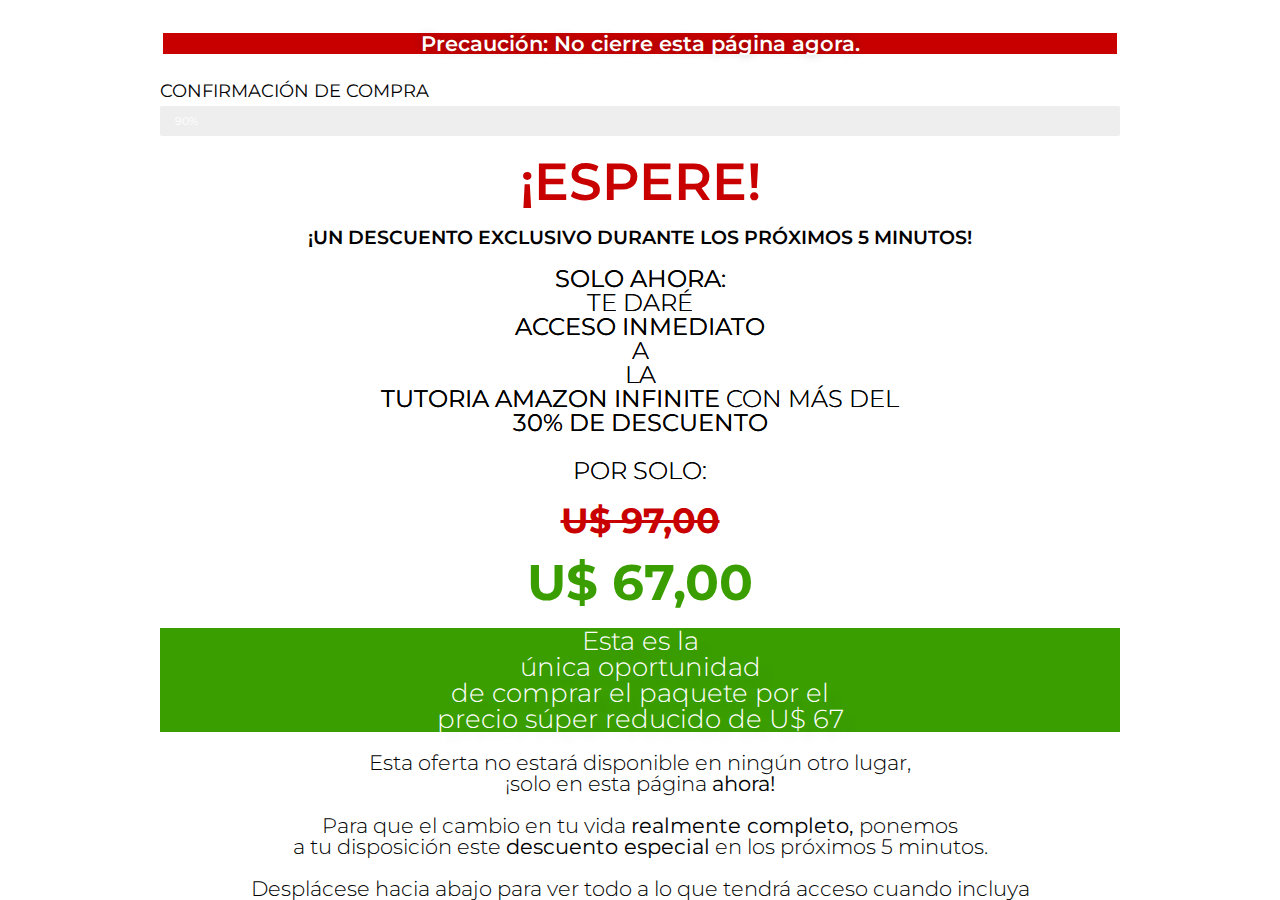
<file: downzinho/index.html>
<html xmlns="http://www.w3.org/1999/xhtml" lang="en">

<head>
	<meta http-equiv="Content-Type" content="text/html; charset=utf-8" />
	<meta name="description" content="HTTrack is an easy-to-use website mirror utility. It allows you to download a World Wide website from the Internet to a local directory,building recursively all structures, getting html, images, and other files from the server to your computer. Links are rebuiltrelatively so that you can freely browse to the local site (works with any browser). You can mirror several sites together so that you can jump from one toanother. You can, also, update an existing mirror site, or resume an interrupted download. The robot is fully configurable, with an integrated help" />
	<meta name="keywords" content="httrack, HTTRACK, HTTrack, winhttrack, WINHTTRACK, WinHTTrack, offline browser, web mirror utility, aspirateur web, surf offline, web capture, www mirror utility, browse offline, local  site builder, website mirroring, aspirateur www, internet grabber, capture de site web, internet tool, hors connexion, unix, dos, windows 95, windows 98, solaris, ibm580, AIX 4.0, HTS, HTGet, web aspirator, web aspirateur, libre, GPL, GNU, free software" />
	<title>Local index - HTTrack Website Copier</title>
  <!-- Mirror and index made by HTTrack Website Copier/3.49-2 [XR&CO'2014] -->
	<style type="text/css">
	<!--

body {
	margin: 0;  padding: 0;  margin-bottom: 15px;  margin-top: 8px;
	background: #77b;
}
body, td {
	font: 14px "Trebuchet MS", Verdana, Arial, Helvetica, sans-serif;
	}

#subTitle {
	background: #000;  color: #fff;  padding: 4px;  font-weight: bold; 
	}

#siteNavigation a, #siteNavigation .current {
	font-weight: bold;  color: #448;
	}
#siteNavigation a:link    { text-decoration: none; }
#siteNavigation a:visited { text-decoration: none; }

#siteNavigation .current { background-color: #ccd; }

#siteNavigation a:hover   { text-decoration: none;  background-color: #fff;  color: #000; }
#siteNavigation a:active  { text-decoration: none;  background-color: #ccc; }


a:link    { text-decoration: underline;  color: #00f; }
a:visited { text-decoration: underline;  color: #000; }
a:hover   { text-decoration: underline;  color: #c00; }
a:active  { text-decoration: underline; }

#pageContent {
	clear: both;
	border-bottom: 6px solid #000;
	padding: 10px;  padding-top: 20px;
	line-height: 1.65em;
	background-image: url(backblue.gif);
	background-repeat: no-repeat;
	background-position: top right;
	}

#pageContent, #siteNavigation {
	background-color: #ccd;
	}


.imgLeft  { float: left;   margin-right: 10px;  margin-bottom: 10px; }
.imgRight { float: right;  margin-left: 10px;   margin-bottom: 10px; }

hr { height: 1px;  color: #000;  background-color: #000;  margin-bottom: 15px; }

h1 { margin: 0;  font-weight: bold;  font-size: 2em; }
h2 { margin: 0;  font-weight: bold;  font-size: 1.6em; }
h3 { margin: 0;  font-weight: bold;  font-size: 1.3em; }
h4 { margin: 0;  font-weight: bold;  font-size: 1.18em; }

.blak { background-color: #000; }
.hide { display: none; }
.tableWidth { min-width: 400px; }

.tblRegular       { border-collapse: collapse; }
.tblRegular td    { padding: 6px;  background-image: url(fade.gif);  border: 2px solid #99c; }
.tblHeaderColor, .tblHeaderColor td { background: #99c; }
.tblNoBorder td   { border: 0; }


// -->
</style>

</head>

<table width="76%" border="0" align="center" cellspacing="0" cellpadding="3" class="tableWidth">
	<tr>
	<td id="subTitle">HTTrack Website Copier - Open Source offline browser</td>
	</tr>
</table>
<table width="76%" border="0" align="center" cellspacing="0" cellpadding="0" class="tableWidth">
<tr class="blak">
<td>
	<table width="100%" border="0" align="center" cellspacing="1" cellpadding="0">
	<tr>
	<td colspan="6"> 
		<table width="100%" border="0" align="center" cellspacing="0" cellpadding="10">
		<tr> 
		<td id="pageContent"> 
<!-- ==================== End prologue ==================== -->

	<meta name="generator" content="HTTrack Website Copier/3.x">
	<TITLE>Local index - HTTrack</TITLE>
</HEAD>
<BODY>
<H1 ALIGN=Center>Index of locally available sites:</H1>
	<TABLE BORDER="0" WIDTH="100%" CELLSPACING="1" CELLPADDING="0">
		<TR>
			<TD BACKGROUND="fade.gif">
				&middot;
					<A HREF="prodropusa.com/sdown01-es/index.html">
						SDOWN01-ES &#8211; Pro Drop USA
					</A>		
			</TD>
		</TR>
	</TABLE>
	<BR>
	<BR>
	<BR>
  	<H6 ALIGN="RIGHT">
	<I>Mirror and index made by HTTrack Website Copier [XR&amp;CO'2008]</I>
	</H6>
	<!-- Mirror and index made by HTTrack Website Copier/3.49-2 [XR&CO'2014] -->
	<!-- Thanks for using HTTrack Website Copier! -->
	<meta HTTP-EQUIV="Refresh" CONTENT="0; URL=prodropusa.com/sdown01-es/index.html">


<!-- ==================== Start epilogue ==================== -->
		</td>
		</tr>
		</table>
	</td>
	</tr>
	</table>
</td>
</tr>
</table>

<table width="76%" border="0" align="center" valign="bottom" cellspacing="0" cellpadding="0">
	<tr>
	<td id="footer"><small>&copy; 2008 Xavier Roche & other contributors - Web Design: Leto Kauler.</small></td>
	</tr>
</table>

</body>

</html>
</file>
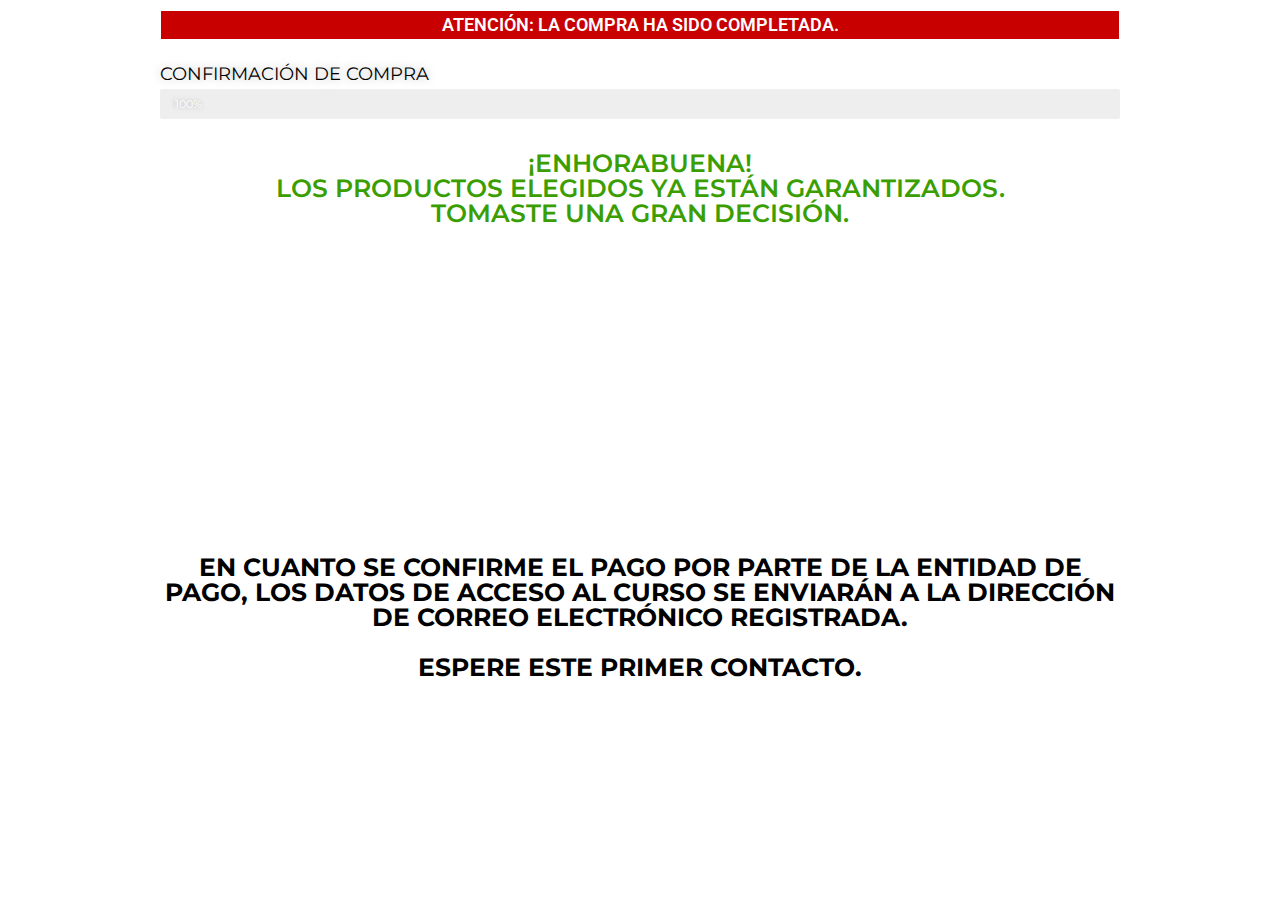
<file: thank/index.html>
<html xmlns="http://www.w3.org/1999/xhtml" lang="en">

<head>
	<meta http-equiv="Content-Type" content="text/html; charset=utf-8" />
	<meta name="description" content="HTTrack is an easy-to-use website mirror utility. It allows you to download a World Wide website from the Internet to a local directory,building recursively all structures, getting html, images, and other files from the server to your computer. Links are rebuiltrelatively so that you can freely browse to the local site (works with any browser). You can mirror several sites together so that you can jump from one toanother. You can, also, update an existing mirror site, or resume an interrupted download. The robot is fully configurable, with an integrated help" />
	<meta name="keywords" content="httrack, HTTRACK, HTTrack, winhttrack, WINHTTRACK, WinHTTrack, offline browser, web mirror utility, aspirateur web, surf offline, web capture, www mirror utility, browse offline, local  site builder, website mirroring, aspirateur www, internet grabber, capture de site web, internet tool, hors connexion, unix, dos, windows 95, windows 98, solaris, ibm580, AIX 4.0, HTS, HTGet, web aspirator, web aspirateur, libre, GPL, GNU, free software" />
	<title>Local index - HTTrack Website Copier</title>
  <!-- Mirror and index made by HTTrack Website Copier/3.49-2 [XR&CO'2014] -->
	<style type="text/css">
	<!--

body {
	margin: 0;  padding: 0;  margin-bottom: 15px;  margin-top: 8px;
	background: #77b;
}
body, td {
	font: 14px "Trebuchet MS", Verdana, Arial, Helvetica, sans-serif;
	}

#subTitle {
	background: #000;  color: #fff;  padding: 4px;  font-weight: bold; 
	}

#siteNavigation a, #siteNavigation .current {
	font-weight: bold;  color: #448;
	}
#siteNavigation a:link    { text-decoration: none; }
#siteNavigation a:visited { text-decoration: none; }

#siteNavigation .current { background-color: #ccd; }

#siteNavigation a:hover   { text-decoration: none;  background-color: #fff;  color: #000; }
#siteNavigation a:active  { text-decoration: none;  background-color: #ccc; }


a:link    { text-decoration: underline;  color: #00f; }
a:visited { text-decoration: underline;  color: #000; }
a:hover   { text-decoration: underline;  color: #c00; }
a:active  { text-decoration: underline; }

#pageContent {
	clear: both;
	border-bottom: 6px solid #000;
	padding: 10px;  padding-top: 20px;
	line-height: 1.65em;
	background-image: url(backblue.gif);
	background-repeat: no-repeat;
	background-position: top right;
	}

#pageContent, #siteNavigation {
	background-color: #ccd;
	}


.imgLeft  { float: left;   margin-right: 10px;  margin-bottom: 10px; }
.imgRight { float: right;  margin-left: 10px;   margin-bottom: 10px; }

hr { height: 1px;  color: #000;  background-color: #000;  margin-bottom: 15px; }

h1 { margin: 0;  font-weight: bold;  font-size: 2em; }
h2 { margin: 0;  font-weight: bold;  font-size: 1.6em; }
h3 { margin: 0;  font-weight: bold;  font-size: 1.3em; }
h4 { margin: 0;  font-weight: bold;  font-size: 1.18em; }

.blak { background-color: #000; }
.hide { display: none; }
.tableWidth { min-width: 400px; }

.tblRegular       { border-collapse: collapse; }
.tblRegular td    { padding: 6px;  background-image: url(fade.gif);  border: 2px solid #99c; }
.tblHeaderColor, .tblHeaderColor td { background: #99c; }
.tblNoBorder td   { border: 0; }


// -->
</style>

</head>

<table width="76%" border="0" align="center" cellspacing="0" cellpadding="3" class="tableWidth">
	<tr>
	<td id="subTitle">HTTrack Website Copier - Open Source offline browser</td>
	</tr>
</table>
<table width="76%" border="0" align="center" cellspacing="0" cellpadding="0" class="tableWidth">
<tr class="blak">
<td>
	<table width="100%" border="0" align="center" cellspacing="1" cellpadding="0">
	<tr>
	<td colspan="6"> 
		<table width="100%" border="0" align="center" cellspacing="0" cellpadding="10">
		<tr> 
		<td id="pageContent"> 
<!-- ==================== End prologue ==================== -->

	<meta name="generator" content="HTTrack Website Copier/3.x">
	<TITLE>Local index - HTTrack</TITLE>
</HEAD>
<BODY>
<H1 ALIGN=Center>Index of locally available sites:</H1>
	<TABLE BORDER="0" WIDTH="100%" CELLSPACING="1" CELLPADDING="0">
		<TR>
			<TD BACKGROUND="fade.gif">
				&middot;
					<A HREF="prodropusa.com/felicitaciones/index.html">
						Felicitaciones &#8211; Pro Drop USA
					</A>		
			</TD>
		</TR>
	</TABLE>
	<BR>
	<BR>
	<BR>
  	<H6 ALIGN="RIGHT">
	<I>Mirror and index made by HTTrack Website Copier [XR&amp;CO'2008]</I>
	</H6>
	<!-- Mirror and index made by HTTrack Website Copier/3.49-2 [XR&CO'2014] -->
	<!-- Thanks for using HTTrack Website Copier! -->
	<meta HTTP-EQUIV="Refresh" CONTENT="0; URL=prodropusa.com/felicitaciones/index.html">


<!-- ==================== Start epilogue ==================== -->
		</td>
		</tr>
		</table>
	</td>
	</tr>
	</table>
</td>
</tr>
</table>

<table width="76%" border="0" align="center" valign="bottom" cellspacing="0" cellpadding="0">
	<tr>
	<td id="footer"><small>&copy; 2008 Xavier Roche & other contributors - Web Design: Leto Kauler.</small></td>
	</tr>
</table>

</body>

</html>
</file>
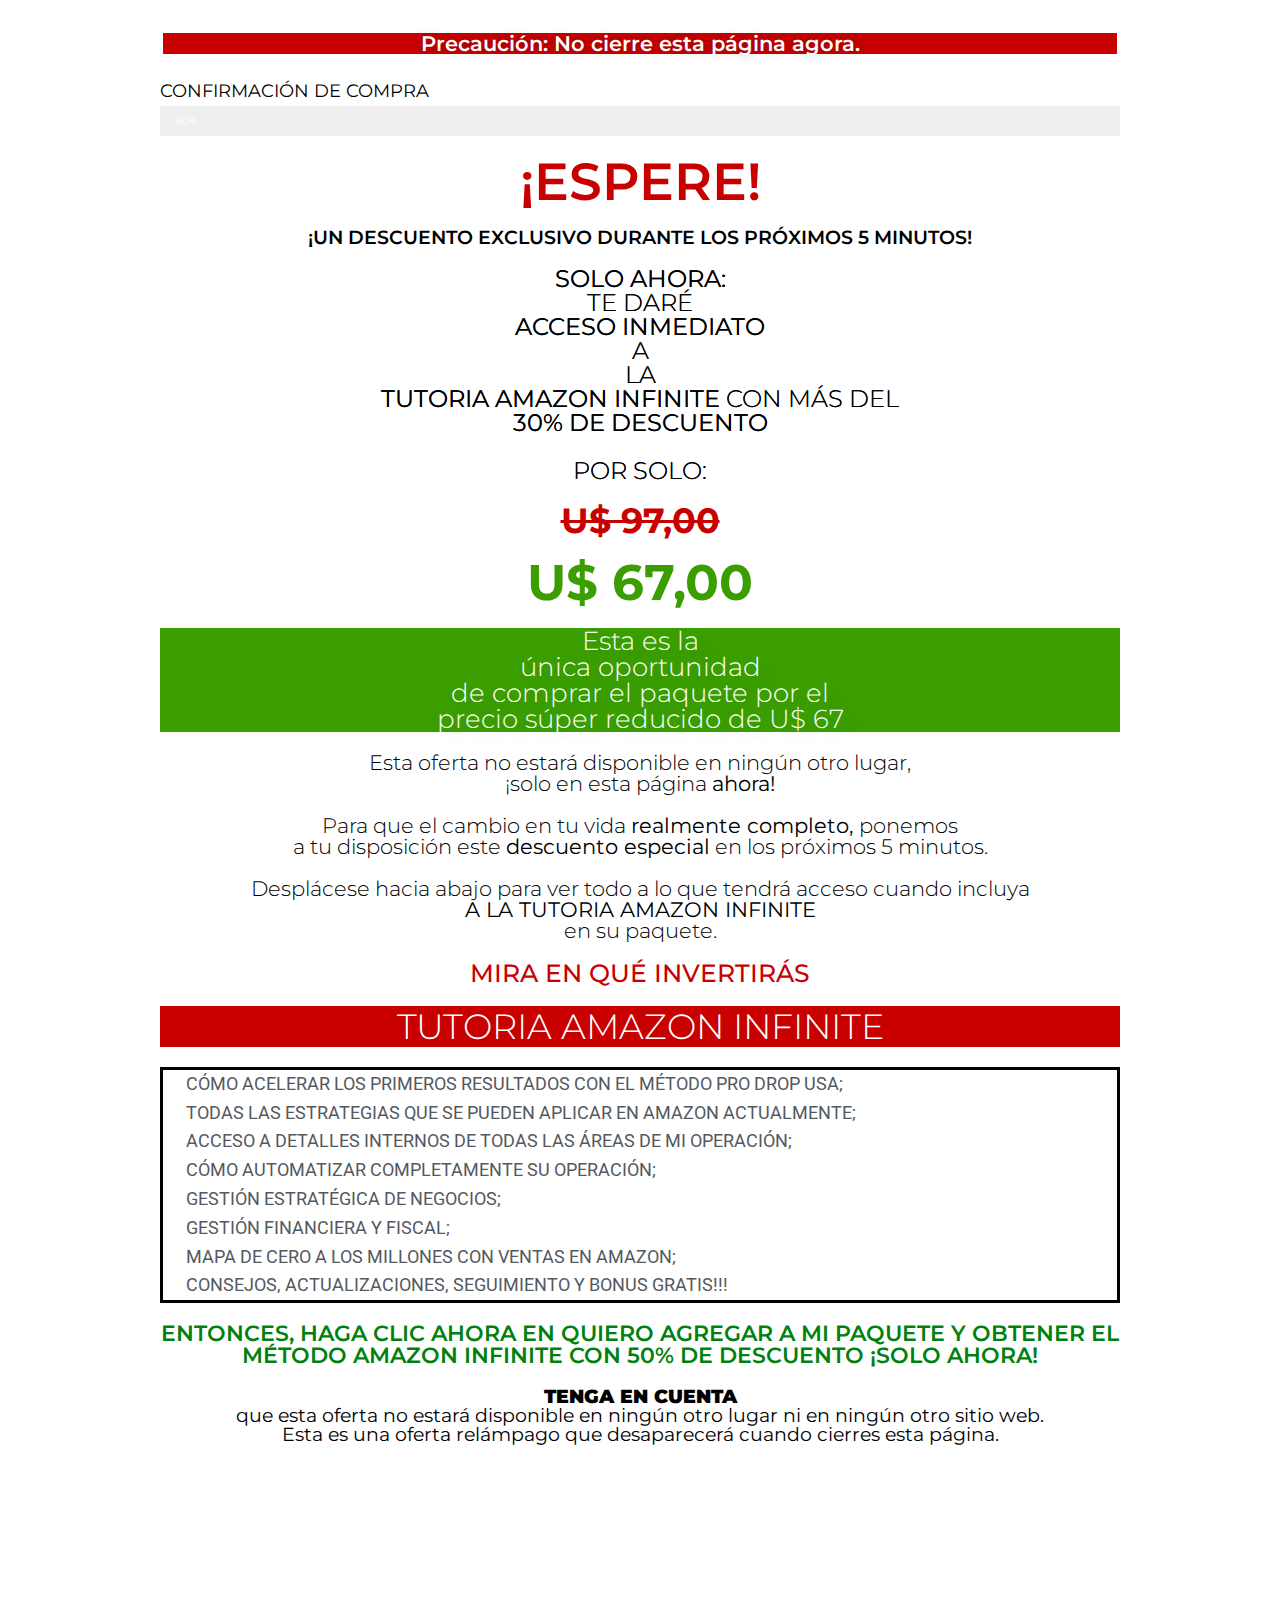
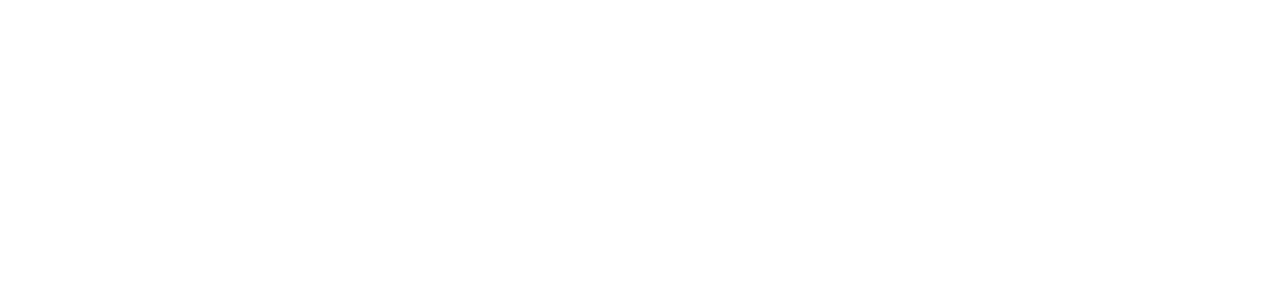
<file: downzinho/prodropusa.com/sdown01-es/index.html>
<!DOCTYPE html>
<html lang="en-US">

<!-- Mirrored from prodropusa.com/sdown01-es/ by HTTrack Website Copier/3.x [XR&CO'2014], Wed, 14 Sep 2022 01:30:50 GMT -->
<!-- Added by HTTrack --><meta http-equiv="content-type" content="text/html;charset=UTF-8" /><!-- /Added by HTTrack -->
<head>
	<meta charset="UTF-8">
			<title>SDOWN01-ES &#8211; Pro Drop USA</title>
		<meta name="viewport" content="width=device-width, initial-scale=1" />
<meta name='robots' content='max-image-preview:large' />
<title>SDOWN01-ES &#8211; Pro Drop USA</title>
<link rel='dns-prefetch' href='http://s.w.org/' />
<link rel="alternate" type="application/rss+xml" title="Pro Drop USA &raquo; Feed" href="https://prodropusa.com/feed/" />
<link rel="alternate" type="application/rss+xml" title="Pro Drop USA &raquo; Comments Feed" href="https://prodropusa.com/comments/feed/" />
<script>
window._wpemojiSettings = {"baseUrl":"https:\/\/s.w.org\/images\/core\/emoji\/14.0.0\/72x72\/","ext":".png","svgUrl":"https:\/\/s.w.org\/images\/core\/emoji\/14.0.0\/svg\/","svgExt":".svg","source":{"concatemoji":"https:\/\/prodropusa.com\/wp-includes\/js\/wp-emoji-release.min.js?ver=6.0.2"}};
/*! This file is auto-generated */
!function(e,a,t){var n,r,o,i=a.createElement("canvas"),p=i.getContext&&i.getContext("2d");function s(e,t){var a=String.fromCharCode,e=(p.clearRect(0,0,i.width,i.height),p.fillText(a.apply(this,e),0,0),i.toDataURL());return p.clearRect(0,0,i.width,i.height),p.fillText(a.apply(this,t),0,0),e===i.toDataURL()}function c(e){var t=a.createElement("script");t.src=e,t.defer=t.type="text/javascript",a.getElementsByTagName("head")[0].appendChild(t)}for(o=Array("flag","emoji"),t.supports={everything:!0,everythingExceptFlag:!0},r=0;r<o.length;r++)t.supports[o[r]]=function(e){if(!p||!p.fillText)return!1;switch(p.textBaseline="top",p.font="600 32px Arial",e){case"flag":return s([127987,65039,8205,9895,65039],[127987,65039,8203,9895,65039])?!1:!s([55356,56826,55356,56819],[55356,56826,8203,55356,56819])&&!s([55356,57332,56128,56423,56128,56418,56128,56421,56128,56430,56128,56423,56128,56447],[55356,57332,8203,56128,56423,8203,56128,56418,8203,56128,56421,8203,56128,56430,8203,56128,56423,8203,56128,56447]);case"emoji":return!s([129777,127995,8205,129778,127999],[129777,127995,8203,129778,127999])}return!1}(o[r]),t.supports.everything=t.supports.everything&&t.supports[o[r]],"flag"!==o[r]&&(t.supports.everythingExceptFlag=t.supports.everythingExceptFlag&&t.supports[o[r]]);t.supports.everythingExceptFlag=t.supports.everythingExceptFlag&&!t.supports.flag,t.DOMReady=!1,t.readyCallback=function(){t.DOMReady=!0},t.supports.everything||(n=function(){t.readyCallback()},a.addEventListener?(a.addEventListener("DOMContentLoaded",n,!1),e.addEventListener("load",n,!1)):(e.attachEvent("onload",n),a.attachEvent("onreadystatechange",function(){"complete"===a.readyState&&t.readyCallback()})),(e=t.source||{}).concatemoji?c(e.concatemoji):e.wpemoji&&e.twemoji&&(c(e.twemoji),c(e.wpemoji)))}(window,document,window._wpemojiSettings);
</script>
<style>
img.wp-smiley,
img.emoji {
	display: inline !important;
	border: none !important;
	box-shadow: none !important;
	height: 1em !important;
	width: 1em !important;
	margin: 0 0.07em !important;
	vertical-align: -0.1em !important;
	background: none !important;
	padding: 0 !important;
}
</style>
	<style id='wp-block-library-inline-css'>
:root{--wp-admin-theme-color:#007cba;--wp-admin-theme-color--rgb:0,124,186;--wp-admin-theme-color-darker-10:#006ba1;--wp-admin-theme-color-darker-10--rgb:0,107,161;--wp-admin-theme-color-darker-20:#005a87;--wp-admin-theme-color-darker-20--rgb:0,90,135;--wp-admin-border-width-focus:2px}@media (-webkit-min-device-pixel-ratio:2),(min-resolution:192dpi){:root{--wp-admin-border-width-focus:1.5px}}:root{--wp--preset--font-size--normal:16px;--wp--preset--font-size--huge:42px}:root .has-very-light-gray-background-color{background-color:#eee}:root .has-very-dark-gray-background-color{background-color:#313131}:root .has-very-light-gray-color{color:#eee}:root .has-very-dark-gray-color{color:#313131}:root .has-vivid-green-cyan-to-vivid-cyan-blue-gradient-background{background:linear-gradient(135deg,#00d084,#0693e3)}:root .has-purple-crush-gradient-background{background:linear-gradient(135deg,#34e2e4,#4721fb 50%,#ab1dfe)}:root .has-hazy-dawn-gradient-background{background:linear-gradient(135deg,#faaca8,#dad0ec)}:root .has-subdued-olive-gradient-background{background:linear-gradient(135deg,#fafae1,#67a671)}:root .has-atomic-cream-gradient-background{background:linear-gradient(135deg,#fdd79a,#004a59)}:root .has-nightshade-gradient-background{background:linear-gradient(135deg,#330968,#31cdcf)}:root .has-midnight-gradient-background{background:linear-gradient(135deg,#020381,#2874fc)}.has-regular-font-size{font-size:1em}.has-larger-font-size{font-size:2.625em}.has-normal-font-size{font-size:var(--wp--preset--font-size--normal)}.has-huge-font-size{font-size:var(--wp--preset--font-size--huge)}.has-text-align-center{text-align:center}.has-text-align-left{text-align:left}.has-text-align-right{text-align:right}#end-resizable-editor-section{display:none}.aligncenter{clear:both}.items-justified-left{justify-content:flex-start}.items-justified-center{justify-content:center}.items-justified-right{justify-content:flex-end}.items-justified-space-between{justify-content:space-between}.screen-reader-text{border:0;clip:rect(1px,1px,1px,1px);-webkit-clip-path:inset(50%);clip-path:inset(50%);height:1px;margin:-1px;overflow:hidden;padding:0;position:absolute;width:1px;word-wrap:normal!important}.screen-reader-text:focus{background-color:#ddd;clip:auto!important;-webkit-clip-path:none;clip-path:none;color:#444;display:block;font-size:1em;height:auto;left:5px;line-height:normal;padding:15px 23px 14px;text-decoration:none;top:5px;width:auto;z-index:100000}html :where(.has-border-color),html :where([style*=border-width]){border-style:solid}html :where(img[class*=wp-image-]){height:auto;max-width:100%}
</style>
<style id='global-styles-inline-css'>
body{--wp--preset--color--black: #000000;--wp--preset--color--cyan-bluish-gray: #abb8c3;--wp--preset--color--white: #ffffff;--wp--preset--color--pale-pink: #f78da7;--wp--preset--color--vivid-red: #cf2e2e;--wp--preset--color--luminous-vivid-orange: #ff6900;--wp--preset--color--luminous-vivid-amber: #fcb900;--wp--preset--color--light-green-cyan: #7bdcb5;--wp--preset--color--vivid-green-cyan: #00d084;--wp--preset--color--pale-cyan-blue: #8ed1fc;--wp--preset--color--vivid-cyan-blue: #0693e3;--wp--preset--color--vivid-purple: #9b51e0;--wp--preset--color--foreground: #000000;--wp--preset--color--background: #ffffff;--wp--preset--color--primary: #1a4548;--wp--preset--color--secondary: #ffe2c7;--wp--preset--color--tertiary: #F6F6F6;--wp--preset--gradient--vivid-cyan-blue-to-vivid-purple: linear-gradient(135deg,rgba(6,147,227,1) 0%,rgb(155,81,224) 100%);--wp--preset--gradient--light-green-cyan-to-vivid-green-cyan: linear-gradient(135deg,rgb(122,220,180) 0%,rgb(0,208,130) 100%);--wp--preset--gradient--luminous-vivid-amber-to-luminous-vivid-orange: linear-gradient(135deg,rgba(252,185,0,1) 0%,rgba(255,105,0,1) 100%);--wp--preset--gradient--luminous-vivid-orange-to-vivid-red: linear-gradient(135deg,rgba(255,105,0,1) 0%,rgb(207,46,46) 100%);--wp--preset--gradient--very-light-gray-to-cyan-bluish-gray: linear-gradient(135deg,rgb(238,238,238) 0%,rgb(169,184,195) 100%);--wp--preset--gradient--cool-to-warm-spectrum: linear-gradient(135deg,rgb(74,234,220) 0%,rgb(151,120,209) 20%,rgb(207,42,186) 40%,rgb(238,44,130) 60%,rgb(251,105,98) 80%,rgb(254,248,76) 100%);--wp--preset--gradient--blush-light-purple: linear-gradient(135deg,rgb(255,206,236) 0%,rgb(152,150,240) 100%);--wp--preset--gradient--blush-bordeaux: linear-gradient(135deg,rgb(254,205,165) 0%,rgb(254,45,45) 50%,rgb(107,0,62) 100%);--wp--preset--gradient--luminous-dusk: linear-gradient(135deg,rgb(255,203,112) 0%,rgb(199,81,192) 50%,rgb(65,88,208) 100%);--wp--preset--gradient--pale-ocean: linear-gradient(135deg,rgb(255,245,203) 0%,rgb(182,227,212) 50%,rgb(51,167,181) 100%);--wp--preset--gradient--electric-grass: linear-gradient(135deg,rgb(202,248,128) 0%,rgb(113,206,126) 100%);--wp--preset--gradient--midnight: linear-gradient(135deg,rgb(2,3,129) 0%,rgb(40,116,252) 100%);--wp--preset--gradient--vertical-secondary-to-tertiary: linear-gradient(to bottom,var(--wp--preset--color--secondary) 0%,var(--wp--preset--color--tertiary) 100%);--wp--preset--gradient--vertical-secondary-to-background: linear-gradient(to bottom,var(--wp--preset--color--secondary) 0%,var(--wp--preset--color--background) 100%);--wp--preset--gradient--vertical-tertiary-to-background: linear-gradient(to bottom,var(--wp--preset--color--tertiary) 0%,var(--wp--preset--color--background) 100%);--wp--preset--gradient--diagonal-primary-to-foreground: linear-gradient(to bottom right,var(--wp--preset--color--primary) 0%,var(--wp--preset--color--foreground) 100%);--wp--preset--gradient--diagonal-secondary-to-background: linear-gradient(to bottom right,var(--wp--preset--color--secondary) 50%,var(--wp--preset--color--background) 50%);--wp--preset--gradient--diagonal-background-to-secondary: linear-gradient(to bottom right,var(--wp--preset--color--background) 50%,var(--wp--preset--color--secondary) 50%);--wp--preset--gradient--diagonal-tertiary-to-background: linear-gradient(to bottom right,var(--wp--preset--color--tertiary) 50%,var(--wp--preset--color--background) 50%);--wp--preset--gradient--diagonal-background-to-tertiary: linear-gradient(to bottom right,var(--wp--preset--color--background) 50%,var(--wp--preset--color--tertiary) 50%);--wp--preset--duotone--dark-grayscale: url('#wp-duotone-dark-grayscale');--wp--preset--duotone--grayscale: url('#wp-duotone-grayscale');--wp--preset--duotone--purple-yellow: url('#wp-duotone-purple-yellow');--wp--preset--duotone--blue-red: url('#wp-duotone-blue-red');--wp--preset--duotone--midnight: url('#wp-duotone-midnight');--wp--preset--duotone--magenta-yellow: url('#wp-duotone-magenta-yellow');--wp--preset--duotone--purple-green: url('#wp-duotone-purple-green');--wp--preset--duotone--blue-orange: url('#wp-duotone-blue-orange');--wp--preset--duotone--foreground-and-background: url('#wp-duotone-foreground-and-background');--wp--preset--duotone--foreground-and-secondary: url('#wp-duotone-foreground-and-secondary');--wp--preset--duotone--foreground-and-tertiary: url('#wp-duotone-foreground-and-tertiary');--wp--preset--duotone--primary-and-background: url('#wp-duotone-primary-and-background');--wp--preset--duotone--primary-and-secondary: url('#wp-duotone-primary-and-secondary');--wp--preset--duotone--primary-and-tertiary: url('#wp-duotone-primary-and-tertiary');--wp--preset--font-size--small: 1rem;--wp--preset--font-size--medium: 1.125rem;--wp--preset--font-size--large: 1.75rem;--wp--preset--font-size--x-large: clamp(1.75rem, 3vw, 2.25rem);--wp--preset--font-family--system-font: -apple-system,BlinkMacSystemFont,"Segoe UI",Roboto,Oxygen-Sans,Ubuntu,Cantarell,"Helvetica Neue",sans-serif;--wp--preset--font-family--source-serif-pro: "Source Serif Pro", serif;--wp--custom--spacing--small: max(1.25rem, 5vw);--wp--custom--spacing--medium: clamp(2rem, 8vw, calc(4 * var(--wp--style--block-gap)));--wp--custom--spacing--large: clamp(4rem, 10vw, 8rem);--wp--custom--spacing--outer: var(--wp--custom--spacing--small, 1.25rem);--wp--custom--typography--font-size--huge: clamp(2.25rem, 4vw, 2.75rem);--wp--custom--typography--font-size--gigantic: clamp(2.75rem, 6vw, 3.25rem);--wp--custom--typography--font-size--colossal: clamp(3.25rem, 8vw, 6.25rem);--wp--custom--typography--line-height--tiny: 1.15;--wp--custom--typography--line-height--small: 1.2;--wp--custom--typography--line-height--medium: 1.4;--wp--custom--typography--line-height--normal: 1.6;}body { margin: 0; }body{background-color: var(--wp--preset--color--background);color: var(--wp--preset--color--foreground);font-family: var(--wp--preset--font-family--system-font);font-size: var(--wp--preset--font-size--medium);line-height: var(--wp--custom--typography--line-height--normal);--wp--style--block-gap: 1.5rem;}.wp-site-blocks > .alignleft { float: left; margin-right: 2em; }.wp-site-blocks > .alignright { float: right; margin-left: 2em; }.wp-site-blocks > .aligncenter { justify-content: center; margin-left: auto; margin-right: auto; }.wp-site-blocks > * { margin-block-start: 0; margin-block-end: 0; }.wp-site-blocks > * + * { margin-block-start: var( --wp--style--block-gap ); }h1{font-family: var(--wp--preset--font-family--source-serif-pro);font-size: var(--wp--custom--typography--font-size--colossal);font-weight: 300;line-height: var(--wp--custom--typography--line-height--tiny);}h2{font-family: var(--wp--preset--font-family--source-serif-pro);font-size: var(--wp--custom--typography--font-size--gigantic);font-weight: 300;line-height: var(--wp--custom--typography--line-height--small);}h3{font-family: var(--wp--preset--font-family--source-serif-pro);font-size: var(--wp--custom--typography--font-size--huge);font-weight: 300;line-height: var(--wp--custom--typography--line-height--tiny);}h4{font-family: var(--wp--preset--font-family--source-serif-pro);font-size: var(--wp--preset--font-size--x-large);font-weight: 300;line-height: var(--wp--custom--typography--line-height--tiny);}h5{font-family: var(--wp--preset--font-family--system-font);font-size: var(--wp--preset--font-size--medium);font-weight: 700;line-height: var(--wp--custom--typography--line-height--normal);text-transform: uppercase;}h6{font-family: var(--wp--preset--font-family--system-font);font-size: var(--wp--preset--font-size--medium);font-weight: 400;line-height: var(--wp--custom--typography--line-height--normal);text-transform: uppercase;}a{color: var(--wp--preset--color--foreground);}.wp-block-button__link{background-color: var(--wp--preset--color--primary);border-radius: 0;color: var(--wp--preset--color--background);font-size: var(--wp--preset--font-size--medium);}.wp-block-post-title{font-family: var(--wp--preset--font-family--source-serif-pro);font-size: var(--wp--custom--typography--font-size--gigantic);font-weight: 300;line-height: var(--wp--custom--typography--line-height--tiny);}.wp-block-post-comments{padding-top: var(--wp--custom--spacing--small);}.wp-block-pullquote{border-width: 1px 0;}.wp-block-query-title{font-family: var(--wp--preset--font-family--source-serif-pro);font-size: var(--wp--custom--typography--font-size--gigantic);font-weight: 300;line-height: var(--wp--custom--typography--line-height--small);}.wp-block-quote{border-width: 1px;}.wp-block-site-title{font-family: var(--wp--preset--font-family--system-font);font-size: var(--wp--preset--font-size--medium);font-style: italic;font-weight: normal;line-height: var(--wp--custom--typography--line-height--normal);}.has-black-color{color: var(--wp--preset--color--black) !important;}.has-cyan-bluish-gray-color{color: var(--wp--preset--color--cyan-bluish-gray) !important;}.has-white-color{color: var(--wp--preset--color--white) !important;}.has-pale-pink-color{color: var(--wp--preset--color--pale-pink) !important;}.has-vivid-red-color{color: var(--wp--preset--color--vivid-red) !important;}.has-luminous-vivid-orange-color{color: var(--wp--preset--color--luminous-vivid-orange) !important;}.has-luminous-vivid-amber-color{color: var(--wp--preset--color--luminous-vivid-amber) !important;}.has-light-green-cyan-color{color: var(--wp--preset--color--light-green-cyan) !important;}.has-vivid-green-cyan-color{color: var(--wp--preset--color--vivid-green-cyan) !important;}.has-pale-cyan-blue-color{color: var(--wp--preset--color--pale-cyan-blue) !important;}.has-vivid-cyan-blue-color{color: var(--wp--preset--color--vivid-cyan-blue) !important;}.has-vivid-purple-color{color: var(--wp--preset--color--vivid-purple) !important;}.has-foreground-color{color: var(--wp--preset--color--foreground) !important;}.has-background-color{color: var(--wp--preset--color--background) !important;}.has-primary-color{color: var(--wp--preset--color--primary) !important;}.has-secondary-color{color: var(--wp--preset--color--secondary) !important;}.has-tertiary-color{color: var(--wp--preset--color--tertiary) !important;}.has-black-background-color{background-color: var(--wp--preset--color--black) !important;}.has-cyan-bluish-gray-background-color{background-color: var(--wp--preset--color--cyan-bluish-gray) !important;}.has-white-background-color{background-color: var(--wp--preset--color--white) !important;}.has-pale-pink-background-color{background-color: var(--wp--preset--color--pale-pink) !important;}.has-vivid-red-background-color{background-color: var(--wp--preset--color--vivid-red) !important;}.has-luminous-vivid-orange-background-color{background-color: var(--wp--preset--color--luminous-vivid-orange) !important;}.has-luminous-vivid-amber-background-color{background-color: var(--wp--preset--color--luminous-vivid-amber) !important;}.has-light-green-cyan-background-color{background-color: var(--wp--preset--color--light-green-cyan) !important;}.has-vivid-green-cyan-background-color{background-color: var(--wp--preset--color--vivid-green-cyan) !important;}.has-pale-cyan-blue-background-color{background-color: var(--wp--preset--color--pale-cyan-blue) !important;}.has-vivid-cyan-blue-background-color{background-color: var(--wp--preset--color--vivid-cyan-blue) !important;}.has-vivid-purple-background-color{background-color: var(--wp--preset--color--vivid-purple) !important;}.has-foreground-background-color{background-color: var(--wp--preset--color--foreground) !important;}.has-background-background-color{background-color: var(--wp--preset--color--background) !important;}.has-primary-background-color{background-color: var(--wp--preset--color--primary) !important;}.has-secondary-background-color{background-color: var(--wp--preset--color--secondary) !important;}.has-tertiary-background-color{background-color: var(--wp--preset--color--tertiary) !important;}.has-black-border-color{border-color: var(--wp--preset--color--black) !important;}.has-cyan-bluish-gray-border-color{border-color: var(--wp--preset--color--cyan-bluish-gray) !important;}.has-white-border-color{border-color: var(--wp--preset--color--white) !important;}.has-pale-pink-border-color{border-color: var(--wp--preset--color--pale-pink) !important;}.has-vivid-red-border-color{border-color: var(--wp--preset--color--vivid-red) !important;}.has-luminous-vivid-orange-border-color{border-color: var(--wp--preset--color--luminous-vivid-orange) !important;}.has-luminous-vivid-amber-border-color{border-color: var(--wp--preset--color--luminous-vivid-amber) !important;}.has-light-green-cyan-border-color{border-color: var(--wp--preset--color--light-green-cyan) !important;}.has-vivid-green-cyan-border-color{border-color: var(--wp--preset--color--vivid-green-cyan) !important;}.has-pale-cyan-blue-border-color{border-color: var(--wp--preset--color--pale-cyan-blue) !important;}.has-vivid-cyan-blue-border-color{border-color: var(--wp--preset--color--vivid-cyan-blue) !important;}.has-vivid-purple-border-color{border-color: var(--wp--preset--color--vivid-purple) !important;}.has-foreground-border-color{border-color: var(--wp--preset--color--foreground) !important;}.has-background-border-color{border-color: var(--wp--preset--color--background) !important;}.has-primary-border-color{border-color: var(--wp--preset--color--primary) !important;}.has-secondary-border-color{border-color: var(--wp--preset--color--secondary) !important;}.has-tertiary-border-color{border-color: var(--wp--preset--color--tertiary) !important;}.has-vivid-cyan-blue-to-vivid-purple-gradient-background{background: var(--wp--preset--gradient--vivid-cyan-blue-to-vivid-purple) !important;}.has-light-green-cyan-to-vivid-green-cyan-gradient-background{background: var(--wp--preset--gradient--light-green-cyan-to-vivid-green-cyan) !important;}.has-luminous-vivid-amber-to-luminous-vivid-orange-gradient-background{background: var(--wp--preset--gradient--luminous-vivid-amber-to-luminous-vivid-orange) !important;}.has-luminous-vivid-orange-to-vivid-red-gradient-background{background: var(--wp--preset--gradient--luminous-vivid-orange-to-vivid-red) !important;}.has-very-light-gray-to-cyan-bluish-gray-gradient-background{background: var(--wp--preset--gradient--very-light-gray-to-cyan-bluish-gray) !important;}.has-cool-to-warm-spectrum-gradient-background{background: var(--wp--preset--gradient--cool-to-warm-spectrum) !important;}.has-blush-light-purple-gradient-background{background: var(--wp--preset--gradient--blush-light-purple) !important;}.has-blush-bordeaux-gradient-background{background: var(--wp--preset--gradient--blush-bordeaux) !important;}.has-luminous-dusk-gradient-background{background: var(--wp--preset--gradient--luminous-dusk) !important;}.has-pale-ocean-gradient-background{background: var(--wp--preset--gradient--pale-ocean) !important;}.has-electric-grass-gradient-background{background: var(--wp--preset--gradient--electric-grass) !important;}.has-midnight-gradient-background{background: var(--wp--preset--gradient--midnight) !important;}.has-vertical-secondary-to-tertiary-gradient-background{background: var(--wp--preset--gradient--vertical-secondary-to-tertiary) !important;}.has-vertical-secondary-to-background-gradient-background{background: var(--wp--preset--gradient--vertical-secondary-to-background) !important;}.has-vertical-tertiary-to-background-gradient-background{background: var(--wp--preset--gradient--vertical-tertiary-to-background) !important;}.has-diagonal-primary-to-foreground-gradient-background{background: var(--wp--preset--gradient--diagonal-primary-to-foreground) !important;}.has-diagonal-secondary-to-background-gradient-background{background: var(--wp--preset--gradient--diagonal-secondary-to-background) !important;}.has-diagonal-background-to-secondary-gradient-background{background: var(--wp--preset--gradient--diagonal-background-to-secondary) !important;}.has-diagonal-tertiary-to-background-gradient-background{background: var(--wp--preset--gradient--diagonal-tertiary-to-background) !important;}.has-diagonal-background-to-tertiary-gradient-background{background: var(--wp--preset--gradient--diagonal-background-to-tertiary) !important;}.has-small-font-size{font-size: var(--wp--preset--font-size--small) !important;}.has-medium-font-size{font-size: var(--wp--preset--font-size--medium) !important;}.has-large-font-size{font-size: var(--wp--preset--font-size--large) !important;}.has-x-large-font-size{font-size: var(--wp--preset--font-size--x-large) !important;}.has-system-font-font-family{font-family: var(--wp--preset--font-family--system-font) !important;}.has-source-serif-pro-font-family{font-family: var(--wp--preset--font-family--source-serif-pro) !important;}
</style>
<style id='wp-webfonts-inline-css'>
@font-face{font-family:"Source Serif Pro";font-style:normal;font-weight:200 900;font-display:fallback;src:local("Source Serif Pro"), url('https://prodropusa.com/wp-content/themes/twentytwentytwo/assets/fonts/source-serif-pro/SourceSerif4Variable-Roman.ttf.woff2') format('woff2');font-stretch:normal;}@font-face{font-family:"Source Serif Pro";font-style:italic;font-weight:200 900;font-display:fallback;src:local("Source Serif Pro"), url('https://prodropusa.com/wp-content/themes/twentytwentytwo/assets/fonts/source-serif-pro/SourceSerif4Variable-Italic.ttf.woff2') format('woff2');font-stretch:normal;}
</style>
<link rel='stylesheet' id='twentytwentytwo-style-css'  href='../wp-content/themes/twentytwentytwo/style62ea.css?ver=1.2' media='all' />
<link rel='stylesheet' id='elementor-icons-css'  href='../wp-content/plugins/elementor/assets/lib/eicons/css/elementor-icons.min91ce.css?ver=5.16.0' media='all' />
<link rel='stylesheet' id='elementor-frontend-css'  href='../wp-content/plugins/elementor/assets/css/frontend-lite.minf6c4.css?ver=3.7.4' media='all' />
<link rel='stylesheet' id='elementor-post-7-css'  href='../wp-content/uploads/elementor/css/post-72e67.css?ver=1662398545' media='all' />
<link rel='stylesheet' id='elementor-global-css'  href='../wp-content/uploads/elementor/css/global7798.css?ver=1662398586' media='all' />
<link rel='stylesheet' id='elementor-post-181-css'  href='../wp-content/uploads/elementor/css/post-1819829.css?ver=1662901842' media='all' />
<link rel='stylesheet' id='google-fonts-1-css'  href='https://fonts.googleapis.com/css?family=Roboto%3A100%2C100italic%2C200%2C200italic%2C300%2C300italic%2C400%2C400italic%2C500%2C500italic%2C600%2C600italic%2C700%2C700italic%2C800%2C800italic%2C900%2C900italic%7CRoboto+Slab%3A100%2C100italic%2C200%2C200italic%2C300%2C300italic%2C400%2C400italic%2C500%2C500italic%2C600%2C600italic%2C700%2C700italic%2C800%2C800italic%2C900%2C900italic%7CMontserrat%3A100%2C100italic%2C200%2C200italic%2C300%2C300italic%2C400%2C400italic%2C500%2C500italic%2C600%2C600italic%2C700%2C700italic%2C800%2C800italic%2C900%2C900italic&amp;display=auto&amp;ver=6.0.2' media='all' />
<link rel='stylesheet' id='elementor-icons-shared-0-css'  href='../wp-content/plugins/elementor/assets/lib/font-awesome/css/fontawesome.min52d5.css?ver=5.15.3' media='all' />
<link rel='stylesheet' id='elementor-icons-fa-solid-css'  href='../wp-content/plugins/elementor/assets/lib/font-awesome/css/solid.min52d5.css?ver=5.15.3' media='all' />
<link rel="https://api.w.org/" href="https://prodropusa.com/wp-json/" /><link rel="alternate" type="application/json" href="https://prodropusa.com/wp-json/wp/v2/pages/181" /><link rel="EditURI" type="application/rsd+xml" title="RSD" href="https://prodropusa.com/xmlrpc.php?rsd" />
<link rel="wlwmanifest" type="application/wlwmanifest+xml" href="https://prodropusa.com/wp-includes/wlwmanifest.xml" /> 
<meta name="generator" content="WordPress 6.0.2" />
<link rel="canonical" href="index.html" />
<link rel='shortlink' href='https://prodropusa.com/?p=181' />
<link rel="alternate" type="application/json+oembed" href="https://prodropusa.com/wp-json/oembed/1.0/embed?url=https%3A%2F%2Fprodropusa.com%2Fsdown01-es%2F" />
<link rel="alternate" type="text/xml+oembed" href="https://prodropusa.com/wp-json/oembed/1.0/embed?url=https%3A%2F%2Fprodropusa.com%2Fsdown01-es%2F&amp;format=xml" />
	<meta name="viewport" content="width=device-width, initial-scale=1.0, viewport-fit=cover" /></head>
<body data-rsssl=1 class="page-template page-template-elementor_canvas page page-id-181 wp-embed-responsive elementor-default elementor-template-canvas elementor-kit-7 elementor-page elementor-page-181">
	<svg xmlns="http://www.w3.org/2000/svg" viewBox="0 0 0 0" width="0" height="0" focusable="false" role="none" style="visibility: hidden; position: absolute; left: -9999px; overflow: hidden;" ><defs><filter id="wp-duotone-dark-grayscale"><feColorMatrix color-interpolation-filters="sRGB" type="matrix" values=" .299 .587 .114 0 0 .299 .587 .114 0 0 .299 .587 .114 0 0 .299 .587 .114 0 0 " /><feComponentTransfer color-interpolation-filters="sRGB" ><feFuncR type="table" tableValues="0 0.49803921568627" /><feFuncG type="table" tableValues="0 0.49803921568627" /><feFuncB type="table" tableValues="0 0.49803921568627" /><feFuncA type="table" tableValues="1 1" /></feComponentTransfer><feComposite in2="SourceGraphic" operator="in" /></filter></defs></svg><svg xmlns="http://www.w3.org/2000/svg" viewBox="0 0 0 0" width="0" height="0" focusable="false" role="none" style="visibility: hidden; position: absolute; left: -9999px; overflow: hidden;" ><defs><filter id="wp-duotone-grayscale"><feColorMatrix color-interpolation-filters="sRGB" type="matrix" values=" .299 .587 .114 0 0 .299 .587 .114 0 0 .299 .587 .114 0 0 .299 .587 .114 0 0 " /><feComponentTransfer color-interpolation-filters="sRGB" ><feFuncR type="table" tableValues="0 1" /><feFuncG type="table" tableValues="0 1" /><feFuncB type="table" tableValues="0 1" /><feFuncA type="table" tableValues="1 1" /></feComponentTransfer><feComposite in2="SourceGraphic" operator="in" /></filter></defs></svg><svg xmlns="http://www.w3.org/2000/svg" viewBox="0 0 0 0" width="0" height="0" focusable="false" role="none" style="visibility: hidden; position: absolute; left: -9999px; overflow: hidden;" ><defs><filter id="wp-duotone-purple-yellow"><feColorMatrix color-interpolation-filters="sRGB" type="matrix" values=" .299 .587 .114 0 0 .299 .587 .114 0 0 .299 .587 .114 0 0 .299 .587 .114 0 0 " /><feComponentTransfer color-interpolation-filters="sRGB" ><feFuncR type="table" tableValues="0.54901960784314 0.98823529411765" /><feFuncG type="table" tableValues="0 1" /><feFuncB type="table" tableValues="0.71764705882353 0.25490196078431" /><feFuncA type="table" tableValues="1 1" /></feComponentTransfer><feComposite in2="SourceGraphic" operator="in" /></filter></defs></svg><svg xmlns="http://www.w3.org/2000/svg" viewBox="0 0 0 0" width="0" height="0" focusable="false" role="none" style="visibility: hidden; position: absolute; left: -9999px; overflow: hidden;" ><defs><filter id="wp-duotone-blue-red"><feColorMatrix color-interpolation-filters="sRGB" type="matrix" values=" .299 .587 .114 0 0 .299 .587 .114 0 0 .299 .587 .114 0 0 .299 .587 .114 0 0 " /><feComponentTransfer color-interpolation-filters="sRGB" ><feFuncR type="table" tableValues="0 1" /><feFuncG type="table" tableValues="0 0.27843137254902" /><feFuncB type="table" tableValues="0.5921568627451 0.27843137254902" /><feFuncA type="table" tableValues="1 1" /></feComponentTransfer><feComposite in2="SourceGraphic" operator="in" /></filter></defs></svg><svg xmlns="http://www.w3.org/2000/svg" viewBox="0 0 0 0" width="0" height="0" focusable="false" role="none" style="visibility: hidden; position: absolute; left: -9999px; overflow: hidden;" ><defs><filter id="wp-duotone-midnight"><feColorMatrix color-interpolation-filters="sRGB" type="matrix" values=" .299 .587 .114 0 0 .299 .587 .114 0 0 .299 .587 .114 0 0 .299 .587 .114 0 0 " /><feComponentTransfer color-interpolation-filters="sRGB" ><feFuncR type="table" tableValues="0 0" /><feFuncG type="table" tableValues="0 0.64705882352941" /><feFuncB type="table" tableValues="0 1" /><feFuncA type="table" tableValues="1 1" /></feComponentTransfer><feComposite in2="SourceGraphic" operator="in" /></filter></defs></svg><svg xmlns="http://www.w3.org/2000/svg" viewBox="0 0 0 0" width="0" height="0" focusable="false" role="none" style="visibility: hidden; position: absolute; left: -9999px; overflow: hidden;" ><defs><filter id="wp-duotone-magenta-yellow"><feColorMatrix color-interpolation-filters="sRGB" type="matrix" values=" .299 .587 .114 0 0 .299 .587 .114 0 0 .299 .587 .114 0 0 .299 .587 .114 0 0 " /><feComponentTransfer color-interpolation-filters="sRGB" ><feFuncR type="table" tableValues="0.78039215686275 1" /><feFuncG type="table" tableValues="0 0.94901960784314" /><feFuncB type="table" tableValues="0.35294117647059 0.47058823529412" /><feFuncA type="table" tableValues="1 1" /></feComponentTransfer><feComposite in2="SourceGraphic" operator="in" /></filter></defs></svg><svg xmlns="http://www.w3.org/2000/svg" viewBox="0 0 0 0" width="0" height="0" focusable="false" role="none" style="visibility: hidden; position: absolute; left: -9999px; overflow: hidden;" ><defs><filter id="wp-duotone-purple-green"><feColorMatrix color-interpolation-filters="sRGB" type="matrix" values=" .299 .587 .114 0 0 .299 .587 .114 0 0 .299 .587 .114 0 0 .299 .587 .114 0 0 " /><feComponentTransfer color-interpolation-filters="sRGB" ><feFuncR type="table" tableValues="0.65098039215686 0.40392156862745" /><feFuncG type="table" tableValues="0 1" /><feFuncB type="table" tableValues="0.44705882352941 0.4" /><feFuncA type="table" tableValues="1 1" /></feComponentTransfer><feComposite in2="SourceGraphic" operator="in" /></filter></defs></svg><svg xmlns="http://www.w3.org/2000/svg" viewBox="0 0 0 0" width="0" height="0" focusable="false" role="none" style="visibility: hidden; position: absolute; left: -9999px; overflow: hidden;" ><defs><filter id="wp-duotone-blue-orange"><feColorMatrix color-interpolation-filters="sRGB" type="matrix" values=" .299 .587 .114 0 0 .299 .587 .114 0 0 .299 .587 .114 0 0 .299 .587 .114 0 0 " /><feComponentTransfer color-interpolation-filters="sRGB" ><feFuncR type="table" tableValues="0.098039215686275 1" /><feFuncG type="table" tableValues="0 0.66274509803922" /><feFuncB type="table" tableValues="0.84705882352941 0.41960784313725" /><feFuncA type="table" tableValues="1 1" /></feComponentTransfer><feComposite in2="SourceGraphic" operator="in" /></filter></defs></svg><svg xmlns="http://www.w3.org/2000/svg" viewBox="0 0 0 0" width="0" height="0" focusable="false" role="none" style="visibility: hidden; position: absolute; left: -9999px; overflow: hidden;" ><defs><filter id="wp-duotone-foreground-and-background"><feColorMatrix color-interpolation-filters="sRGB" type="matrix" values=" .299 .587 .114 0 0 .299 .587 .114 0 0 .299 .587 .114 0 0 .299 .587 .114 0 0 " /><feComponentTransfer color-interpolation-filters="sRGB" ><feFuncR type="table" tableValues="0 1" /><feFuncG type="table" tableValues="0 1" /><feFuncB type="table" tableValues="0 1" /><feFuncA type="table" tableValues="1 1" /></feComponentTransfer><feComposite in2="SourceGraphic" operator="in" /></filter></defs></svg><svg xmlns="http://www.w3.org/2000/svg" viewBox="0 0 0 0" width="0" height="0" focusable="false" role="none" style="visibility: hidden; position: absolute; left: -9999px; overflow: hidden;" ><defs><filter id="wp-duotone-foreground-and-secondary"><feColorMatrix color-interpolation-filters="sRGB" type="matrix" values=" .299 .587 .114 0 0 .299 .587 .114 0 0 .299 .587 .114 0 0 .299 .587 .114 0 0 " /><feComponentTransfer color-interpolation-filters="sRGB" ><feFuncR type="table" tableValues="0 1" /><feFuncG type="table" tableValues="0 0.88627450980392" /><feFuncB type="table" tableValues="0 0.78039215686275" /><feFuncA type="table" tableValues="1 1" /></feComponentTransfer><feComposite in2="SourceGraphic" operator="in" /></filter></defs></svg><svg xmlns="http://www.w3.org/2000/svg" viewBox="0 0 0 0" width="0" height="0" focusable="false" role="none" style="visibility: hidden; position: absolute; left: -9999px; overflow: hidden;" ><defs><filter id="wp-duotone-foreground-and-tertiary"><feColorMatrix color-interpolation-filters="sRGB" type="matrix" values=" .299 .587 .114 0 0 .299 .587 .114 0 0 .299 .587 .114 0 0 .299 .587 .114 0 0 " /><feComponentTransfer color-interpolation-filters="sRGB" ><feFuncR type="table" tableValues="0 0.96470588235294" /><feFuncG type="table" tableValues="0 0.96470588235294" /><feFuncB type="table" tableValues="0 0.96470588235294" /><feFuncA type="table" tableValues="1 1" /></feComponentTransfer><feComposite in2="SourceGraphic" operator="in" /></filter></defs></svg><svg xmlns="http://www.w3.org/2000/svg" viewBox="0 0 0 0" width="0" height="0" focusable="false" role="none" style="visibility: hidden; position: absolute; left: -9999px; overflow: hidden;" ><defs><filter id="wp-duotone-primary-and-background"><feColorMatrix color-interpolation-filters="sRGB" type="matrix" values=" .299 .587 .114 0 0 .299 .587 .114 0 0 .299 .587 .114 0 0 .299 .587 .114 0 0 " /><feComponentTransfer color-interpolation-filters="sRGB" ><feFuncR type="table" tableValues="0.10196078431373 1" /><feFuncG type="table" tableValues="0.27058823529412 1" /><feFuncB type="table" tableValues="0.28235294117647 1" /><feFuncA type="table" tableValues="1 1" /></feComponentTransfer><feComposite in2="SourceGraphic" operator="in" /></filter></defs></svg><svg xmlns="http://www.w3.org/2000/svg" viewBox="0 0 0 0" width="0" height="0" focusable="false" role="none" style="visibility: hidden; position: absolute; left: -9999px; overflow: hidden;" ><defs><filter id="wp-duotone-primary-and-secondary"><feColorMatrix color-interpolation-filters="sRGB" type="matrix" values=" .299 .587 .114 0 0 .299 .587 .114 0 0 .299 .587 .114 0 0 .299 .587 .114 0 0 " /><feComponentTransfer color-interpolation-filters="sRGB" ><feFuncR type="table" tableValues="0.10196078431373 1" /><feFuncG type="table" tableValues="0.27058823529412 0.88627450980392" /><feFuncB type="table" tableValues="0.28235294117647 0.78039215686275" /><feFuncA type="table" tableValues="1 1" /></feComponentTransfer><feComposite in2="SourceGraphic" operator="in" /></filter></defs></svg><svg xmlns="http://www.w3.org/2000/svg" viewBox="0 0 0 0" width="0" height="0" focusable="false" role="none" style="visibility: hidden; position: absolute; left: -9999px; overflow: hidden;" ><defs><filter id="wp-duotone-primary-and-tertiary"><feColorMatrix color-interpolation-filters="sRGB" type="matrix" values=" .299 .587 .114 0 0 .299 .587 .114 0 0 .299 .587 .114 0 0 .299 .587 .114 0 0 " /><feComponentTransfer color-interpolation-filters="sRGB" ><feFuncR type="table" tableValues="0.10196078431373 0.96470588235294" /><feFuncG type="table" tableValues="0.27058823529412 0.96470588235294" /><feFuncB type="table" tableValues="0.28235294117647 0.96470588235294" /><feFuncA type="table" tableValues="1 1" /></feComponentTransfer><feComposite in2="SourceGraphic" operator="in" /></filter></defs></svg>		<div data-elementor-type="wp-page" data-elementor-id="181" class="elementor elementor-181">
									<section class="elementor-section elementor-top-section elementor-element elementor-element-38f42b3d elementor-section-boxed elementor-section-height-default elementor-section-height-default" data-id="38f42b3d" data-element_type="section" data-settings="{&quot;background_background&quot;:&quot;classic&quot;}">
						<div class="elementor-container elementor-column-gap-default">
					<div class="elementor-column elementor-col-100 elementor-top-column elementor-element elementor-element-35f486c9" data-id="35f486c9" data-element_type="column">
			<div class="elementor-widget-wrap elementor-element-populated">
								<div class="elementor-element elementor-element-32e00cf elementor-widget elementor-widget-html" data-id="32e00cf" data-element_type="widget" data-widget_type="html.default">
				<div class="elementor-widget-container">
			<!-- Meta Pixel Code -->
<script>
!function(f,b,e,v,n,t,s)
{if(f.fbq)return;n=f.fbq=function(){n.callMethod?
n.callMethod.apply(n,arguments):n.queue.push(arguments)};
if(!f._fbq)f._fbq=n;n.push=n;n.loaded=!0;n.version='2.0';
n.queue=[];t=b.createElement(e);t.async=!0;
t.src=v;s=b.getElementsByTagName(e)[0];
s.parentNode.insertBefore(t,s)}(window, document,'script',
'../../connect.facebook.net/en_US/fbevents.js');
fbq('init', '1674137572968383');
fbq('track', 'PageView');
</script>
<noscript><img height="1" width="1" style="display:none"
src="https://www.facebook.com/tr?id=1674137572968383&amp;ev=PageView&amp;noscript=1"
/></noscript>
<!-- End Meta Pixel Code -->		</div>
				</div>
				<div class="elementor-element elementor-element-1c6d5369 elementor-widget elementor-widget-heading" data-id="1c6d5369" data-element_type="widget" data-widget_type="heading.default">
				<div class="elementor-widget-container">
			<style>/*! elementor - v3.7.4 - 31-08-2022 */
.elementor-heading-title{padding:0;margin:0;line-height:1}.elementor-widget-heading .elementor-heading-title[class*=elementor-size-]>a{color:inherit;font-size:inherit;line-height:inherit}.elementor-widget-heading .elementor-heading-title.elementor-size-small{font-size:15px}.elementor-widget-heading .elementor-heading-title.elementor-size-medium{font-size:19px}.elementor-widget-heading .elementor-heading-title.elementor-size-large{font-size:29px}.elementor-widget-heading .elementor-heading-title.elementor-size-xl{font-size:39px}.elementor-widget-heading .elementor-heading-title.elementor-size-xxl{font-size:59px}</style><h2 class="elementor-heading-title elementor-size-default">Precaución: No cierre esta página agora.</h2>		</div>
				</div>
				<div class="elementor-element elementor-element-4197f666 elementor-widget elementor-widget-progress" data-id="4197f666" data-element_type="widget" data-widget_type="progress.default">
				<div class="elementor-widget-container">
			<style>/*! elementor - v3.7.4 - 31-08-2022 */
.elementor-widget-progress{text-align:left}.elementor-progress-wrapper{position:relative;background-color:#eee;color:#fff;height:100%;border-radius:2px}.elementor-progress-bar{display:-webkit-box;display:-ms-flexbox;display:flex;background-color:#818a91;width:0;font-size:11px;height:30px;line-height:30px;border-radius:2px;-webkit-transition:width 1s ease-in-out;-o-transition:width 1s ease-in-out;transition:width 1s ease-in-out}.elementor-progress-text{-webkit-box-flex:1;-ms-flex-positive:1;flex-grow:1;white-space:nowrap;-o-text-overflow:ellipsis;text-overflow:ellipsis;overflow:hidden;padding-left:15px}.elementor-progress-percentage{padding-right:15px}.elementor-widget-progress .elementor-progress-wrapper.progress-info .elementor-progress-bar{background-color:#5bc0de}.elementor-widget-progress .elementor-progress-wrapper.progress-success .elementor-progress-bar{background-color:#5cb85c}.elementor-widget-progress .elementor-progress-wrapper.progress-warning .elementor-progress-bar{background-color:#f0ad4e}.elementor-widget-progress .elementor-progress-wrapper.progress-danger .elementor-progress-bar{background-color:#d9534f}.elementor-progress .elementor-title{display:block}@media (max-width:767px){.elementor-progress-text{padding-left:10px}}</style>			<span class="elementor-title">CONFIRMACIÓN DE COMPRA</span>
		
		<div class="elementor-progress-wrapper" role="progressbar" aria-valuemin="0" aria-valuemax="100" aria-valuenow="90" aria-valuetext="CARGANDO">
			<div class="elementor-progress-bar" data-max="90">
				<span class="elementor-progress-text">CARGANDO</span>
									<span class="elementor-progress-percentage">90%</span>
							</div>
		</div>
				</div>
				</div>
				<div class="elementor-element elementor-element-6f1c6117 elementor-widget elementor-widget-heading" data-id="6f1c6117" data-element_type="widget" data-widget_type="heading.default">
				<div class="elementor-widget-container">
			<h2 class="elementor-heading-title elementor-size-default"><span style="color: rgb(200, 0, 0); font-family: Montserrat, sans-serif; font-size: var(--wp--custom--typography--font-size--gigantic); font-weight: 600; white-space: normal; -webkit-text-stroke-color: rgb(0, 0, 0); text-align: center; background-color: rgb(255, 255, 255); display: inline !important; float: none;">¡ESPERE!</span></h2>		</div>
				</div>
				<div class="elementor-element elementor-element-29fa9342 elementor-widget elementor-widget-heading" data-id="29fa9342" data-element_type="widget" data-widget_type="heading.default">
				<div class="elementor-widget-container">
			<h2 class="elementor-heading-title elementor-size-default"><span style="font-weight: var( --e-global-typography-primary-font-weight ); white-space: normal;">¡UN DESCUENTO EXCLUSIVO DURANTE LOS PRÓXIMOS 5 MINUTOS!</span>
</h2>		</div>
				</div>
				<div class="elementor-element elementor-element-5d029168 elementor-widget elementor-widget-heading" data-id="5d029168" data-element_type="widget" data-widget_type="heading.default">
				<div class="elementor-widget-container">
			<h2 class="elementor-heading-title elementor-size-default"><b>SOLO AHORA:</b><br>
TE DARÉ <br><b>ACCESO INMEDIATO</b> <br>A <br>LA <br><b>TUTORIA AMAZON INFINITE</b> CON MÁS DEL <br><b>30% DE DESCUENTO</b> <br><br>POR SOLO:</h2>		</div>
				</div>
				<div class="elementor-element elementor-element-31086e1d elementor-widget elementor-widget-heading" data-id="31086e1d" data-element_type="widget" data-widget_type="heading.default">
				<div class="elementor-widget-container">
			<h2 class="elementor-heading-title elementor-size-default"><b>U$ 97,00</b></h2>		</div>
				</div>
				<div class="elementor-element elementor-element-3ec6f089 elementor-widget elementor-widget-heading" data-id="3ec6f089" data-element_type="widget" data-widget_type="heading.default">
				<div class="elementor-widget-container">
			<h2 class="elementor-heading-title elementor-size-default"><b>U$ 67,00</b></h2>		</div>
				</div>
				<div class="elementor-element elementor-element-3bf62013 elementor-widget elementor-widget-heading" data-id="3bf62013" data-element_type="widget" data-widget_type="heading.default">
				<div class="elementor-widget-container">
			<h2 class="elementor-heading-title elementor-size-default">Esta es la <br>única oportunidad <br>de comprar el paquete por el<br><span style="white-space: normal;">precio súper reducido de U$ 67</span></h2>		</div>
				</div>
				<div class="elementor-element elementor-element-4d04f43f elementor-widget elementor-widget-heading" data-id="4d04f43f" data-element_type="widget" data-widget_type="heading.default">
				<div class="elementor-widget-container">
			<h2 class="elementor-heading-title elementor-size-default">Esta oferta no estará disponible en ningún otro lugar, <br>¡solo en esta página <b>ahora!</b><br><br>Para que el cambio en tu vida <b>realmente completo, </b>ponemos<br>a tu disposición este&nbsp;<b>descuento especial</b> en los próximos 5 minutos.<br><br>Desplácese hacia abajo para ver todo a lo que tendrá acceso cuando incluya<br><b>A LA TUTORIA AMAZON INFINITE</b><br>en su paquete.</h2>		</div>
				</div>
				<div class="elementor-element elementor-element-651ed748 elementor-widget elementor-widget-heading" data-id="651ed748" data-element_type="widget" data-widget_type="heading.default">
				<div class="elementor-widget-container">
			<h2 class="elementor-heading-title elementor-size-default">MIRA EN QUÉ INVERTIRÁS</h2>		</div>
				</div>
				<div class="elementor-element elementor-element-20ac8ce9 elementor-widget elementor-widget-heading" data-id="20ac8ce9" data-element_type="widget" data-widget_type="heading.default">
				<div class="elementor-widget-container">
			<h2 class="elementor-heading-title elementor-size-default">TUTORIA AMAZON INFINITE</h2>		</div>
				</div>
				<div class="elementor-element elementor-element-60b6bd2e elementor-mobile-align-left elementor-icon-list--layout-traditional elementor-list-item-link-full_width elementor-widget elementor-widget-icon-list" data-id="60b6bd2e" data-element_type="widget" data-widget_type="icon-list.default">
				<div class="elementor-widget-container">
			<link rel="stylesheet" href="../wp-content/plugins/elementor/assets/css/widget-icon-list.min.css">		<ul class="elementor-icon-list-items">
							<li class="elementor-icon-list-item">
											<span class="elementor-icon-list-icon">
							<i aria-hidden="true" class="fas fa-check-circle"></i>						</span>
										<span class="elementor-icon-list-text">CÓMO ACELERAR LOS PRIMEROS RESULTADOS CON EL MÉTODO PRO DROP USA;</span>
									</li>
								<li class="elementor-icon-list-item">
											<span class="elementor-icon-list-icon">
							<i aria-hidden="true" class="fas fa-check-circle"></i>						</span>
										<span class="elementor-icon-list-text">TODAS LAS ESTRATEGIAS QUE SE PUEDEN APLICAR EN AMAZON ACTUALMENTE; </span>
									</li>
								<li class="elementor-icon-list-item">
											<span class="elementor-icon-list-icon">
							<i aria-hidden="true" class="fas fa-check-circle"></i>						</span>
										<span class="elementor-icon-list-text">ACCESO A DETALLES INTERNOS DE TODAS LAS ÁREAS DE MI OPERACIÓN; </span>
									</li>
								<li class="elementor-icon-list-item">
											<span class="elementor-icon-list-icon">
							<i aria-hidden="true" class="fas fa-check-circle"></i>						</span>
										<span class="elementor-icon-list-text">CÓMO AUTOMATIZAR COMPLETAMENTE SU OPERACIÓN;</span>
									</li>
								<li class="elementor-icon-list-item">
											<span class="elementor-icon-list-icon">
							<i aria-hidden="true" class="fas fa-check-circle"></i>						</span>
										<span class="elementor-icon-list-text">GESTIÓN ESTRATÉGICA DE NEGOCIOS;</span>
									</li>
								<li class="elementor-icon-list-item">
											<span class="elementor-icon-list-icon">
							<i aria-hidden="true" class="fas fa-check-circle"></i>						</span>
										<span class="elementor-icon-list-text">GESTIÓN FINANCIERA Y FISCAL; </span>
									</li>
								<li class="elementor-icon-list-item">
											<span class="elementor-icon-list-icon">
							<i aria-hidden="true" class="fas fa-check-circle"></i>						</span>
										<span class="elementor-icon-list-text">MAPA DE CERO A LOS MILLONES CON VENTAS EN AMAZON;</span>
									</li>
								<li class="elementor-icon-list-item">
											<span class="elementor-icon-list-icon">
							<i aria-hidden="true" class="fas fa-check-circle"></i>						</span>
										<span class="elementor-icon-list-text">CONSEJOS, ACTUALIZACIONES, SEGUIMIENTO Y BONUS GRATIS!!!</span>
									</li>
						</ul>
				</div>
				</div>
				<div class="elementor-element elementor-element-2a1d58ca elementor-widget elementor-widget-heading" data-id="2a1d58ca" data-element_type="widget" data-widget_type="heading.default">
				<div class="elementor-widget-container">
			<h2 class="elementor-heading-title elementor-size-default">ENTONCES, HAGA CLIC AHORA EN QUIERO AGREGAR A MI PAQUETE Y OBTENER EL MÉTODO AMAZON INFINITE CON 50% DE DESCUENTO ¡SOLO AHORA!</h2>		</div>
				</div>
				<div class="elementor-element elementor-element-9c07531 elementor-widget elementor-widget-heading" data-id="9c07531" data-element_type="widget" data-widget_type="heading.default">
				<div class="elementor-widget-container">
			<h2 class="elementor-heading-title elementor-size-default"><b style="">TENGA EN CUENTA</b><br><span style="font-weight: normal;">que esta oferta no estará disponible en ningún otro lugar ni en ningún otro sitio web.<br>Esta es una oferta relámpago que desaparecerá cuando cierres esta página.</span></h2>		</div>
				</div>
				<div class="elementor-element elementor-element-a1ba3f4 elementor-widget elementor-widget-html" data-id="a1ba3f4" data-element_type="widget" data-widget_type="html.default">
				<div class="elementor-widget-container">
			<!-- HOTMART - Upsell Widget -->
<div id="box_hotmart"></div>
<script src="../../pay.hotmart.com/assets/js/hotmart.upsell_checkout.js"></script>

<script>
opts = {
key: 'USL-79648-223064-052fefcb292d5c9e06189370399b85b7',
width: '650' ,
height: '420'
};
Upsell.Widget.show(opts);
</script>
<!-- HOTMART - Upsell Widget [end] -->
		</div>
				</div>
					</div>
		</div>
							</div>
		</section>
							</div>
		
		<style id="skip-link-styles">
		.skip-link.screen-reader-text {
			border: 0;
			clip: rect(1px,1px,1px,1px);
			clip-path: inset(50%);
			height: 1px;
			margin: -1px;
			overflow: hidden;
			padding: 0;
			position: absolute !important;
			width: 1px;
			word-wrap: normal !important;
		}

		.skip-link.screen-reader-text:focus {
			background-color: #eee;
			clip: auto !important;
			clip-path: none;
			color: #444;
			display: block;
			font-size: 1em;
			height: auto;
			left: 5px;
			line-height: normal;
			padding: 15px 23px 14px;
			text-decoration: none;
			top: 5px;
			width: auto;
			z-index: 100000;
		}
	</style>
		<script>
	( function() {
		var skipLinkTarget = document.querySelector( 'main' ),
			sibling,
			skipLinkTargetID,
			skipLink;

		// Early exit if a skip-link target can't be located.
		if ( ! skipLinkTarget ) {
			return;
		}

		// Get the site wrapper.
		// The skip-link will be injected in the beginning of it.
		sibling = document.querySelector( '.wp-site-blocks' );

		// Early exit if the root element was not found.
		if ( ! sibling ) {
			return;
		}

		// Get the skip-link target's ID, and generate one if it doesn't exist.
		skipLinkTargetID = skipLinkTarget.id;
		if ( ! skipLinkTargetID ) {
			skipLinkTargetID = 'wp--skip-link--target';
			skipLinkTarget.id = skipLinkTargetID;
		}

		// Create the skip link.
		skipLink = document.createElement( 'a' );
		skipLink.classList.add( 'skip-link', 'screen-reader-text' );
		skipLink.href = '#' + skipLinkTargetID;
		skipLink.innerHTML = 'Skip to content';

		// Inject the skip link.
		sibling.parentElement.insertBefore( skipLink, sibling );
	}() );
	</script>
	<script src='../wp-content/plugins/elementor/assets/js/webpack.runtime.minf6c4.js?ver=3.7.4' id='elementor-webpack-runtime-js'></script>
<script src='../wp-includes/js/jquery/jquery.minaf6c.js?ver=3.6.0' id='jquery-core-js'></script>
<script src='../wp-includes/js/jquery/jquery-migrate.mind617.js?ver=3.3.2' id='jquery-migrate-js'></script>
<script src='../wp-content/plugins/elementor/assets/js/frontend-modules.minf6c4.js?ver=3.7.4' id='elementor-frontend-modules-js'></script>
<script src='../wp-content/plugins/elementor/assets/lib/waypoints/waypoints.min05da.js?ver=4.0.2' id='elementor-waypoints-js'></script>
<script src='../wp-includes/js/jquery/ui/core.min0028.js?ver=1.13.1' id='jquery-ui-core-js'></script>
<script id='elementor-frontend-js-before'>
var elementorFrontendConfig = {"environmentMode":{"edit":false,"wpPreview":false,"isScriptDebug":false},"i18n":{"shareOnFacebook":"Share on Facebook","shareOnTwitter":"Share on Twitter","pinIt":"Pin it","download":"Download","downloadImage":"Download image","fullscreen":"Fullscreen","zoom":"Zoom","share":"Share","playVideo":"Play Video","previous":"Previous","next":"Next","close":"Close"},"is_rtl":false,"breakpoints":{"xs":0,"sm":480,"md":768,"lg":1025,"xl":1440,"xxl":1600},"responsive":{"breakpoints":{"mobile":{"label":"Mobile","value":767,"default_value":767,"direction":"max","is_enabled":true},"mobile_extra":{"label":"Mobile Extra","value":880,"default_value":880,"direction":"max","is_enabled":false},"tablet":{"label":"Tablet","value":1024,"default_value":1024,"direction":"max","is_enabled":true},"tablet_extra":{"label":"Tablet Extra","value":1200,"default_value":1200,"direction":"max","is_enabled":false},"laptop":{"label":"Laptop","value":1366,"default_value":1366,"direction":"max","is_enabled":false},"widescreen":{"label":"Widescreen","value":2400,"default_value":2400,"direction":"min","is_enabled":false}}},"version":"3.7.4","is_static":false,"experimentalFeatures":{"e_dom_optimization":true,"e_optimized_assets_loading":true,"e_optimized_css_loading":true,"a11y_improvements":true,"additional_custom_breakpoints":true,"e_import_export":true,"e_hidden_wordpress_widgets":true,"landing-pages":true,"elements-color-picker":true,"favorite-widgets":true,"admin-top-bar":true},"urls":{"assets":"https:\/\/prodropusa.com\/wp-content\/plugins\/elementor\/assets\/"},"settings":{"page":[],"editorPreferences":[]},"kit":{"active_breakpoints":["viewport_mobile","viewport_tablet"],"global_image_lightbox":"yes","lightbox_enable_counter":"yes","lightbox_enable_fullscreen":"yes","lightbox_enable_zoom":"yes","lightbox_enable_share":"yes","lightbox_title_src":"title","lightbox_description_src":"description"},"post":{"id":181,"title":"SDOWN01-ES%20%E2%80%93%20Pro%20Drop%20USA","excerpt":"","featuredImage":false}};
</script>
<script src='../wp-content/plugins/elementor/assets/js/frontend.minf6c4.js?ver=3.7.4' id='elementor-frontend-js'></script>
	</body>

<!-- Mirrored from prodropusa.com/sdown01-es/ by HTTrack Website Copier/3.x [XR&CO'2014], Wed, 14 Sep 2022 01:30:56 GMT -->
</html>
</file>
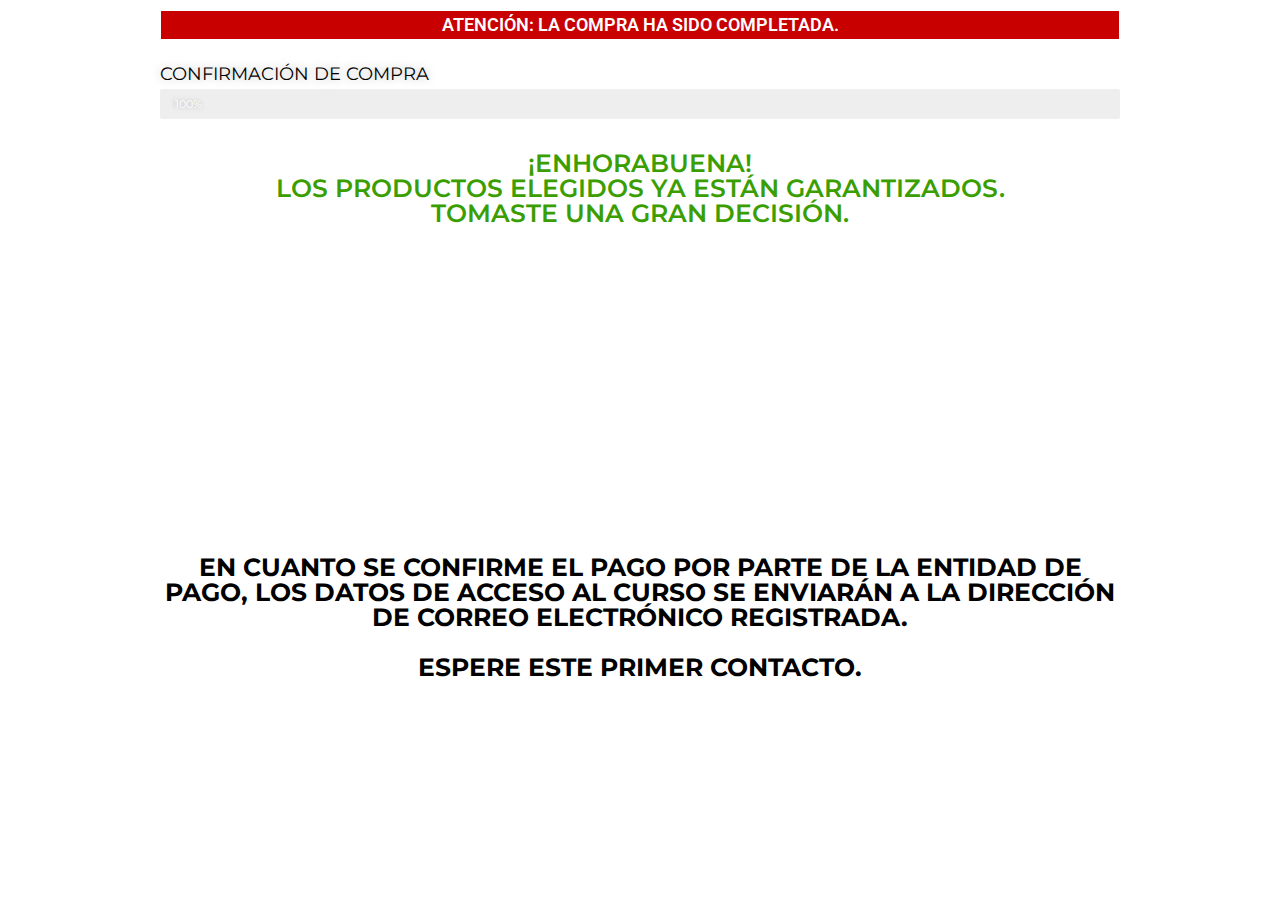
<file: thank/prodropusa.com/felicitaciones/index.html>
<!DOCTYPE html>
<html lang="en-US">

<!-- Mirrored from prodropusa.com/felicitaciones/ by HTTrack Website Copier/3.x [XR&CO'2014], Wed, 14 Sep 2022 01:31:31 GMT -->
<!-- Added by HTTrack --><meta http-equiv="content-type" content="text/html;charset=UTF-8" /><!-- /Added by HTTrack -->
<head>
	<meta charset="UTF-8">
			<title>Felicitaciones &#8211; Pro Drop USA</title>
		<meta name="viewport" content="width=device-width, initial-scale=1" />
<meta name='robots' content='max-image-preview:large' />
<title>Felicitaciones &#8211; Pro Drop USA</title>
<link rel='dns-prefetch' href='http://s.w.org/' />
<link rel="alternate" type="application/rss+xml" title="Pro Drop USA &raquo; Feed" href="https://prodropusa.com/feed/" />
<link rel="alternate" type="application/rss+xml" title="Pro Drop USA &raquo; Comments Feed" href="https://prodropusa.com/comments/feed/" />
<script>
window._wpemojiSettings = {"baseUrl":"https:\/\/s.w.org\/images\/core\/emoji\/14.0.0\/72x72\/","ext":".png","svgUrl":"https:\/\/s.w.org\/images\/core\/emoji\/14.0.0\/svg\/","svgExt":".svg","source":{"concatemoji":"https:\/\/prodropusa.com\/wp-includes\/js\/wp-emoji-release.min.js?ver=6.0.2"}};
/*! This file is auto-generated */
!function(e,a,t){var n,r,o,i=a.createElement("canvas"),p=i.getContext&&i.getContext("2d");function s(e,t){var a=String.fromCharCode,e=(p.clearRect(0,0,i.width,i.height),p.fillText(a.apply(this,e),0,0),i.toDataURL());return p.clearRect(0,0,i.width,i.height),p.fillText(a.apply(this,t),0,0),e===i.toDataURL()}function c(e){var t=a.createElement("script");t.src=e,t.defer=t.type="text/javascript",a.getElementsByTagName("head")[0].appendChild(t)}for(o=Array("flag","emoji"),t.supports={everything:!0,everythingExceptFlag:!0},r=0;r<o.length;r++)t.supports[o[r]]=function(e){if(!p||!p.fillText)return!1;switch(p.textBaseline="top",p.font="600 32px Arial",e){case"flag":return s([127987,65039,8205,9895,65039],[127987,65039,8203,9895,65039])?!1:!s([55356,56826,55356,56819],[55356,56826,8203,55356,56819])&&!s([55356,57332,56128,56423,56128,56418,56128,56421,56128,56430,56128,56423,56128,56447],[55356,57332,8203,56128,56423,8203,56128,56418,8203,56128,56421,8203,56128,56430,8203,56128,56423,8203,56128,56447]);case"emoji":return!s([129777,127995,8205,129778,127999],[129777,127995,8203,129778,127999])}return!1}(o[r]),t.supports.everything=t.supports.everything&&t.supports[o[r]],"flag"!==o[r]&&(t.supports.everythingExceptFlag=t.supports.everythingExceptFlag&&t.supports[o[r]]);t.supports.everythingExceptFlag=t.supports.everythingExceptFlag&&!t.supports.flag,t.DOMReady=!1,t.readyCallback=function(){t.DOMReady=!0},t.supports.everything||(n=function(){t.readyCallback()},a.addEventListener?(a.addEventListener("DOMContentLoaded",n,!1),e.addEventListener("load",n,!1)):(e.attachEvent("onload",n),a.attachEvent("onreadystatechange",function(){"complete"===a.readyState&&t.readyCallback()})),(e=t.source||{}).concatemoji?c(e.concatemoji):e.wpemoji&&e.twemoji&&(c(e.twemoji),c(e.wpemoji)))}(window,document,window._wpemojiSettings);
</script>
<style>
img.wp-smiley,
img.emoji {
	display: inline !important;
	border: none !important;
	box-shadow: none !important;
	height: 1em !important;
	width: 1em !important;
	margin: 0 0.07em !important;
	vertical-align: -0.1em !important;
	background: none !important;
	padding: 0 !important;
}
</style>
	<style id='wp-block-library-inline-css'>
:root{--wp-admin-theme-color:#007cba;--wp-admin-theme-color--rgb:0,124,186;--wp-admin-theme-color-darker-10:#006ba1;--wp-admin-theme-color-darker-10--rgb:0,107,161;--wp-admin-theme-color-darker-20:#005a87;--wp-admin-theme-color-darker-20--rgb:0,90,135;--wp-admin-border-width-focus:2px}@media (-webkit-min-device-pixel-ratio:2),(min-resolution:192dpi){:root{--wp-admin-border-width-focus:1.5px}}:root{--wp--preset--font-size--normal:16px;--wp--preset--font-size--huge:42px}:root .has-very-light-gray-background-color{background-color:#eee}:root .has-very-dark-gray-background-color{background-color:#313131}:root .has-very-light-gray-color{color:#eee}:root .has-very-dark-gray-color{color:#313131}:root .has-vivid-green-cyan-to-vivid-cyan-blue-gradient-background{background:linear-gradient(135deg,#00d084,#0693e3)}:root .has-purple-crush-gradient-background{background:linear-gradient(135deg,#34e2e4,#4721fb 50%,#ab1dfe)}:root .has-hazy-dawn-gradient-background{background:linear-gradient(135deg,#faaca8,#dad0ec)}:root .has-subdued-olive-gradient-background{background:linear-gradient(135deg,#fafae1,#67a671)}:root .has-atomic-cream-gradient-background{background:linear-gradient(135deg,#fdd79a,#004a59)}:root .has-nightshade-gradient-background{background:linear-gradient(135deg,#330968,#31cdcf)}:root .has-midnight-gradient-background{background:linear-gradient(135deg,#020381,#2874fc)}.has-regular-font-size{font-size:1em}.has-larger-font-size{font-size:2.625em}.has-normal-font-size{font-size:var(--wp--preset--font-size--normal)}.has-huge-font-size{font-size:var(--wp--preset--font-size--huge)}.has-text-align-center{text-align:center}.has-text-align-left{text-align:left}.has-text-align-right{text-align:right}#end-resizable-editor-section{display:none}.aligncenter{clear:both}.items-justified-left{justify-content:flex-start}.items-justified-center{justify-content:center}.items-justified-right{justify-content:flex-end}.items-justified-space-between{justify-content:space-between}.screen-reader-text{border:0;clip:rect(1px,1px,1px,1px);-webkit-clip-path:inset(50%);clip-path:inset(50%);height:1px;margin:-1px;overflow:hidden;padding:0;position:absolute;width:1px;word-wrap:normal!important}.screen-reader-text:focus{background-color:#ddd;clip:auto!important;-webkit-clip-path:none;clip-path:none;color:#444;display:block;font-size:1em;height:auto;left:5px;line-height:normal;padding:15px 23px 14px;text-decoration:none;top:5px;width:auto;z-index:100000}html :where(.has-border-color),html :where([style*=border-width]){border-style:solid}html :where(img[class*=wp-image-]){height:auto;max-width:100%}
</style>
<style id='global-styles-inline-css'>
body{--wp--preset--color--black: #000000;--wp--preset--color--cyan-bluish-gray: #abb8c3;--wp--preset--color--white: #ffffff;--wp--preset--color--pale-pink: #f78da7;--wp--preset--color--vivid-red: #cf2e2e;--wp--preset--color--luminous-vivid-orange: #ff6900;--wp--preset--color--luminous-vivid-amber: #fcb900;--wp--preset--color--light-green-cyan: #7bdcb5;--wp--preset--color--vivid-green-cyan: #00d084;--wp--preset--color--pale-cyan-blue: #8ed1fc;--wp--preset--color--vivid-cyan-blue: #0693e3;--wp--preset--color--vivid-purple: #9b51e0;--wp--preset--color--foreground: #000000;--wp--preset--color--background: #ffffff;--wp--preset--color--primary: #1a4548;--wp--preset--color--secondary: #ffe2c7;--wp--preset--color--tertiary: #F6F6F6;--wp--preset--gradient--vivid-cyan-blue-to-vivid-purple: linear-gradient(135deg,rgba(6,147,227,1) 0%,rgb(155,81,224) 100%);--wp--preset--gradient--light-green-cyan-to-vivid-green-cyan: linear-gradient(135deg,rgb(122,220,180) 0%,rgb(0,208,130) 100%);--wp--preset--gradient--luminous-vivid-amber-to-luminous-vivid-orange: linear-gradient(135deg,rgba(252,185,0,1) 0%,rgba(255,105,0,1) 100%);--wp--preset--gradient--luminous-vivid-orange-to-vivid-red: linear-gradient(135deg,rgba(255,105,0,1) 0%,rgb(207,46,46) 100%);--wp--preset--gradient--very-light-gray-to-cyan-bluish-gray: linear-gradient(135deg,rgb(238,238,238) 0%,rgb(169,184,195) 100%);--wp--preset--gradient--cool-to-warm-spectrum: linear-gradient(135deg,rgb(74,234,220) 0%,rgb(151,120,209) 20%,rgb(207,42,186) 40%,rgb(238,44,130) 60%,rgb(251,105,98) 80%,rgb(254,248,76) 100%);--wp--preset--gradient--blush-light-purple: linear-gradient(135deg,rgb(255,206,236) 0%,rgb(152,150,240) 100%);--wp--preset--gradient--blush-bordeaux: linear-gradient(135deg,rgb(254,205,165) 0%,rgb(254,45,45) 50%,rgb(107,0,62) 100%);--wp--preset--gradient--luminous-dusk: linear-gradient(135deg,rgb(255,203,112) 0%,rgb(199,81,192) 50%,rgb(65,88,208) 100%);--wp--preset--gradient--pale-ocean: linear-gradient(135deg,rgb(255,245,203) 0%,rgb(182,227,212) 50%,rgb(51,167,181) 100%);--wp--preset--gradient--electric-grass: linear-gradient(135deg,rgb(202,248,128) 0%,rgb(113,206,126) 100%);--wp--preset--gradient--midnight: linear-gradient(135deg,rgb(2,3,129) 0%,rgb(40,116,252) 100%);--wp--preset--gradient--vertical-secondary-to-tertiary: linear-gradient(to bottom,var(--wp--preset--color--secondary) 0%,var(--wp--preset--color--tertiary) 100%);--wp--preset--gradient--vertical-secondary-to-background: linear-gradient(to bottom,var(--wp--preset--color--secondary) 0%,var(--wp--preset--color--background) 100%);--wp--preset--gradient--vertical-tertiary-to-background: linear-gradient(to bottom,var(--wp--preset--color--tertiary) 0%,var(--wp--preset--color--background) 100%);--wp--preset--gradient--diagonal-primary-to-foreground: linear-gradient(to bottom right,var(--wp--preset--color--primary) 0%,var(--wp--preset--color--foreground) 100%);--wp--preset--gradient--diagonal-secondary-to-background: linear-gradient(to bottom right,var(--wp--preset--color--secondary) 50%,var(--wp--preset--color--background) 50%);--wp--preset--gradient--diagonal-background-to-secondary: linear-gradient(to bottom right,var(--wp--preset--color--background) 50%,var(--wp--preset--color--secondary) 50%);--wp--preset--gradient--diagonal-tertiary-to-background: linear-gradient(to bottom right,var(--wp--preset--color--tertiary) 50%,var(--wp--preset--color--background) 50%);--wp--preset--gradient--diagonal-background-to-tertiary: linear-gradient(to bottom right,var(--wp--preset--color--background) 50%,var(--wp--preset--color--tertiary) 50%);--wp--preset--duotone--dark-grayscale: url('#wp-duotone-dark-grayscale');--wp--preset--duotone--grayscale: url('#wp-duotone-grayscale');--wp--preset--duotone--purple-yellow: url('#wp-duotone-purple-yellow');--wp--preset--duotone--blue-red: url('#wp-duotone-blue-red');--wp--preset--duotone--midnight: url('#wp-duotone-midnight');--wp--preset--duotone--magenta-yellow: url('#wp-duotone-magenta-yellow');--wp--preset--duotone--purple-green: url('#wp-duotone-purple-green');--wp--preset--duotone--blue-orange: url('#wp-duotone-blue-orange');--wp--preset--duotone--foreground-and-background: url('#wp-duotone-foreground-and-background');--wp--preset--duotone--foreground-and-secondary: url('#wp-duotone-foreground-and-secondary');--wp--preset--duotone--foreground-and-tertiary: url('#wp-duotone-foreground-and-tertiary');--wp--preset--duotone--primary-and-background: url('#wp-duotone-primary-and-background');--wp--preset--duotone--primary-and-secondary: url('#wp-duotone-primary-and-secondary');--wp--preset--duotone--primary-and-tertiary: url('#wp-duotone-primary-and-tertiary');--wp--preset--font-size--small: 1rem;--wp--preset--font-size--medium: 1.125rem;--wp--preset--font-size--large: 1.75rem;--wp--preset--font-size--x-large: clamp(1.75rem, 3vw, 2.25rem);--wp--preset--font-family--system-font: -apple-system,BlinkMacSystemFont,"Segoe UI",Roboto,Oxygen-Sans,Ubuntu,Cantarell,"Helvetica Neue",sans-serif;--wp--preset--font-family--source-serif-pro: "Source Serif Pro", serif;--wp--custom--spacing--small: max(1.25rem, 5vw);--wp--custom--spacing--medium: clamp(2rem, 8vw, calc(4 * var(--wp--style--block-gap)));--wp--custom--spacing--large: clamp(4rem, 10vw, 8rem);--wp--custom--spacing--outer: var(--wp--custom--spacing--small, 1.25rem);--wp--custom--typography--font-size--huge: clamp(2.25rem, 4vw, 2.75rem);--wp--custom--typography--font-size--gigantic: clamp(2.75rem, 6vw, 3.25rem);--wp--custom--typography--font-size--colossal: clamp(3.25rem, 8vw, 6.25rem);--wp--custom--typography--line-height--tiny: 1.15;--wp--custom--typography--line-height--small: 1.2;--wp--custom--typography--line-height--medium: 1.4;--wp--custom--typography--line-height--normal: 1.6;}body { margin: 0; }body{background-color: var(--wp--preset--color--background);color: var(--wp--preset--color--foreground);font-family: var(--wp--preset--font-family--system-font);font-size: var(--wp--preset--font-size--medium);line-height: var(--wp--custom--typography--line-height--normal);--wp--style--block-gap: 1.5rem;}.wp-site-blocks > .alignleft { float: left; margin-right: 2em; }.wp-site-blocks > .alignright { float: right; margin-left: 2em; }.wp-site-blocks > .aligncenter { justify-content: center; margin-left: auto; margin-right: auto; }.wp-site-blocks > * { margin-block-start: 0; margin-block-end: 0; }.wp-site-blocks > * + * { margin-block-start: var( --wp--style--block-gap ); }h1{font-family: var(--wp--preset--font-family--source-serif-pro);font-size: var(--wp--custom--typography--font-size--colossal);font-weight: 300;line-height: var(--wp--custom--typography--line-height--tiny);}h2{font-family: var(--wp--preset--font-family--source-serif-pro);font-size: var(--wp--custom--typography--font-size--gigantic);font-weight: 300;line-height: var(--wp--custom--typography--line-height--small);}h3{font-family: var(--wp--preset--font-family--source-serif-pro);font-size: var(--wp--custom--typography--font-size--huge);font-weight: 300;line-height: var(--wp--custom--typography--line-height--tiny);}h4{font-family: var(--wp--preset--font-family--source-serif-pro);font-size: var(--wp--preset--font-size--x-large);font-weight: 300;line-height: var(--wp--custom--typography--line-height--tiny);}h5{font-family: var(--wp--preset--font-family--system-font);font-size: var(--wp--preset--font-size--medium);font-weight: 700;line-height: var(--wp--custom--typography--line-height--normal);text-transform: uppercase;}h6{font-family: var(--wp--preset--font-family--system-font);font-size: var(--wp--preset--font-size--medium);font-weight: 400;line-height: var(--wp--custom--typography--line-height--normal);text-transform: uppercase;}a{color: var(--wp--preset--color--foreground);}.wp-block-button__link{background-color: var(--wp--preset--color--primary);border-radius: 0;color: var(--wp--preset--color--background);font-size: var(--wp--preset--font-size--medium);}.wp-block-post-title{font-family: var(--wp--preset--font-family--source-serif-pro);font-size: var(--wp--custom--typography--font-size--gigantic);font-weight: 300;line-height: var(--wp--custom--typography--line-height--tiny);}.wp-block-post-comments{padding-top: var(--wp--custom--spacing--small);}.wp-block-pullquote{border-width: 1px 0;}.wp-block-query-title{font-family: var(--wp--preset--font-family--source-serif-pro);font-size: var(--wp--custom--typography--font-size--gigantic);font-weight: 300;line-height: var(--wp--custom--typography--line-height--small);}.wp-block-quote{border-width: 1px;}.wp-block-site-title{font-family: var(--wp--preset--font-family--system-font);font-size: var(--wp--preset--font-size--medium);font-style: italic;font-weight: normal;line-height: var(--wp--custom--typography--line-height--normal);}.has-black-color{color: var(--wp--preset--color--black) !important;}.has-cyan-bluish-gray-color{color: var(--wp--preset--color--cyan-bluish-gray) !important;}.has-white-color{color: var(--wp--preset--color--white) !important;}.has-pale-pink-color{color: var(--wp--preset--color--pale-pink) !important;}.has-vivid-red-color{color: var(--wp--preset--color--vivid-red) !important;}.has-luminous-vivid-orange-color{color: var(--wp--preset--color--luminous-vivid-orange) !important;}.has-luminous-vivid-amber-color{color: var(--wp--preset--color--luminous-vivid-amber) !important;}.has-light-green-cyan-color{color: var(--wp--preset--color--light-green-cyan) !important;}.has-vivid-green-cyan-color{color: var(--wp--preset--color--vivid-green-cyan) !important;}.has-pale-cyan-blue-color{color: var(--wp--preset--color--pale-cyan-blue) !important;}.has-vivid-cyan-blue-color{color: var(--wp--preset--color--vivid-cyan-blue) !important;}.has-vivid-purple-color{color: var(--wp--preset--color--vivid-purple) !important;}.has-foreground-color{color: var(--wp--preset--color--foreground) !important;}.has-background-color{color: var(--wp--preset--color--background) !important;}.has-primary-color{color: var(--wp--preset--color--primary) !important;}.has-secondary-color{color: var(--wp--preset--color--secondary) !important;}.has-tertiary-color{color: var(--wp--preset--color--tertiary) !important;}.has-black-background-color{background-color: var(--wp--preset--color--black) !important;}.has-cyan-bluish-gray-background-color{background-color: var(--wp--preset--color--cyan-bluish-gray) !important;}.has-white-background-color{background-color: var(--wp--preset--color--white) !important;}.has-pale-pink-background-color{background-color: var(--wp--preset--color--pale-pink) !important;}.has-vivid-red-background-color{background-color: var(--wp--preset--color--vivid-red) !important;}.has-luminous-vivid-orange-background-color{background-color: var(--wp--preset--color--luminous-vivid-orange) !important;}.has-luminous-vivid-amber-background-color{background-color: var(--wp--preset--color--luminous-vivid-amber) !important;}.has-light-green-cyan-background-color{background-color: var(--wp--preset--color--light-green-cyan) !important;}.has-vivid-green-cyan-background-color{background-color: var(--wp--preset--color--vivid-green-cyan) !important;}.has-pale-cyan-blue-background-color{background-color: var(--wp--preset--color--pale-cyan-blue) !important;}.has-vivid-cyan-blue-background-color{background-color: var(--wp--preset--color--vivid-cyan-blue) !important;}.has-vivid-purple-background-color{background-color: var(--wp--preset--color--vivid-purple) !important;}.has-foreground-background-color{background-color: var(--wp--preset--color--foreground) !important;}.has-background-background-color{background-color: var(--wp--preset--color--background) !important;}.has-primary-background-color{background-color: var(--wp--preset--color--primary) !important;}.has-secondary-background-color{background-color: var(--wp--preset--color--secondary) !important;}.has-tertiary-background-color{background-color: var(--wp--preset--color--tertiary) !important;}.has-black-border-color{border-color: var(--wp--preset--color--black) !important;}.has-cyan-bluish-gray-border-color{border-color: var(--wp--preset--color--cyan-bluish-gray) !important;}.has-white-border-color{border-color: var(--wp--preset--color--white) !important;}.has-pale-pink-border-color{border-color: var(--wp--preset--color--pale-pink) !important;}.has-vivid-red-border-color{border-color: var(--wp--preset--color--vivid-red) !important;}.has-luminous-vivid-orange-border-color{border-color: var(--wp--preset--color--luminous-vivid-orange) !important;}.has-luminous-vivid-amber-border-color{border-color: var(--wp--preset--color--luminous-vivid-amber) !important;}.has-light-green-cyan-border-color{border-color: var(--wp--preset--color--light-green-cyan) !important;}.has-vivid-green-cyan-border-color{border-color: var(--wp--preset--color--vivid-green-cyan) !important;}.has-pale-cyan-blue-border-color{border-color: var(--wp--preset--color--pale-cyan-blue) !important;}.has-vivid-cyan-blue-border-color{border-color: var(--wp--preset--color--vivid-cyan-blue) !important;}.has-vivid-purple-border-color{border-color: var(--wp--preset--color--vivid-purple) !important;}.has-foreground-border-color{border-color: var(--wp--preset--color--foreground) !important;}.has-background-border-color{border-color: var(--wp--preset--color--background) !important;}.has-primary-border-color{border-color: var(--wp--preset--color--primary) !important;}.has-secondary-border-color{border-color: var(--wp--preset--color--secondary) !important;}.has-tertiary-border-color{border-color: var(--wp--preset--color--tertiary) !important;}.has-vivid-cyan-blue-to-vivid-purple-gradient-background{background: var(--wp--preset--gradient--vivid-cyan-blue-to-vivid-purple) !important;}.has-light-green-cyan-to-vivid-green-cyan-gradient-background{background: var(--wp--preset--gradient--light-green-cyan-to-vivid-green-cyan) !important;}.has-luminous-vivid-amber-to-luminous-vivid-orange-gradient-background{background: var(--wp--preset--gradient--luminous-vivid-amber-to-luminous-vivid-orange) !important;}.has-luminous-vivid-orange-to-vivid-red-gradient-background{background: var(--wp--preset--gradient--luminous-vivid-orange-to-vivid-red) !important;}.has-very-light-gray-to-cyan-bluish-gray-gradient-background{background: var(--wp--preset--gradient--very-light-gray-to-cyan-bluish-gray) !important;}.has-cool-to-warm-spectrum-gradient-background{background: var(--wp--preset--gradient--cool-to-warm-spectrum) !important;}.has-blush-light-purple-gradient-background{background: var(--wp--preset--gradient--blush-light-purple) !important;}.has-blush-bordeaux-gradient-background{background: var(--wp--preset--gradient--blush-bordeaux) !important;}.has-luminous-dusk-gradient-background{background: var(--wp--preset--gradient--luminous-dusk) !important;}.has-pale-ocean-gradient-background{background: var(--wp--preset--gradient--pale-ocean) !important;}.has-electric-grass-gradient-background{background: var(--wp--preset--gradient--electric-grass) !important;}.has-midnight-gradient-background{background: var(--wp--preset--gradient--midnight) !important;}.has-vertical-secondary-to-tertiary-gradient-background{background: var(--wp--preset--gradient--vertical-secondary-to-tertiary) !important;}.has-vertical-secondary-to-background-gradient-background{background: var(--wp--preset--gradient--vertical-secondary-to-background) !important;}.has-vertical-tertiary-to-background-gradient-background{background: var(--wp--preset--gradient--vertical-tertiary-to-background) !important;}.has-diagonal-primary-to-foreground-gradient-background{background: var(--wp--preset--gradient--diagonal-primary-to-foreground) !important;}.has-diagonal-secondary-to-background-gradient-background{background: var(--wp--preset--gradient--diagonal-secondary-to-background) !important;}.has-diagonal-background-to-secondary-gradient-background{background: var(--wp--preset--gradient--diagonal-background-to-secondary) !important;}.has-diagonal-tertiary-to-background-gradient-background{background: var(--wp--preset--gradient--diagonal-tertiary-to-background) !important;}.has-diagonal-background-to-tertiary-gradient-background{background: var(--wp--preset--gradient--diagonal-background-to-tertiary) !important;}.has-small-font-size{font-size: var(--wp--preset--font-size--small) !important;}.has-medium-font-size{font-size: var(--wp--preset--font-size--medium) !important;}.has-large-font-size{font-size: var(--wp--preset--font-size--large) !important;}.has-x-large-font-size{font-size: var(--wp--preset--font-size--x-large) !important;}.has-system-font-font-family{font-family: var(--wp--preset--font-family--system-font) !important;}.has-source-serif-pro-font-family{font-family: var(--wp--preset--font-family--source-serif-pro) !important;}
</style>
<style id='wp-webfonts-inline-css'>
@font-face{font-family:"Source Serif Pro";font-style:normal;font-weight:200 900;font-display:fallback;src:local("Source Serif Pro"), url('https://prodropusa.com/wp-content/themes/twentytwentytwo/assets/fonts/source-serif-pro/SourceSerif4Variable-Roman.ttf.woff2') format('woff2');font-stretch:normal;}@font-face{font-family:"Source Serif Pro";font-style:italic;font-weight:200 900;font-display:fallback;src:local("Source Serif Pro"), url('https://prodropusa.com/wp-content/themes/twentytwentytwo/assets/fonts/source-serif-pro/SourceSerif4Variable-Italic.ttf.woff2') format('woff2');font-stretch:normal;}
</style>
<link rel='stylesheet' id='twentytwentytwo-style-css'  href='../wp-content/themes/twentytwentytwo/style62ea.css?ver=1.2' media='all' />
<link rel='stylesheet' id='elementor-icons-css'  href='../wp-content/plugins/elementor/assets/lib/eicons/css/elementor-icons.min91ce.css?ver=5.16.0' media='all' />
<link rel='stylesheet' id='elementor-frontend-css'  href='../wp-content/plugins/elementor/assets/css/frontend-lite.minf6c4.css?ver=3.7.4' media='all' />
<link rel='stylesheet' id='elementor-post-7-css'  href='../wp-content/uploads/elementor/css/post-72e67.css?ver=1662398545' media='all' />
<link rel='stylesheet' id='elementor-global-css'  href='../wp-content/uploads/elementor/css/global7798.css?ver=1662398586' media='all' />
<link rel='stylesheet' id='elementor-post-246-css'  href='../wp-content/uploads/elementor/css/post-246e2d7.css?ver=1662437939' media='all' />
<link rel='stylesheet' id='google-fonts-1-css'  href='https://fonts.googleapis.com/css?family=Roboto%3A100%2C100italic%2C200%2C200italic%2C300%2C300italic%2C400%2C400italic%2C500%2C500italic%2C600%2C600italic%2C700%2C700italic%2C800%2C800italic%2C900%2C900italic%7CRoboto+Slab%3A100%2C100italic%2C200%2C200italic%2C300%2C300italic%2C400%2C400italic%2C500%2C500italic%2C600%2C600italic%2C700%2C700italic%2C800%2C800italic%2C900%2C900italic%7CMontserrat%3A100%2C100italic%2C200%2C200italic%2C300%2C300italic%2C400%2C400italic%2C500%2C500italic%2C600%2C600italic%2C700%2C700italic%2C800%2C800italic%2C900%2C900italic&amp;display=auto&amp;ver=6.0.2' media='all' />
<link rel="https://api.w.org/" href="https://prodropusa.com/wp-json/" /><link rel="alternate" type="application/json" href="https://prodropusa.com/wp-json/wp/v2/pages/246" /><link rel="EditURI" type="application/rsd+xml" title="RSD" href="https://prodropusa.com/xmlrpc.php?rsd" />
<link rel="wlwmanifest" type="application/wlwmanifest+xml" href="https://prodropusa.com/wp-includes/wlwmanifest.xml" /> 
<meta name="generator" content="WordPress 6.0.2" />
<link rel="canonical" href="index.html" />
<link rel='shortlink' href='https://prodropusa.com/?p=246' />
<link rel="alternate" type="application/json+oembed" href="https://prodropusa.com/wp-json/oembed/1.0/embed?url=https%3A%2F%2Fprodropusa.com%2Ffelicitaciones%2F" />
<link rel="alternate" type="text/xml+oembed" href="https://prodropusa.com/wp-json/oembed/1.0/embed?url=https%3A%2F%2Fprodropusa.com%2Ffelicitaciones%2F&amp;format=xml" />
	<meta name="viewport" content="width=device-width, initial-scale=1.0, viewport-fit=cover" /></head>
<body data-rsssl=1 class="page-template page-template-elementor_canvas page page-id-246 wp-embed-responsive elementor-default elementor-template-canvas elementor-kit-7 elementor-page elementor-page-246">
	<svg xmlns="http://www.w3.org/2000/svg" viewBox="0 0 0 0" width="0" height="0" focusable="false" role="none" style="visibility: hidden; position: absolute; left: -9999px; overflow: hidden;" ><defs><filter id="wp-duotone-dark-grayscale"><feColorMatrix color-interpolation-filters="sRGB" type="matrix" values=" .299 .587 .114 0 0 .299 .587 .114 0 0 .299 .587 .114 0 0 .299 .587 .114 0 0 " /><feComponentTransfer color-interpolation-filters="sRGB" ><feFuncR type="table" tableValues="0 0.49803921568627" /><feFuncG type="table" tableValues="0 0.49803921568627" /><feFuncB type="table" tableValues="0 0.49803921568627" /><feFuncA type="table" tableValues="1 1" /></feComponentTransfer><feComposite in2="SourceGraphic" operator="in" /></filter></defs></svg><svg xmlns="http://www.w3.org/2000/svg" viewBox="0 0 0 0" width="0" height="0" focusable="false" role="none" style="visibility: hidden; position: absolute; left: -9999px; overflow: hidden;" ><defs><filter id="wp-duotone-grayscale"><feColorMatrix color-interpolation-filters="sRGB" type="matrix" values=" .299 .587 .114 0 0 .299 .587 .114 0 0 .299 .587 .114 0 0 .299 .587 .114 0 0 " /><feComponentTransfer color-interpolation-filters="sRGB" ><feFuncR type="table" tableValues="0 1" /><feFuncG type="table" tableValues="0 1" /><feFuncB type="table" tableValues="0 1" /><feFuncA type="table" tableValues="1 1" /></feComponentTransfer><feComposite in2="SourceGraphic" operator="in" /></filter></defs></svg><svg xmlns="http://www.w3.org/2000/svg" viewBox="0 0 0 0" width="0" height="0" focusable="false" role="none" style="visibility: hidden; position: absolute; left: -9999px; overflow: hidden;" ><defs><filter id="wp-duotone-purple-yellow"><feColorMatrix color-interpolation-filters="sRGB" type="matrix" values=" .299 .587 .114 0 0 .299 .587 .114 0 0 .299 .587 .114 0 0 .299 .587 .114 0 0 " /><feComponentTransfer color-interpolation-filters="sRGB" ><feFuncR type="table" tableValues="0.54901960784314 0.98823529411765" /><feFuncG type="table" tableValues="0 1" /><feFuncB type="table" tableValues="0.71764705882353 0.25490196078431" /><feFuncA type="table" tableValues="1 1" /></feComponentTransfer><feComposite in2="SourceGraphic" operator="in" /></filter></defs></svg><svg xmlns="http://www.w3.org/2000/svg" viewBox="0 0 0 0" width="0" height="0" focusable="false" role="none" style="visibility: hidden; position: absolute; left: -9999px; overflow: hidden;" ><defs><filter id="wp-duotone-blue-red"><feColorMatrix color-interpolation-filters="sRGB" type="matrix" values=" .299 .587 .114 0 0 .299 .587 .114 0 0 .299 .587 .114 0 0 .299 .587 .114 0 0 " /><feComponentTransfer color-interpolation-filters="sRGB" ><feFuncR type="table" tableValues="0 1" /><feFuncG type="table" tableValues="0 0.27843137254902" /><feFuncB type="table" tableValues="0.5921568627451 0.27843137254902" /><feFuncA type="table" tableValues="1 1" /></feComponentTransfer><feComposite in2="SourceGraphic" operator="in" /></filter></defs></svg><svg xmlns="http://www.w3.org/2000/svg" viewBox="0 0 0 0" width="0" height="0" focusable="false" role="none" style="visibility: hidden; position: absolute; left: -9999px; overflow: hidden;" ><defs><filter id="wp-duotone-midnight"><feColorMatrix color-interpolation-filters="sRGB" type="matrix" values=" .299 .587 .114 0 0 .299 .587 .114 0 0 .299 .587 .114 0 0 .299 .587 .114 0 0 " /><feComponentTransfer color-interpolation-filters="sRGB" ><feFuncR type="table" tableValues="0 0" /><feFuncG type="table" tableValues="0 0.64705882352941" /><feFuncB type="table" tableValues="0 1" /><feFuncA type="table" tableValues="1 1" /></feComponentTransfer><feComposite in2="SourceGraphic" operator="in" /></filter></defs></svg><svg xmlns="http://www.w3.org/2000/svg" viewBox="0 0 0 0" width="0" height="0" focusable="false" role="none" style="visibility: hidden; position: absolute; left: -9999px; overflow: hidden;" ><defs><filter id="wp-duotone-magenta-yellow"><feColorMatrix color-interpolation-filters="sRGB" type="matrix" values=" .299 .587 .114 0 0 .299 .587 .114 0 0 .299 .587 .114 0 0 .299 .587 .114 0 0 " /><feComponentTransfer color-interpolation-filters="sRGB" ><feFuncR type="table" tableValues="0.78039215686275 1" /><feFuncG type="table" tableValues="0 0.94901960784314" /><feFuncB type="table" tableValues="0.35294117647059 0.47058823529412" /><feFuncA type="table" tableValues="1 1" /></feComponentTransfer><feComposite in2="SourceGraphic" operator="in" /></filter></defs></svg><svg xmlns="http://www.w3.org/2000/svg" viewBox="0 0 0 0" width="0" height="0" focusable="false" role="none" style="visibility: hidden; position: absolute; left: -9999px; overflow: hidden;" ><defs><filter id="wp-duotone-purple-green"><feColorMatrix color-interpolation-filters="sRGB" type="matrix" values=" .299 .587 .114 0 0 .299 .587 .114 0 0 .299 .587 .114 0 0 .299 .587 .114 0 0 " /><feComponentTransfer color-interpolation-filters="sRGB" ><feFuncR type="table" tableValues="0.65098039215686 0.40392156862745" /><feFuncG type="table" tableValues="0 1" /><feFuncB type="table" tableValues="0.44705882352941 0.4" /><feFuncA type="table" tableValues="1 1" /></feComponentTransfer><feComposite in2="SourceGraphic" operator="in" /></filter></defs></svg><svg xmlns="http://www.w3.org/2000/svg" viewBox="0 0 0 0" width="0" height="0" focusable="false" role="none" style="visibility: hidden; position: absolute; left: -9999px; overflow: hidden;" ><defs><filter id="wp-duotone-blue-orange"><feColorMatrix color-interpolation-filters="sRGB" type="matrix" values=" .299 .587 .114 0 0 .299 .587 .114 0 0 .299 .587 .114 0 0 .299 .587 .114 0 0 " /><feComponentTransfer color-interpolation-filters="sRGB" ><feFuncR type="table" tableValues="0.098039215686275 1" /><feFuncG type="table" tableValues="0 0.66274509803922" /><feFuncB type="table" tableValues="0.84705882352941 0.41960784313725" /><feFuncA type="table" tableValues="1 1" /></feComponentTransfer><feComposite in2="SourceGraphic" operator="in" /></filter></defs></svg><svg xmlns="http://www.w3.org/2000/svg" viewBox="0 0 0 0" width="0" height="0" focusable="false" role="none" style="visibility: hidden; position: absolute; left: -9999px; overflow: hidden;" ><defs><filter id="wp-duotone-foreground-and-background"><feColorMatrix color-interpolation-filters="sRGB" type="matrix" values=" .299 .587 .114 0 0 .299 .587 .114 0 0 .299 .587 .114 0 0 .299 .587 .114 0 0 " /><feComponentTransfer color-interpolation-filters="sRGB" ><feFuncR type="table" tableValues="0 1" /><feFuncG type="table" tableValues="0 1" /><feFuncB type="table" tableValues="0 1" /><feFuncA type="table" tableValues="1 1" /></feComponentTransfer><feComposite in2="SourceGraphic" operator="in" /></filter></defs></svg><svg xmlns="http://www.w3.org/2000/svg" viewBox="0 0 0 0" width="0" height="0" focusable="false" role="none" style="visibility: hidden; position: absolute; left: -9999px; overflow: hidden;" ><defs><filter id="wp-duotone-foreground-and-secondary"><feColorMatrix color-interpolation-filters="sRGB" type="matrix" values=" .299 .587 .114 0 0 .299 .587 .114 0 0 .299 .587 .114 0 0 .299 .587 .114 0 0 " /><feComponentTransfer color-interpolation-filters="sRGB" ><feFuncR type="table" tableValues="0 1" /><feFuncG type="table" tableValues="0 0.88627450980392" /><feFuncB type="table" tableValues="0 0.78039215686275" /><feFuncA type="table" tableValues="1 1" /></feComponentTransfer><feComposite in2="SourceGraphic" operator="in" /></filter></defs></svg><svg xmlns="http://www.w3.org/2000/svg" viewBox="0 0 0 0" width="0" height="0" focusable="false" role="none" style="visibility: hidden; position: absolute; left: -9999px; overflow: hidden;" ><defs><filter id="wp-duotone-foreground-and-tertiary"><feColorMatrix color-interpolation-filters="sRGB" type="matrix" values=" .299 .587 .114 0 0 .299 .587 .114 0 0 .299 .587 .114 0 0 .299 .587 .114 0 0 " /><feComponentTransfer color-interpolation-filters="sRGB" ><feFuncR type="table" tableValues="0 0.96470588235294" /><feFuncG type="table" tableValues="0 0.96470588235294" /><feFuncB type="table" tableValues="0 0.96470588235294" /><feFuncA type="table" tableValues="1 1" /></feComponentTransfer><feComposite in2="SourceGraphic" operator="in" /></filter></defs></svg><svg xmlns="http://www.w3.org/2000/svg" viewBox="0 0 0 0" width="0" height="0" focusable="false" role="none" style="visibility: hidden; position: absolute; left: -9999px; overflow: hidden;" ><defs><filter id="wp-duotone-primary-and-background"><feColorMatrix color-interpolation-filters="sRGB" type="matrix" values=" .299 .587 .114 0 0 .299 .587 .114 0 0 .299 .587 .114 0 0 .299 .587 .114 0 0 " /><feComponentTransfer color-interpolation-filters="sRGB" ><feFuncR type="table" tableValues="0.10196078431373 1" /><feFuncG type="table" tableValues="0.27058823529412 1" /><feFuncB type="table" tableValues="0.28235294117647 1" /><feFuncA type="table" tableValues="1 1" /></feComponentTransfer><feComposite in2="SourceGraphic" operator="in" /></filter></defs></svg><svg xmlns="http://www.w3.org/2000/svg" viewBox="0 0 0 0" width="0" height="0" focusable="false" role="none" style="visibility: hidden; position: absolute; left: -9999px; overflow: hidden;" ><defs><filter id="wp-duotone-primary-and-secondary"><feColorMatrix color-interpolation-filters="sRGB" type="matrix" values=" .299 .587 .114 0 0 .299 .587 .114 0 0 .299 .587 .114 0 0 .299 .587 .114 0 0 " /><feComponentTransfer color-interpolation-filters="sRGB" ><feFuncR type="table" tableValues="0.10196078431373 1" /><feFuncG type="table" tableValues="0.27058823529412 0.88627450980392" /><feFuncB type="table" tableValues="0.28235294117647 0.78039215686275" /><feFuncA type="table" tableValues="1 1" /></feComponentTransfer><feComposite in2="SourceGraphic" operator="in" /></filter></defs></svg><svg xmlns="http://www.w3.org/2000/svg" viewBox="0 0 0 0" width="0" height="0" focusable="false" role="none" style="visibility: hidden; position: absolute; left: -9999px; overflow: hidden;" ><defs><filter id="wp-duotone-primary-and-tertiary"><feColorMatrix color-interpolation-filters="sRGB" type="matrix" values=" .299 .587 .114 0 0 .299 .587 .114 0 0 .299 .587 .114 0 0 .299 .587 .114 0 0 " /><feComponentTransfer color-interpolation-filters="sRGB" ><feFuncR type="table" tableValues="0.10196078431373 0.96470588235294" /><feFuncG type="table" tableValues="0.27058823529412 0.96470588235294" /><feFuncB type="table" tableValues="0.28235294117647 0.96470588235294" /><feFuncA type="table" tableValues="1 1" /></feComponentTransfer><feComposite in2="SourceGraphic" operator="in" /></filter></defs></svg>		<div data-elementor-type="wp-page" data-elementor-id="246" class="elementor elementor-246">
									<section class="elementor-section elementor-top-section elementor-element elementor-element-2697516 elementor-section-boxed elementor-section-height-default elementor-section-height-default" data-id="2697516" data-element_type="section" data-settings="{&quot;background_background&quot;:&quot;classic&quot;}">
						<div class="elementor-container elementor-column-gap-default">
					<div class="elementor-column elementor-col-100 elementor-top-column elementor-element elementor-element-1ffbd794" data-id="1ffbd794" data-element_type="column">
			<div class="elementor-widget-wrap elementor-element-populated">
								<div class="elementor-element elementor-element-2074afb0 elementor-widget elementor-widget-heading" data-id="2074afb0" data-element_type="widget" data-widget_type="heading.default">
				<div class="elementor-widget-container">
			<style>/*! elementor - v3.7.4 - 31-08-2022 */
.elementor-heading-title{padding:0;margin:0;line-height:1}.elementor-widget-heading .elementor-heading-title[class*=elementor-size-]>a{color:inherit;font-size:inherit;line-height:inherit}.elementor-widget-heading .elementor-heading-title.elementor-size-small{font-size:15px}.elementor-widget-heading .elementor-heading-title.elementor-size-medium{font-size:19px}.elementor-widget-heading .elementor-heading-title.elementor-size-large{font-size:29px}.elementor-widget-heading .elementor-heading-title.elementor-size-xl{font-size:39px}.elementor-widget-heading .elementor-heading-title.elementor-size-xxl{font-size:59px}</style><h2 class="elementor-heading-title elementor-size-default">ATENCIÓN: LA COMPRA HA SIDO COMPLETADA.</h2>		</div>
				</div>
				<div class="elementor-element elementor-element-6a217ba2 elementor-widget elementor-widget-progress" data-id="6a217ba2" data-element_type="widget" data-widget_type="progress.default">
				<div class="elementor-widget-container">
			<style>/*! elementor - v3.7.4 - 31-08-2022 */
.elementor-widget-progress{text-align:left}.elementor-progress-wrapper{position:relative;background-color:#eee;color:#fff;height:100%;border-radius:2px}.elementor-progress-bar{display:-webkit-box;display:-ms-flexbox;display:flex;background-color:#818a91;width:0;font-size:11px;height:30px;line-height:30px;border-radius:2px;-webkit-transition:width 1s ease-in-out;-o-transition:width 1s ease-in-out;transition:width 1s ease-in-out}.elementor-progress-text{-webkit-box-flex:1;-ms-flex-positive:1;flex-grow:1;white-space:nowrap;-o-text-overflow:ellipsis;text-overflow:ellipsis;overflow:hidden;padding-left:15px}.elementor-progress-percentage{padding-right:15px}.elementor-widget-progress .elementor-progress-wrapper.progress-info .elementor-progress-bar{background-color:#5bc0de}.elementor-widget-progress .elementor-progress-wrapper.progress-success .elementor-progress-bar{background-color:#5cb85c}.elementor-widget-progress .elementor-progress-wrapper.progress-warning .elementor-progress-bar{background-color:#f0ad4e}.elementor-widget-progress .elementor-progress-wrapper.progress-danger .elementor-progress-bar{background-color:#d9534f}.elementor-progress .elementor-title{display:block}@media (max-width:767px){.elementor-progress-text{padding-left:10px}}</style>			<span class="elementor-title">CONFIRMACIÓN DE COMPRA</span>
		
		<div class="elementor-progress-wrapper" role="progressbar" aria-valuemin="0" aria-valuemax="100" aria-valuenow="100" aria-valuetext="CARGADO">
			<div class="elementor-progress-bar" data-max="100">
				<span class="elementor-progress-text">CARGADO</span>
									<span class="elementor-progress-percentage">100%</span>
							</div>
		</div>
				</div>
				</div>
				<div class="elementor-element elementor-element-4c49fe93 elementor-widget elementor-widget-heading" data-id="4c49fe93" data-element_type="widget" data-widget_type="heading.default">
				<div class="elementor-widget-container">
			<h2 class="elementor-heading-title elementor-size-default">¡ENHORABUENA!<br>LOS PRODUCTOS ELEGIDOS YA ESTÁN GARANTIZADOS.<br>TOMASTE UNA GRAN DECISIÓN.</h2>		</div>
				</div>
				<div class="elementor-element elementor-element-478ca174 elementor-widget elementor-widget-html" data-id="478ca174" data-element_type="widget" data-widget_type="html.default">
				<div class="elementor-widget-container">
			<iframe src="https://giphy.com/embed/l1J9yTco40EU5JzTW" width="480" height="270" frameBorder="0" class="giphy-embed" allowFullScreen></iframe><p><a href="https://giphy.com/gifs/curbyourenthusiasm-l1J9yTco40EU5JzTW"		</div>
				</div>
				<div class="elementor-element elementor-element-1f8b2c81 elementor-widget elementor-widget-heading" data-id="1f8b2c81" data-element_type="widget" data-widget_type="heading.default">
				<div class="elementor-widget-container">
			<h2 class="elementor-heading-title elementor-size-default">EN CUANTO SE CONFIRME EL PAGO POR PARTE DE LA ENTIDAD DE PAGO, LOS DATOS DE ACCESO AL CURSO SE ENVIARÁN A LA DIRECCIÓN DE CORREO ELECTRÓNICO REGISTRADA.<br><br>ESPERE ESTE PRIMER CONTACTO.</h2>		</div>
				</div>
					</div>
		</div>
							</div>
		</section>
							</div>
		
		<style id="skip-link-styles">
		.skip-link.screen-reader-text {
			border: 0;
			clip: rect(1px,1px,1px,1px);
			clip-path: inset(50%);
			height: 1px;
			margin: -1px;
			overflow: hidden;
			padding: 0;
			position: absolute !important;
			width: 1px;
			word-wrap: normal !important;
		}

		.skip-link.screen-reader-text:focus {
			background-color: #eee;
			clip: auto !important;
			clip-path: none;
			color: #444;
			display: block;
			font-size: 1em;
			height: auto;
			left: 5px;
			line-height: normal;
			padding: 15px 23px 14px;
			text-decoration: none;
			top: 5px;
			width: auto;
			z-index: 100000;
		}
	</style>
		<script>
	( function() {
		var skipLinkTarget = document.querySelector( 'main' ),
			sibling,
			skipLinkTargetID,
			skipLink;

		// Early exit if a skip-link target can't be located.
		if ( ! skipLinkTarget ) {
			return;
		}

		// Get the site wrapper.
		// The skip-link will be injected in the beginning of it.
		sibling = document.querySelector( '.wp-site-blocks' );

		// Early exit if the root element was not found.
		if ( ! sibling ) {
			return;
		}

		// Get the skip-link target's ID, and generate one if it doesn't exist.
		skipLinkTargetID = skipLinkTarget.id;
		if ( ! skipLinkTargetID ) {
			skipLinkTargetID = 'wp--skip-link--target';
			skipLinkTarget.id = skipLinkTargetID;
		}

		// Create the skip link.
		skipLink = document.createElement( 'a' );
		skipLink.classList.add( 'skip-link', 'screen-reader-text' );
		skipLink.href = '#' + skipLinkTargetID;
		skipLink.innerHTML = 'Skip to content';

		// Inject the skip link.
		sibling.parentElement.insertBefore( skipLink, sibling );
	}() );
	</script>
	<script src='../wp-content/plugins/elementor/assets/js/webpack.runtime.minf6c4.js?ver=3.7.4' id='elementor-webpack-runtime-js'></script>
<script src='../wp-includes/js/jquery/jquery.minaf6c.js?ver=3.6.0' id='jquery-core-js'></script>
<script src='../wp-includes/js/jquery/jquery-migrate.mind617.js?ver=3.3.2' id='jquery-migrate-js'></script>
<script src='../wp-content/plugins/elementor/assets/js/frontend-modules.minf6c4.js?ver=3.7.4' id='elementor-frontend-modules-js'></script>
<script src='../wp-content/plugins/elementor/assets/lib/waypoints/waypoints.min05da.js?ver=4.0.2' id='elementor-waypoints-js'></script>
<script src='../wp-includes/js/jquery/ui/core.min0028.js?ver=1.13.1' id='jquery-ui-core-js'></script>
<script id='elementor-frontend-js-before'>
var elementorFrontendConfig = {"environmentMode":{"edit":false,"wpPreview":false,"isScriptDebug":false},"i18n":{"shareOnFacebook":"Share on Facebook","shareOnTwitter":"Share on Twitter","pinIt":"Pin it","download":"Download","downloadImage":"Download image","fullscreen":"Fullscreen","zoom":"Zoom","share":"Share","playVideo":"Play Video","previous":"Previous","next":"Next","close":"Close"},"is_rtl":false,"breakpoints":{"xs":0,"sm":480,"md":768,"lg":1025,"xl":1440,"xxl":1600},"responsive":{"breakpoints":{"mobile":{"label":"Mobile","value":767,"default_value":767,"direction":"max","is_enabled":true},"mobile_extra":{"label":"Mobile Extra","value":880,"default_value":880,"direction":"max","is_enabled":false},"tablet":{"label":"Tablet","value":1024,"default_value":1024,"direction":"max","is_enabled":true},"tablet_extra":{"label":"Tablet Extra","value":1200,"default_value":1200,"direction":"max","is_enabled":false},"laptop":{"label":"Laptop","value":1366,"default_value":1366,"direction":"max","is_enabled":false},"widescreen":{"label":"Widescreen","value":2400,"default_value":2400,"direction":"min","is_enabled":false}}},"version":"3.7.4","is_static":false,"experimentalFeatures":{"e_dom_optimization":true,"e_optimized_assets_loading":true,"e_optimized_css_loading":true,"a11y_improvements":true,"additional_custom_breakpoints":true,"e_import_export":true,"e_hidden_wordpress_widgets":true,"landing-pages":true,"elements-color-picker":true,"favorite-widgets":true,"admin-top-bar":true},"urls":{"assets":"https:\/\/prodropusa.com\/wp-content\/plugins\/elementor\/assets\/"},"settings":{"page":[],"editorPreferences":[]},"kit":{"active_breakpoints":["viewport_mobile","viewport_tablet"],"global_image_lightbox":"yes","lightbox_enable_counter":"yes","lightbox_enable_fullscreen":"yes","lightbox_enable_zoom":"yes","lightbox_enable_share":"yes","lightbox_title_src":"title","lightbox_description_src":"description"},"post":{"id":246,"title":"Felicitaciones%20%E2%80%93%20Pro%20Drop%20USA","excerpt":"","featuredImage":false}};
</script>
<script src='../wp-content/plugins/elementor/assets/js/frontend.minf6c4.js?ver=3.7.4' id='elementor-frontend-js'></script>
	</body>

<!-- Mirrored from prodropusa.com/felicitaciones/ by HTTrack Website Copier/3.x [XR&CO'2014], Wed, 14 Sep 2022 01:31:39 GMT -->
</html>
</file>
<file: downzinho/prodropusa.com/wp-content/themes/twentytwentytwo/style62ea.css>
/*
Theme Name: Twenty Twenty-Two
Theme URI: https://wordpress.org/themes/twentytwentytwo/
Author: the WordPress team
Author URI: https://wordpress.org/
Description: Built on a solidly designed foundation, Twenty Twenty-Two embraces the idea that everyone deserves a truly unique website. The theme’s subtle styles are inspired by the diversity and versatility of birds: its typography is lightweight yet strong, its color palette is drawn from nature, and its layout elements sit gently on the page. The true richness of Twenty Twenty-Two lies in its opportunity for customization. The theme is built to take advantage of the Full Site Editing features introduced in WordPress 5.9, which means that colors, typography, and the layout of every single page on your site can be customized to suit your vision. It also includes dozens of block patterns, opening the door to a wide range of professionally designed layouts in just a few clicks. Whether you’re building a single-page website, a blog, a business website, or a portfolio, Twenty Twenty-Two will help you create a site that is uniquely yours.
Requires at least: 5.9
Tested up to: 6.0
Requires PHP: 5.6
Version: 1.2
License: GNU General Public License v2 or later
License URI: http://www.gnu.org/licenses/gpl-2.0.html
Text Domain: twentytwentytwo
Tags: one-column, custom-colors, custom-menu, custom-logo, editor-style, featured-images, full-site-editing, block-patterns, rtl-language-support, sticky-post, threaded-comments

Twenty Twenty-Two WordPress Theme, (C) 2021 WordPress.org
Twenty Twenty-Two is distributed under the terms of the GNU GPL.
*/

/*
 * Font smoothing.
 * This is a niche setting that will not be available via Global Styles.
 * https://github.com/WordPress/gutenberg/issues/35934
 */

body {
	-moz-osx-font-smoothing: grayscale;
	-webkit-font-smoothing: antialiased;
}

/*
 * Text and navigation link styles.
 * Necessary until the following issue is resolved in Gutenberg:
 * https://github.com/WordPress/gutenberg/issues/27075
 */

a {
	text-decoration-thickness: 1px;
	text-underline-offset: 0.25ch;
}

a:hover,
a:focus {
	text-decoration-style: dashed;
}

a:active {
	text-decoration: none;
}

.wp-block-navigation .wp-block-navigation-item a:hover,
.wp-block-navigation .wp-block-navigation-item a:focus {
	text-decoration: underline;
	text-decoration-style: solid;
}

/*
 * Search and File Block button styles.
 * Necessary until the following issues are resolved in Gutenberg:
 * https://github.com/WordPress/gutenberg/issues/36444
 * https://github.com/WordPress/gutenberg/issues/27760
 */

.wp-block-search__button,
.wp-block-file .wp-block-file__button {
	background-color: var(--wp--preset--color--primary);
	border-radius: 0;
	border: none;
	color: var(--wp--preset--color--background);
	font-size: var(--wp--preset--font-size--medium);
	padding: calc(.667em + 2px) calc(1.333em + 2px);
}

/*
 * Button hover styles.
 * Necessary until the following issue is resolved in Gutenberg:
 * https://github.com/WordPress/gutenberg/issues/27075
 */

.wp-block-search__button:hover,
.wp-block-file .wp-block-file__button:hover,
.wp-block-button__link:hover {
	opacity: 0.90;
}

/*
 * Alignment styles.
 * These rules are temporary, and should not be relied on or
 * modified too heavily by themes or plugins that build on
 * Twenty Twenty-Two. These are meant to be a precursor to
 * a global solution provided by the Block Editor.
 *
 * Relevant issues:
 * https://github.com/WordPress/gutenberg/issues/35607
 * https://github.com/WordPress/gutenberg/issues/35884
 */

.wp-site-blocks,
body > .is-root-container,
.edit-post-visual-editor__post-title-wrapper,
.wp-block-group.alignfull,
.wp-block-group.has-background,
.wp-block-cover.alignfull,
.is-root-container .wp-block[data-align="full"] > .wp-block-group,
.is-root-container .wp-block[data-align="full"] > .wp-block-cover {
	padding-left: var(--wp--custom--spacing--outer);
	padding-right: var(--wp--custom--spacing--outer);
}

.wp-site-blocks .alignfull,
.wp-site-blocks > .wp-block-group.has-background,
.wp-site-blocks > .wp-block-cover,
.wp-site-blocks > .wp-block-template-part > .wp-block-group.has-background,
.wp-site-blocks > .wp-block-template-part > .wp-block-cover,
body > .is-root-container > .wp-block-cover,
body > .is-root-container > .wp-block-template-part > .wp-block-group.has-background,
body > .is-root-container > .wp-block-template-part > .wp-block-cover,
.is-root-container .wp-block[data-align="full"] {
	margin-left: calc(-1 * var(--wp--custom--spacing--outer)) !important;
	margin-right: calc(-1 * var(--wp--custom--spacing--outer)) !important;
	width: unset;
}

/* Blocks inside columns don't have negative margins. */
.wp-site-blocks .wp-block-columns .wp-block-column .alignfull,
.is-root-container .wp-block-columns .wp-block-column .wp-block[data-align="full"],
/* We also want to avoid stacking negative margins. */
.wp-site-blocks .alignfull:not(.wp-block-group) .alignfull,
.is-root-container .wp-block[data-align="full"] > *:not(.wp-block-group) .wp-block[data-align="full"] {
	margin-left: auto !important;
	margin-right: auto !important;
	width: inherit;
}

/*
 * Responsive menu container padding.
 * This ensures the responsive container inherits the same
 * spacing defined above. This behavior may be built into
 * the Block Editor in the future.
 */

.wp-block-navigation__responsive-container.is-menu-open {
	padding-top: var(--wp--custom--spacing--outer);
	padding-bottom: var(--wp--custom--spacing--large);
	padding-right: var(--wp--custom--spacing--outer);
	padding-left: var(--wp--custom--spacing--outer);
}
</file>
<file: downzinho/prodropusa.com/wp-content/plugins/elementor/assets/lib/eicons/css/elementor-icons.min91ce.css>
/*! elementor-icons - v5.16.0 - 12-07-2022 */
@font-face{font-family:eicons;src:url(https://prodropusa.com/wp-content/plugins/elementor/assets/lib/eicons/fonts/eicons.eot?5.16.0);src:url(https://prodropusa.com/wp-content/plugins/elementor/assets/lib/eicons/fonts/eicons.eot?5.16.0#iefix) format("embedded-opentype"),url(https://prodropusa.com/wp-content/plugins/elementor/assets/lib/eicons/fonts/eicons.woff2?5.16.0) format("woff2"),url(https://prodropusa.com/wp-content/plugins/elementor/assets/lib/eicons/fonts/eicons.woff?5.16.0) format("woff"),url(https://prodropusa.com/wp-content/plugins/elementor/assets/lib/eicons/fonts/eicons.ttf?5.16.0) format("truetype"),url(https://prodropusa.com/wp-content/plugins/elementor/assets/lib/eicons/fonts/eicons.svg?5.16.0#eicon) format("svg");font-weight:400;font-style:normal}[class*=" eicon-"],[class^=eicon]{display:inline-block;font-family:eicons;font-size:inherit;font-weight:400;font-style:normal;font-variant:normal;line-height:1;text-rendering:auto;-webkit-font-smoothing:antialiased;-moz-osx-font-smoothing:grayscale}@keyframes a{0%{transform:rotate(0deg)}to{transform:rotate(359deg)}}.eicon-animation-spin{animation:a 2s infinite linear}.eicon-editor-link:before{content:'\e800'}.eicon-editor-unlink:before{content:'\e801'}.eicon-editor-external-link:before{content:'\e802'}.eicon-editor-close:before{content:'\e803'}.eicon-editor-list-ol:before{content:'\e804'}.eicon-editor-list-ul:before{content:'\e805'}.eicon-editor-bold:before{content:'\e806'}.eicon-editor-italic:before{content:'\e807'}.eicon-editor-underline:before{content:'\e808'}.eicon-editor-paragraph:before{content:'\e809'}.eicon-editor-h1:before{content:'\e80a'}.eicon-editor-h2:before{content:'\e80b'}.eicon-editor-h3:before{content:'\e80c'}.eicon-editor-h4:before{content:'\e80d'}.eicon-editor-h5:before{content:'\e80e'}.eicon-editor-h6:before{content:'\e80f'}.eicon-editor-quote:before{content:'\e810'}.eicon-editor-code:before{content:'\e811'}.eicon-elementor:before{content:'\e812'}.eicon-elementor-circle:before{content:'\e813'}.eicon-pojome:before{content:'\e814'}.eicon-plus:before{content:'\e815'}.eicon-menu-bar:before{content:'\e816'}.eicon-apps:before{content:'\e817'}.eicon-accordion:before{content:'\e818'}.eicon-alert:before{content:'\e819'}.eicon-animation-text:before{content:'\e81a'}.eicon-animation:before{content:'\e81b'}.eicon-banner:before{content:'\e81c'}.eicon-blockquote:before{content:'\e81d'}.eicon-button:before{content:'\e81e'}.eicon-call-to-action:before{content:'\e81f'}.eicon-captcha:before{content:'\e820'}.eicon-carousel:before{content:'\e821'}.eicon-checkbox:before{content:'\e822'}.eicon-columns:before{content:'\e823'}.eicon-countdown:before{content:'\e824'}.eicon-counter:before{content:'\e825'}.eicon-date:before{content:'\e826'}.eicon-divider-shape:before{content:'\e827'}.eicon-divider:before{content:'\e828'}.eicon-download-button:before{content:'\e829'}.eicon-dual-button:before{content:'\e82a'}.eicon-email-field:before{content:'\e82b'}.eicon-facebook-comments:before{content:'\e82c'}.eicon-facebook-like-box:before{content:'\e82d'}.eicon-form-horizontal:before{content:'\e82e'}.eicon-form-vertical:before{content:'\e82f'}.eicon-gallery-grid:before{content:'\e830'}.eicon-gallery-group:before{content:'\e831'}.eicon-gallery-justified:before{content:'\e832'}.eicon-gallery-masonry:before{content:'\e833'}.eicon-icon-box:before{content:'\e834'}.eicon-image-before-after:before{content:'\e835'}.eicon-image-box:before{content:'\e836'}.eicon-image-hotspot:before{content:'\e837'}.eicon-image-rollover:before{content:'\e838'}.eicon-info-box:before{content:'\e839'}.eicon-inner-section:before{content:'\e83a'}.eicon-mailchimp:before{content:'\e83b'}.eicon-menu-card:before{content:'\e83c'}.eicon-navigation-horizontal:before{content:'\e83d'}.eicon-nav-menu:before{content:'\e83e'}.eicon-navigation-vertical:before{content:'\e83f'}.eicon-number-field:before{content:'\e840'}.eicon-parallax:before{content:'\e841'}.eicon-php7:before{content:'\e842'}.eicon-post-list:before{content:'\e843'}.eicon-post-slider:before{content:'\e844'}.eicon-post:before{content:'\e845'}.eicon-posts-carousel:before{content:'\e846'}.eicon-posts-grid:before{content:'\e847'}.eicon-posts-group:before{content:'\e848'}.eicon-posts-justified:before{content:'\e849'}.eicon-posts-masonry:before{content:'\e84a'}.eicon-posts-ticker:before{content:'\e84b'}.eicon-price-list:before{content:'\e84c'}.eicon-price-table:before{content:'\e84d'}.eicon-radio:before{content:'\e84e'}.eicon-rtl:before{content:'\e84f'}.eicon-scroll:before{content:'\e850'}.eicon-search:before{content:'\e851'}.eicon-select:before{content:'\e852'}.eicon-share:before{content:'\e853'}.eicon-sidebar:before{content:'\e854'}.eicon-skill-bar:before{content:'\e855'}.eicon-slider-3d:before{content:'\e856'}.eicon-slider-album:before{content:'\e857'}.eicon-slider-device:before{content:'\e858'}.eicon-slider-full-screen:before{content:'\e859'}.eicon-slider-push:before{content:'\e85a'}.eicon-slider-vertical:before{content:'\e85b'}.eicon-slider-video:before{content:'\e85c'}.eicon-slides:before{content:'\e85d'}.eicon-social-icons:before{content:'\e85e'}.eicon-spacer:before{content:'\e85f'}.eicon-table:before{content:'\e860'}.eicon-tabs:before{content:'\e861'}.eicon-tel-field:before{content:'\e862'}.eicon-text-area:before{content:'\e863'}.eicon-text-field:before{content:'\e864'}.eicon-thumbnails-down:before{content:'\e865'}.eicon-thumbnails-half:before{content:'\e866'}.eicon-thumbnails-right:before{content:'\e867'}.eicon-time-line:before{content:'\e868'}.eicon-toggle:before{content:'\e869'}.eicon-url:before{content:'\e86a'}.eicon-t-letter:before{content:'\e86b'}.eicon-wordpress:before{content:'\e86c'}.eicon-text:before{content:'\e86d'}.eicon-anchor:before{content:'\e86e'}.eicon-bullet-list:before{content:'\e86f'}.eicon-code:before{content:'\e870'}.eicon-favorite:before{content:'\e871'}.eicon-google-maps:before{content:'\e872'}.eicon-image:before{content:'\e873'}.eicon-photo-library:before{content:'\e874'}.eicon-woocommerce:before{content:'\e875'}.eicon-youtube:before{content:'\e876'}.eicon-flip-box:before{content:'\e877'}.eicon-settings:before{content:'\e878'}.eicon-headphones:before{content:'\e879'}.eicon-testimonial:before{content:'\e87a'}.eicon-counter-circle:before{content:'\e87b'}.eicon-person:before{content:'\e87c'}.eicon-chevron-right:before{content:'\e87d'}.eicon-chevron-left:before{content:'\e87e'}.eicon-close:before{content:'\e87f'}.eicon-file-download:before{content:'\e880'}.eicon-save:before{content:'\e881'}.eicon-zoom-in:before{content:'\e882'}.eicon-shortcode:before{content:'\e883'}.eicon-nerd:before{content:'\e884'}.eicon-device-desktop:before{content:'\e885'}.eicon-device-tablet:before{content:'\e886'}.eicon-device-mobile:before{content:'\e887'}.eicon-document-file:before{content:'\e888'}.eicon-folder-o:before{content:'\e889'}.eicon-hypster:before{content:'\e88a'}.eicon-h-align-left:before{content:'\e88b'}.eicon-h-align-right:before{content:'\e88c'}.eicon-h-align-center:before{content:'\e88d'}.eicon-h-align-stretch:before{content:'\e88e'}.eicon-v-align-top:before{content:'\e88f'}.eicon-v-align-bottom:before{content:'\e890'}.eicon-v-align-middle:before{content:'\e891'}.eicon-v-align-stretch:before{content:'\e892'}.eicon-pro-icon:before{content:'\e893'}.eicon-mail:before{content:'\e894'}.eicon-lock-user:before{content:'\e895'}.eicon-testimonial-carousel:before{content:'\e896'}.eicon-media-carousel:before{content:'\e897'}.eicon-section:before{content:'\e898'}.eicon-column:before{content:'\e899'}.eicon-edit:before{content:'\e89a'}.eicon-clone:before{content:'\e89b'}.eicon-trash:before{content:'\e89c'}.eicon-play:before{content:'\e89d'}.eicon-angle-right:before{content:'\e89e'}.eicon-angle-left:before{content:'\e89f'}.eicon-animated-headline:before{content:'\e8a0'}.eicon-menu-toggle:before{content:'\e8a1'}.eicon-fb-embed:before{content:'\e8a2'}.eicon-fb-feed:before{content:'\e8a3'}.eicon-twitter-embed:before{content:'\e8a4'}.eicon-twitter-feed:before{content:'\e8a5'}.eicon-sync:before{content:'\e8a6'}.eicon-import-export:before{content:'\e8a7'}.eicon-check-circle:before{content:'\e8a8'}.eicon-library-save:before{content:'\e8a9'}.eicon-library-download:before{content:'\e8aa'}.eicon-insert:before{content:'\e8ab'}.eicon-preview-medium:before{content:'\e8ac'}.eicon-sort-down:before{content:'\e8ad'}.eicon-sort-up:before{content:'\e8ae'}.eicon-heading:before{content:'\e8af'}.eicon-logo:before{content:'\e8b0'}.eicon-meta-data:before{content:'\e8b1'}.eicon-post-content:before{content:'\e8b2'}.eicon-post-excerpt:before{content:'\e8b3'}.eicon-post-navigation:before{content:'\e8b4'}.eicon-yoast:before{content:'\e8b5'}.eicon-nerd-chuckle:before{content:'\e8b6'}.eicon-nerd-wink:before{content:'\e8b7'}.eicon-comments:before{content:'\e8b8'}.eicon-download-circle-o:before{content:'\e8b9'}.eicon-library-upload:before{content:'\e8ba'}.eicon-save-o:before{content:'\e8bb'}.eicon-upload-circle-o:before{content:'\e8bc'}.eicon-ellipsis-h:before{content:'\e8bd'}.eicon-ellipsis-v:before{content:'\e8be'}.eicon-arrow-left:before{content:'\e8bf'}.eicon-arrow-right:before{content:'\e8c0'}.eicon-arrow-up:before{content:'\e8c1'}.eicon-arrow-down:before{content:'\e8c2'}.eicon-play-o:before{content:'\e8c3'}.eicon-archive-posts:before{content:'\e8c4'}.eicon-archive-title:before{content:'\e8c5'}.eicon-featured-image:before{content:'\e8c6'}.eicon-post-info:before{content:'\e8c7'}.eicon-post-title:before{content:'\e8c8'}.eicon-site-logo:before{content:'\e8c9'}.eicon-site-search:before{content:'\e8ca'}.eicon-site-title:before{content:'\e8cb'}.eicon-plus-square:before{content:'\e8cc'}.eicon-minus-square:before{content:'\e8cd'}.eicon-cloud-check:before{content:'\e8ce'}.eicon-drag-n-drop:before{content:'\e8cf'}.eicon-welcome:before{content:'\e8d0'}.eicon-handle:before{content:'\e8d1'}.eicon-cart:before{content:'\e8d2'}.eicon-product-add-to-cart:before{content:'\e8d3'}.eicon-product-breadcrumbs:before{content:'\e8d4'}.eicon-product-categories:before{content:'\e8d5'}.eicon-product-description:before{content:'\e8d6'}.eicon-product-images:before{content:'\e8d7'}.eicon-product-info:before{content:'\e8d8'}.eicon-product-meta:before{content:'\e8d9'}.eicon-product-pages:before{content:'\e8da'}.eicon-product-price:before{content:'\e8db'}.eicon-product-rating:before{content:'\e8dc'}.eicon-product-related:before{content:'\e8dd'}.eicon-product-stock:before{content:'\e8de'}.eicon-product-tabs:before{content:'\e8df'}.eicon-product-title:before{content:'\e8e0'}.eicon-product-upsell:before{content:'\e8e1'}.eicon-products:before{content:'\e8e2'}.eicon-bag-light:before{content:'\e8e3'}.eicon-bag-medium:before{content:'\e8e4'}.eicon-bag-solid:before{content:'\e8e5'}.eicon-basket-light:before{content:'\e8e6'}.eicon-basket-medium:before{content:'\e8e7'}.eicon-basket-solid:before{content:'\e8e8'}.eicon-cart-light:before{content:'\e8e9'}.eicon-cart-medium:before{content:'\e8ea'}.eicon-cart-solid:before{content:'\e8eb'}.eicon-exchange:before{content:'\e8ec'}.eicon-preview-thin:before{content:'\e8ed'}.eicon-device-laptop:before{content:'\e8ee'}.eicon-collapse:before{content:'\e8ef'}.eicon-expand:before{content:'\e8f0'}.eicon-navigator:before{content:'\e8f1'}.eicon-plug:before{content:'\e8f2'}.eicon-dashboard:before{content:'\e8f3'}.eicon-typography:before{content:'\e8f4'}.eicon-info-circle-o:before{content:'\e8f5'}.eicon-integration:before{content:'\e8f6'}.eicon-plus-circle-o:before{content:'\e8f7'}.eicon-rating:before{content:'\e8f8'}.eicon-review:before{content:'\e8f9'}.eicon-tools:before{content:'\e8fa'}.eicon-loading:before{content:'\e8fb'}.eicon-sitemap:before{content:'\e8fc'}.eicon-click:before{content:'\e8fd'}.eicon-clock:before{content:'\e8fe'}.eicon-library-open:before{content:'\e8ff'}.eicon-warning:before{content:'\e900'}.eicon-flow:before{content:'\e901'}.eicon-cursor-move:before{content:'\e902'}.eicon-arrow-circle-left:before{content:'\e903'}.eicon-flash:before{content:'\e904'}.eicon-redo:before{content:'\e905'}.eicon-ban:before{content:'\e906'}.eicon-barcode:before{content:'\e907'}.eicon-calendar:before{content:'\e908'}.eicon-caret-left:before{content:'\e909'}.eicon-caret-right:before{content:'\e90a'}.eicon-caret-up:before{content:'\e90b'}.eicon-chain-broken:before{content:'\e90c'}.eicon-check-circle-o:before{content:'\e90d'}.eicon-check:before{content:'\e90e'}.eicon-chevron-double-left:before{content:'\e90f'}.eicon-chevron-double-right:before{content:'\e910'}.eicon-undo:before{content:'\e911'}.eicon-filter:before{content:'\e912'}.eicon-circle-o:before{content:'\e913'}.eicon-circle:before{content:'\e914'}.eicon-clock-o:before{content:'\e915'}.eicon-cog:before{content:'\e916'}.eicon-cogs:before{content:'\e917'}.eicon-commenting-o:before{content:'\e918'}.eicon-copy:before{content:'\e919'}.eicon-database:before{content:'\e91a'}.eicon-dot-circle-o:before{content:'\e91b'}.eicon-envelope:before{content:'\e91c'}.eicon-external-link-square:before{content:'\e91d'}.eicon-eyedropper:before{content:'\e91e'}.eicon-folder:before{content:'\e91f'}.eicon-font:before{content:'\e920'}.eicon-adjust:before{content:'\e921'}.eicon-lightbox:before{content:'\e922'}.eicon-heart-o:before{content:'\e923'}.eicon-history:before{content:'\e924'}.eicon-image-bold:before{content:'\e925'}.eicon-info-circle:before{content:'\e926'}.eicon-link:before{content:'\e927'}.eicon-long-arrow-left:before{content:'\e928'}.eicon-long-arrow-right:before{content:'\e929'}.eicon-caret-down:before{content:'\e92a'}.eicon-paint-brush:before{content:'\e92b'}.eicon-pencil:before{content:'\e92c'}.eicon-plus-circle:before{content:'\e92d'}.eicon-zoom-in-bold:before{content:'\e92e'}.eicon-sort-amount-desc:before{content:'\e92f'}.eicon-sign-out:before{content:'\e930'}.eicon-spinner:before{content:'\e931'}.eicon-square:before{content:'\e932'}.eicon-star-o:before{content:'\e933'}.eicon-star:before{content:'\e934'}.eicon-text-align-justify:before{content:'\e935'}.eicon-text-align-center:before{content:'\e936'}.eicon-tags:before{content:'\e937'}.eicon-text-align-left:before{content:'\e938'}.eicon-text-align-right:before{content:'\e939'}.eicon-close-circle:before{content:'\e93a'}.eicon-trash-o:before{content:'\e93b'}.eicon-font-awesome:before{content:'\e93c'}.eicon-user-circle-o:before{content:'\e93d'}.eicon-video-camera:before{content:'\e93e'}.eicon-heart:before{content:'\e93f'}.eicon-wrench:before{content:'\e940'}.eicon-help:before{content:'\e941'}.eicon-help-o:before{content:'\e942'}.eicon-zoom-out-bold:before{content:'\e943'}.eicon-plus-square-o:before{content:'\e944'}.eicon-minus-square-o:before{content:'\e945'}.eicon-minus-circle:before{content:'\e946'}.eicon-minus-circle-o:before{content:'\e947'}.eicon-code-bold:before{content:'\e948'}.eicon-cloud-upload:before{content:'\e949'}.eicon-search-bold:before{content:'\e94a'}.eicon-map-pin:before{content:'\e94b'}.eicon-meetup:before{content:'\e94c'}.eicon-slideshow:before{content:'\e94d'}.eicon-t-letter-bold:before{content:'\e94e'}.eicon-preferences:before{content:'\e94f'}.eicon-table-of-contents:before{content:'\e950'}.eicon-tv:before{content:'\e951'}.eicon-upload:before{content:'\e952'}.eicon-instagram-comments:before{content:'\e953'}.eicon-instagram-nested-gallery:before{content:'\e954'}.eicon-instagram-post:before{content:'\e955'}.eicon-instagram-video:before{content:'\e956'}.eicon-instagram-gallery:before{content:'\e957'}.eicon-instagram-likes:before{content:'\e958'}.eicon-facebook:before{content:'\e959'}.eicon-twitter:before{content:'\e95a'}.eicon-pinterest:before{content:'\e95b'}.eicon-frame-expand:before{content:'\e95c'}.eicon-frame-minimize:before{content:'\e95d'}.eicon-archive:before{content:'\e95e'}.eicon-colors-typography:before{content:'\e95f'}.eicon-custom:before{content:'\e960'}.eicon-footer:before{content:'\e961'}.eicon-header:before{content:'\e962'}.eicon-layout-settings:before{content:'\e963'}.eicon-lightbox-expand:before{content:'\e964'}.eicon-error-404:before{content:'\e965'}.eicon-theme-style:before{content:'\e966'}.eicon-search-results:before{content:'\e967'}.eicon-single-post:before{content:'\e968'}.eicon-site-identity:before{content:'\e969'}.eicon-theme-builder:before{content:'\e96a'}.eicon-download-bold:before{content:'\e96b'}.eicon-share-arrow:before{content:'\e96c'}.eicon-global-settings:before{content:'\e96d'}.eicon-user-preferences:before{content:'\e96e'}.eicon-lock:before{content:'\e96f'}.eicon-export-kit:before{content:'\e970'}.eicon-import-kit:before{content:'\e971'}.eicon-lottie:before{content:'\e972'}.eicon-products-archive:before{content:'\e973'}.eicon-single-product:before{content:'\e974'}.eicon-disable-trash-o:before{content:'\e975'}.eicon-single-page:before{content:'\e976'}.eicon-wordpress-light:before{content:'\e977'}.eicon-cogs-check:before{content:'\e978'}.eicon-custom-css:before{content:'\e979'}.eicon-global-colors:before{content:'\e97a'}.eicon-globe:before{content:'\e97b'}.eicon-typography-1:before{content:'\e97c'}.eicon-background:before{content:'\e97d'}.eicon-device-responsive:before{content:'\e97e'}.eicon-device-wide:before{content:'\e97f'}.eicon-code-highlight:before{content:'\e980'}.eicon-video-playlist:before{content:'\e981'}.eicon-download-kit:before{content:'\e982'}.eicon-kit-details:before{content:'\e983'}.eicon-kit-parts:before{content:'\e984'}.eicon-kit-upload:before{content:'\e985'}.eicon-kit-plugins:before{content:'\e986'}.eicon-kit-upload-alt:before{content:'\e987'}.eicon-hotspot:before{content:'\e988'}.eicon-paypal-button:before{content:'\e989'}.eicon-shape:before{content:'\e98a'}.eicon-wordart:before{content:'\e98b'}.eicon-checkout:before{content:'\e98c'}.eicon-container:before{content:'\e98d'}.eicon-flip:before{content:'\e98e'}.eicon-info:before{content:'\e98f'}.eicon-my-account:before{content:'\e990'}.eicon-purchase-summary:before{content:'\e991'}.eicon-page-transition:before{content:'\e992'}.eicon-spotify:before{content:'\e993'}.eicon-stripe-button:before{content:'\e994'}.eicon-woo-settings:before{content:'\e995'}.eicon-woo-cart:before{content:'\e996'}.eicon-grow:before{content:'\e997'}.eicon-order-end:before{content:'\e998'}.eicon-nowrap:before{content:'\e999'}.eicon-order-start:before{content:'\e99a'}.eicon-progress-tracker:before{content:'\e99b'}.eicon-shrink:before{content:'\e99c'}.eicon-wrap:before{content:'\e99d'}.eicon-align-center-h:before{content:'\e99e'}.eicon-align-center-v:before{content:'\e99f'}.eicon-align-end-h:before{content:'\e9a0'}.eicon-align-end-v:before{content:'\e9a1'}.eicon-align-start-h:before{content:'\e9a2'}.eicon-align-start-v:before{content:'\e9a3'}.eicon-align-stretch-h:before{content:'\e9a4'}.eicon-align-stretch-v:before{content:'\e9a5'}.eicon-justify-center-h:before{content:'\e9a6'}.eicon-justify-center-v:before{content:'\e9a7'}.eicon-justify-end-h:before{content:'\e9a8'}.eicon-justify-end-v:before{content:'\e9a9'}.eicon-justify-space-around-h:before{content:'\e9aa'}.eicon-justify-space-around-v:before{content:'\e9ab'}.eicon-justify-space-between-h:before{content:'\e9ac'}.eicon-justify-space-between-v:before{content:'\e9ad'}.eicon-justify-space-evenly-h:before{content:'\e9ae'}.eicon-justify-space-evenly-v:before{content:'\e9af'}.eicon-justify-start-h:before{content:'\e9b0'}.eicon-justify-start-v:before{content:'\e9b1'}.eicon-woocommerce-cross-sells:before{content:'\e9b2'}.eicon-woocommerce-notices:before{content:'\e9b3'}.eicon-inner-container:before{content:'\e9b4'}.eicon-warning-full:before{content:'\e9b5'}.eicon-exit:before{content:'\e9b6'}.eicon-loop-builder:before{content:'\e9b7'}.eicon-notes:before{content:'\e9b8'}.eicon-read:before{content:'\e9b9'}.eicon-unread:before{content:'\e9ba'}.eicon-eye:before{content:'\e8ac'}.eicon-elementor-square:before{content:'\e813'}
</file>
<file: downzinho/prodropusa.com/wp-content/uploads/elementor/css/post-72e67.css>
.elementor-kit-7{--e-global-color-primary:#6EC1E4;--e-global-color-secondary:#54595F;--e-global-color-text:#7A7A7A;--e-global-color-accent:#61CE70;--e-global-typography-primary-font-family:"Roboto";--e-global-typography-primary-font-weight:600;--e-global-typography-secondary-font-family:"Roboto Slab";--e-global-typography-secondary-font-weight:400;--e-global-typography-text-font-family:"Roboto";--e-global-typography-text-font-weight:400;--e-global-typography-accent-font-family:"Roboto";--e-global-typography-accent-font-weight:500;}.elementor-section.elementor-section-boxed > .elementor-container{max-width:1140px;}.e-container{--container-max-width:1140px;}.elementor-widget:not(:last-child){margin-bottom:20px;}.elementor-element{--widgets-spacing:20px;}{}h1.entry-title{display:var(--page-title-display);}@media(max-width:1024px){.elementor-section.elementor-section-boxed > .elementor-container{max-width:1024px;}.e-container{--container-max-width:1024px;}}@media(max-width:767px){.elementor-section.elementor-section-boxed > .elementor-container{max-width:767px;}.e-container{--container-max-width:767px;}}
</file>
<file: downzinho/prodropusa.com/wp-content/uploads/elementor/css/global7798.css>
.elementor-widget-heading .elementor-heading-title{color:var( --e-global-color-primary );font-family:var( --e-global-typography-primary-font-family ), Sans-serif;font-weight:var( --e-global-typography-primary-font-weight );}.elementor-widget-image .widget-image-caption{color:var( --e-global-color-text );font-family:var( --e-global-typography-text-font-family ), Sans-serif;font-weight:var( --e-global-typography-text-font-weight );}.elementor-widget-text-editor{color:var( --e-global-color-text );font-family:var( --e-global-typography-text-font-family ), Sans-serif;font-weight:var( --e-global-typography-text-font-weight );}.elementor-widget-text-editor.elementor-drop-cap-view-stacked .elementor-drop-cap{background-color:var( --e-global-color-primary );}.elementor-widget-text-editor.elementor-drop-cap-view-framed .elementor-drop-cap, .elementor-widget-text-editor.elementor-drop-cap-view-default .elementor-drop-cap{color:var( --e-global-color-primary );border-color:var( --e-global-color-primary );}.elementor-widget-button .elementor-button{font-family:var( --e-global-typography-accent-font-family ), Sans-serif;font-weight:var( --e-global-typography-accent-font-weight );background-color:var( --e-global-color-accent );}.elementor-widget-divider{--divider-color:var( --e-global-color-secondary );}.elementor-widget-divider .elementor-divider__text{color:var( --e-global-color-secondary );font-family:var( --e-global-typography-secondary-font-family ), Sans-serif;font-weight:var( --e-global-typography-secondary-font-weight );}.elementor-widget-divider.elementor-view-stacked .elementor-icon{background-color:var( --e-global-color-secondary );}.elementor-widget-divider.elementor-view-framed .elementor-icon, .elementor-widget-divider.elementor-view-default .elementor-icon{color:var( --e-global-color-secondary );border-color:var( --e-global-color-secondary );}.elementor-widget-divider.elementor-view-framed .elementor-icon, .elementor-widget-divider.elementor-view-default .elementor-icon svg{fill:var( --e-global-color-secondary );}.elementor-widget-image-box .elementor-image-box-title{color:var( --e-global-color-primary );font-family:var( --e-global-typography-primary-font-family ), Sans-serif;font-weight:var( --e-global-typography-primary-font-weight );}.elementor-widget-image-box .elementor-image-box-description{color:var( --e-global-color-text );font-family:var( --e-global-typography-text-font-family ), Sans-serif;font-weight:var( --e-global-typography-text-font-weight );}.elementor-widget-icon.elementor-view-stacked .elementor-icon{background-color:var( --e-global-color-primary );}.elementor-widget-icon.elementor-view-framed .elementor-icon, .elementor-widget-icon.elementor-view-default .elementor-icon{color:var( --e-global-color-primary );border-color:var( --e-global-color-primary );}.elementor-widget-icon.elementor-view-framed .elementor-icon, .elementor-widget-icon.elementor-view-default .elementor-icon svg{fill:var( --e-global-color-primary );}.elementor-widget-icon-box.elementor-view-stacked .elementor-icon{background-color:var( --e-global-color-primary );}.elementor-widget-icon-box.elementor-view-framed .elementor-icon, .elementor-widget-icon-box.elementor-view-default .elementor-icon{fill:var( --e-global-color-primary );color:var( --e-global-color-primary );border-color:var( --e-global-color-primary );}.elementor-widget-icon-box .elementor-icon-box-title{color:var( --e-global-color-primary );}.elementor-widget-icon-box .elementor-icon-box-title, .elementor-widget-icon-box .elementor-icon-box-title a{font-family:var( --e-global-typography-primary-font-family ), Sans-serif;font-weight:var( --e-global-typography-primary-font-weight );}.elementor-widget-icon-box .elementor-icon-box-description{color:var( --e-global-color-text );font-family:var( --e-global-typography-text-font-family ), Sans-serif;font-weight:var( --e-global-typography-text-font-weight );}.elementor-widget-star-rating .elementor-star-rating__title{color:var( --e-global-color-text );font-family:var( --e-global-typography-text-font-family ), Sans-serif;font-weight:var( --e-global-typography-text-font-weight );}.elementor-widget-image-gallery .gallery-item .gallery-caption{font-family:var( --e-global-typography-accent-font-family ), Sans-serif;font-weight:var( --e-global-typography-accent-font-weight );}.elementor-widget-icon-list .elementor-icon-list-item:not(:last-child):after{border-color:var( --e-global-color-text );}.elementor-widget-icon-list .elementor-icon-list-icon i{color:var( --e-global-color-primary );}.elementor-widget-icon-list .elementor-icon-list-icon svg{fill:var( --e-global-color-primary );}.elementor-widget-icon-list .elementor-icon-list-text{color:var( --e-global-color-secondary );}.elementor-widget-icon-list .elementor-icon-list-item > .elementor-icon-list-text, .elementor-widget-icon-list .elementor-icon-list-item > a{font-family:var( --e-global-typography-text-font-family ), Sans-serif;font-weight:var( --e-global-typography-text-font-weight );}.elementor-widget-counter .elementor-counter-number-wrapper{color:var( --e-global-color-primary );font-family:var( --e-global-typography-primary-font-family ), Sans-serif;font-weight:var( --e-global-typography-primary-font-weight );}.elementor-widget-counter .elementor-counter-title{color:var( --e-global-color-secondary );font-family:var( --e-global-typography-secondary-font-family ), Sans-serif;font-weight:var( --e-global-typography-secondary-font-weight );}.elementor-widget-progress .elementor-progress-wrapper .elementor-progress-bar{background-color:var( --e-global-color-primary );}.elementor-widget-progress .elementor-title{color:var( --e-global-color-primary );font-family:var( --e-global-typography-text-font-family ), Sans-serif;font-weight:var( --e-global-typography-text-font-weight );}.elementor-widget-testimonial .elementor-testimonial-content{color:var( --e-global-color-text );font-family:var( --e-global-typography-text-font-family ), Sans-serif;font-weight:var( --e-global-typography-text-font-weight );}.elementor-widget-testimonial .elementor-testimonial-name{color:var( --e-global-color-primary );font-family:var( --e-global-typography-primary-font-family ), Sans-serif;font-weight:var( --e-global-typography-primary-font-weight );}.elementor-widget-testimonial .elementor-testimonial-job{color:var( --e-global-color-secondary );font-family:var( --e-global-typography-secondary-font-family ), Sans-serif;font-weight:var( --e-global-typography-secondary-font-weight );}.elementor-widget-tabs .elementor-tab-title, .elementor-widget-tabs .elementor-tab-title a{color:var( --e-global-color-primary );}.elementor-widget-tabs .elementor-tab-title.elementor-active,
					 .elementor-widget-tabs .elementor-tab-title.elementor-active a{color:var( --e-global-color-accent );}.elementor-widget-tabs .elementor-tab-title{font-family:var( --e-global-typography-primary-font-family ), Sans-serif;font-weight:var( --e-global-typography-primary-font-weight );}.elementor-widget-tabs .elementor-tab-content{color:var( --e-global-color-text );font-family:var( --e-global-typography-text-font-family ), Sans-serif;font-weight:var( --e-global-typography-text-font-weight );}.elementor-widget-accordion .elementor-accordion-icon, .elementor-widget-accordion .elementor-accordion-title{color:var( --e-global-color-primary );}.elementor-widget-accordion .elementor-accordion-icon svg{fill:var( --e-global-color-primary );}.elementor-widget-accordion .elementor-active .elementor-accordion-icon, .elementor-widget-accordion .elementor-active .elementor-accordion-title{color:var( --e-global-color-accent );}.elementor-widget-accordion .elementor-active .elementor-accordion-icon svg{fill:var( --e-global-color-accent );}.elementor-widget-accordion .elementor-accordion-title{font-family:var( --e-global-typography-primary-font-family ), Sans-serif;font-weight:var( --e-global-typography-primary-font-weight );}.elementor-widget-accordion .elementor-tab-content{color:var( --e-global-color-text );font-family:var( --e-global-typography-text-font-family ), Sans-serif;font-weight:var( --e-global-typography-text-font-weight );}.elementor-widget-toggle .elementor-toggle-title, .elementor-widget-toggle .elementor-toggle-icon{color:var( --e-global-color-primary );}.elementor-widget-toggle .elementor-toggle-icon svg{fill:var( --e-global-color-primary );}.elementor-widget-toggle .elementor-tab-title.elementor-active a, .elementor-widget-toggle .elementor-tab-title.elementor-active .elementor-toggle-icon{color:var( --e-global-color-accent );}.elementor-widget-toggle .elementor-toggle-title{font-family:var( --e-global-typography-primary-font-family ), Sans-serif;font-weight:var( --e-global-typography-primary-font-weight );}.elementor-widget-toggle .elementor-tab-content{color:var( --e-global-color-text );font-family:var( --e-global-typography-text-font-family ), Sans-serif;font-weight:var( --e-global-typography-text-font-weight );}.elementor-widget-alert .elementor-alert-title{font-family:var( --e-global-typography-primary-font-family ), Sans-serif;font-weight:var( --e-global-typography-primary-font-weight );}.elementor-widget-alert .elementor-alert-description{font-family:var( --e-global-typography-text-font-family ), Sans-serif;font-weight:var( --e-global-typography-text-font-weight );}.elementor-widget-text-path{font-family:var( --e-global-typography-text-font-family ), Sans-serif;font-weight:var( --e-global-typography-text-font-weight );}
</file>
<file: downzinho/prodropusa.com/wp-content/uploads/elementor/css/post-1819829.css>
.elementor-181 .elementor-element.elementor-element-38f42b3d:not(.elementor-motion-effects-element-type-background), .elementor-181 .elementor-element.elementor-element-38f42b3d > .elementor-motion-effects-container > .elementor-motion-effects-layer{background-color:#FFFFFF;}.elementor-181 .elementor-element.elementor-element-38f42b3d{transition:background 0.3s, border 0.3s, border-radius 0.3s, box-shadow 0.3s;padding:0px 150px 0px 150px;}.elementor-181 .elementor-element.elementor-element-38f42b3d > .elementor-background-overlay{transition:background 0.3s, border-radius 0.3s, opacity 0.3s;}.elementor-181 .elementor-element.elementor-element-1c6d5369{text-align:center;}.elementor-181 .elementor-element.elementor-element-1c6d5369 .elementor-heading-title{color:#FFFFFF;font-family:"Montserrat", Sans-serif;font-size:21px;-webkit-text-stroke-color:#000;stroke:#000;text-shadow:0px 0px 10px rgba(0,0,0,0.3);}.elementor-181 .elementor-element.elementor-element-1c6d5369 > .elementor-widget-container{background-color:#C80000;border-style:solid;border-color:#FFFFFF;}.elementor-181 .elementor-element.elementor-element-4197f666 .elementor-progress-wrapper .elementor-progress-bar{background-color:#C80000;}.elementor-181 .elementor-element.elementor-element-4197f666 .elementor-progress-bar{font-family:"Montserrat", Sans-serif;}.elementor-181 .elementor-element.elementor-element-4197f666 .elementor-title{color:#000000;font-family:"Montserrat", Sans-serif;font-weight:400;text-shadow:10px 10px 10px rgba(0, 0, 0, 0);}.elementor-181 .elementor-element.elementor-element-6f1c6117{text-align:center;}.elementor-181 .elementor-element.elementor-element-6f1c6117 .elementor-heading-title{color:#C80000;font-family:"Montserrat", Sans-serif;font-weight:600;-webkit-text-stroke-color:#000;stroke:#000;}.elementor-181 .elementor-element.elementor-element-29fa9342{text-align:center;}.elementor-181 .elementor-element.elementor-element-29fa9342 .elementor-heading-title{color:#000000;font-family:"Montserrat", Sans-serif;font-size:19px;}.elementor-181 .elementor-element.elementor-element-5d029168{text-align:center;}.elementor-181 .elementor-element.elementor-element-5d029168 .elementor-heading-title{color:#000000;font-family:"Montserrat", Sans-serif;font-size:24px;font-weight:300;text-transform:uppercase;text-shadow:0px 0px 0px #000000;}.elementor-181 .elementor-element.elementor-element-31086e1d{text-align:center;}.elementor-181 .elementor-element.elementor-element-31086e1d .elementor-heading-title{color:#C80000;font-family:"Montserrat", Sans-serif;font-size:35px;font-weight:500;font-style:normal;text-decoration:line-through;}.elementor-181 .elementor-element.elementor-element-3ec6f089{text-align:center;}.elementor-181 .elementor-element.elementor-element-3ec6f089 .elementor-heading-title{color:#3A9E00;font-family:"Montserrat", Sans-serif;font-size:50px;font-weight:500;font-style:normal;text-decoration:none;}.elementor-181 .elementor-element.elementor-element-3bf62013{text-align:center;}.elementor-181 .elementor-element.elementor-element-3bf62013 .elementor-heading-title{color:#FFFFFF;font-family:"Montserrat", Sans-serif;font-size:26px;font-weight:300;-webkit-text-stroke-color:#000000;stroke:#000000;text-shadow:10px 10px 10px rgba(0, 0, 0, 0.08);}.elementor-181 .elementor-element.elementor-element-3bf62013 > .elementor-widget-container{background-color:#3A9E00;}.elementor-181 .elementor-element.elementor-element-4d04f43f{text-align:center;}.elementor-181 .elementor-element.elementor-element-4d04f43f .elementor-heading-title{color:#000000;font-family:"Montserrat", Sans-serif;font-size:21px;font-weight:300;}.elementor-181 .elementor-element.elementor-element-651ed748{text-align:center;}.elementor-181 .elementor-element.elementor-element-651ed748 .elementor-heading-title{color:#C80000;font-family:"Montserrat", Sans-serif;font-size:25px;font-weight:500;}.elementor-181 .elementor-element.elementor-element-20ac8ce9{text-align:center;}.elementor-181 .elementor-element.elementor-element-20ac8ce9 .elementor-heading-title{color:#FFFFFF;font-family:"Montserrat", Sans-serif;font-size:35px;font-weight:300;text-shadow:0px 0px 10px rgba(163.5, 163.5, 163.5, 0);}.elementor-181 .elementor-element.elementor-element-20ac8ce9 > .elementor-widget-container{background-color:transparent;background-image:linear-gradient(180deg, #C80000 50%, #C80000 100%);border-style:solid;border-color:#C80000;box-shadow:0px 0px 10px 0px #FFFFFF;}.elementor-181 .elementor-element.elementor-element-60b6bd2e .elementor-icon-list-icon i{color:#22E117;}.elementor-181 .elementor-element.elementor-element-60b6bd2e .elementor-icon-list-icon svg{fill:#22E117;}.elementor-181 .elementor-element.elementor-element-60b6bd2e{--e-icon-list-icon-size:14px;}.elementor-181 .elementor-element.elementor-element-60b6bd2e > .elementor-widget-container{background-color:#FFFFFF;border-style:solid;border-color:#020000;}.elementor-181 .elementor-element.elementor-element-2a1d58ca{text-align:center;}.elementor-181 .elementor-element.elementor-element-2a1d58ca .elementor-heading-title{color:#00810D;font-family:"Montserrat", Sans-serif;font-size:22px;font-weight:600;}.elementor-181 .elementor-element.elementor-element-9c07531{text-align:center;}.elementor-181 .elementor-element.elementor-element-9c07531 .elementor-heading-title{color:#000000;font-family:"Montserrat", Sans-serif;font-size:19px;font-weight:600;}:root{--page-title-display:none;}body.elementor-page-181:not(.elementor-motion-effects-element-type-background), body.elementor-page-181 > .elementor-motion-effects-container > .elementor-motion-effects-layer{background-color:#FFFFFF;}@media(max-width:767px){.elementor-181 .elementor-element.elementor-element-38f42b3d > .elementor-container{max-width:1140px;}.elementor-181 .elementor-element.elementor-element-38f42b3d{margin-top:0px;margin-bottom:0px;padding:10px 10px 10px 10px;}.elementor-181 .elementor-element.elementor-element-1c6d5369{text-align:center;}.elementor-181 .elementor-element.elementor-element-1c6d5369 .elementor-heading-title{font-size:16px;}.elementor-181 .elementor-element.elementor-element-1c6d5369 > .elementor-widget-container{margin:-6px -6px -6px -6px;padding:2px 2px 2px 2px;border-width:2px 2px 2px 2px;border-radius:9px 9px 9px 9px;}.elementor-181 .elementor-element.elementor-element-6f1c6117{text-align:center;}.elementor-181 .elementor-element.elementor-element-29fa9342{text-align:center;}.elementor-181 .elementor-element.elementor-element-29fa9342 .elementor-heading-title{font-size:24px;}.elementor-181 .elementor-element.elementor-element-29fa9342 > .elementor-widget-container{margin:-9px -9px -9px -9px;}.elementor-181 .elementor-element.elementor-element-5d029168{text-align:center;}.elementor-181 .elementor-element.elementor-element-5d029168 .elementor-heading-title{font-size:19px;}.elementor-181 .elementor-element.elementor-element-5d029168 > .elementor-widget-container{margin:13px 13px 13px 13px;}.elementor-181 .elementor-element.elementor-element-31086e1d{text-align:center;}.elementor-181 .elementor-element.elementor-element-31086e1d .elementor-heading-title{font-size:50px;line-height:0.7em;letter-spacing:-5px;}.elementor-181 .elementor-element.elementor-element-3ec6f089{text-align:center;}.elementor-181 .elementor-element.elementor-element-3ec6f089 .elementor-heading-title{font-size:72px;line-height:0.7em;letter-spacing:-5px;}.elementor-181 .elementor-element.elementor-element-3bf62013{text-align:center;}.elementor-181 .elementor-element.elementor-element-3bf62013 .elementor-heading-title{font-size:24px;line-height:1em;}.elementor-181 .elementor-element.elementor-element-3bf62013 > .elementor-widget-container{margin:2px 2px 2px 2px;}.elementor-181 .elementor-element.elementor-element-4d04f43f{text-align:center;}.elementor-181 .elementor-element.elementor-element-4d04f43f .elementor-heading-title{font-size:22px;}.elementor-181 .elementor-element.elementor-element-651ed748{text-align:center;}.elementor-181 .elementor-element.elementor-element-651ed748 .elementor-heading-title{font-size:21px;}.elementor-181 .elementor-element.elementor-element-20ac8ce9{text-align:center;}.elementor-181 .elementor-element.elementor-element-20ac8ce9 .elementor-heading-title{font-size:23px;}.elementor-181 .elementor-element.elementor-element-60b6bd2e .elementor-icon-list-items:not(.elementor-inline-items) .elementor-icon-list-item:not(:last-child){padding-bottom:calc(29px/2);}.elementor-181 .elementor-element.elementor-element-60b6bd2e .elementor-icon-list-items:not(.elementor-inline-items) .elementor-icon-list-item:not(:first-child){margin-top:calc(29px/2);}.elementor-181 .elementor-element.elementor-element-60b6bd2e .elementor-icon-list-items.elementor-inline-items .elementor-icon-list-item{margin-right:calc(29px/2);margin-left:calc(29px/2);}.elementor-181 .elementor-element.elementor-element-60b6bd2e .elementor-icon-list-items.elementor-inline-items{margin-right:calc(-29px/2);margin-left:calc(-29px/2);}body.rtl .elementor-181 .elementor-element.elementor-element-60b6bd2e .elementor-icon-list-items.elementor-inline-items .elementor-icon-list-item:after{left:calc(-29px/2);}body:not(.rtl) .elementor-181 .elementor-element.elementor-element-60b6bd2e .elementor-icon-list-items.elementor-inline-items .elementor-icon-list-item:after{right:calc(-29px/2);}.elementor-181 .elementor-element.elementor-element-60b6bd2e > .elementor-widget-container{margin:5px 5px 5px 5px;padding:3px 3px 3px 3px;border-radius:8px 8px 8px 8px;}}
</file>
<file: thank/prodropusa.com/wp-content/themes/twentytwentytwo/style62ea.css>
/*
Theme Name: Twenty Twenty-Two
Theme URI: https://wordpress.org/themes/twentytwentytwo/
Author: the WordPress team
Author URI: https://wordpress.org/
Description: Built on a solidly designed foundation, Twenty Twenty-Two embraces the idea that everyone deserves a truly unique website. The theme’s subtle styles are inspired by the diversity and versatility of birds: its typography is lightweight yet strong, its color palette is drawn from nature, and its layout elements sit gently on the page. The true richness of Twenty Twenty-Two lies in its opportunity for customization. The theme is built to take advantage of the Full Site Editing features introduced in WordPress 5.9, which means that colors, typography, and the layout of every single page on your site can be customized to suit your vision. It also includes dozens of block patterns, opening the door to a wide range of professionally designed layouts in just a few clicks. Whether you’re building a single-page website, a blog, a business website, or a portfolio, Twenty Twenty-Two will help you create a site that is uniquely yours.
Requires at least: 5.9
Tested up to: 6.0
Requires PHP: 5.6
Version: 1.2
License: GNU General Public License v2 or later
License URI: http://www.gnu.org/licenses/gpl-2.0.html
Text Domain: twentytwentytwo
Tags: one-column, custom-colors, custom-menu, custom-logo, editor-style, featured-images, full-site-editing, block-patterns, rtl-language-support, sticky-post, threaded-comments

Twenty Twenty-Two WordPress Theme, (C) 2021 WordPress.org
Twenty Twenty-Two is distributed under the terms of the GNU GPL.
*/

/*
 * Font smoothing.
 * This is a niche setting that will not be available via Global Styles.
 * https://github.com/WordPress/gutenberg/issues/35934
 */

body {
	-moz-osx-font-smoothing: grayscale;
	-webkit-font-smoothing: antialiased;
}

/*
 * Text and navigation link styles.
 * Necessary until the following issue is resolved in Gutenberg:
 * https://github.com/WordPress/gutenberg/issues/27075
 */

a {
	text-decoration-thickness: 1px;
	text-underline-offset: 0.25ch;
}

a:hover,
a:focus {
	text-decoration-style: dashed;
}

a:active {
	text-decoration: none;
}

.wp-block-navigation .wp-block-navigation-item a:hover,
.wp-block-navigation .wp-block-navigation-item a:focus {
	text-decoration: underline;
	text-decoration-style: solid;
}

/*
 * Search and File Block button styles.
 * Necessary until the following issues are resolved in Gutenberg:
 * https://github.com/WordPress/gutenberg/issues/36444
 * https://github.com/WordPress/gutenberg/issues/27760
 */

.wp-block-search__button,
.wp-block-file .wp-block-file__button {
	background-color: var(--wp--preset--color--primary);
	border-radius: 0;
	border: none;
	color: var(--wp--preset--color--background);
	font-size: var(--wp--preset--font-size--medium);
	padding: calc(.667em + 2px) calc(1.333em + 2px);
}

/*
 * Button hover styles.
 * Necessary until the following issue is resolved in Gutenberg:
 * https://github.com/WordPress/gutenberg/issues/27075
 */

.wp-block-search__button:hover,
.wp-block-file .wp-block-file__button:hover,
.wp-block-button__link:hover {
	opacity: 0.90;
}

/*
 * Alignment styles.
 * These rules are temporary, and should not be relied on or
 * modified too heavily by themes or plugins that build on
 * Twenty Twenty-Two. These are meant to be a precursor to
 * a global solution provided by the Block Editor.
 *
 * Relevant issues:
 * https://github.com/WordPress/gutenberg/issues/35607
 * https://github.com/WordPress/gutenberg/issues/35884
 */

.wp-site-blocks,
body > .is-root-container,
.edit-post-visual-editor__post-title-wrapper,
.wp-block-group.alignfull,
.wp-block-group.has-background,
.wp-block-cover.alignfull,
.is-root-container .wp-block[data-align="full"] > .wp-block-group,
.is-root-container .wp-block[data-align="full"] > .wp-block-cover {
	padding-left: var(--wp--custom--spacing--outer);
	padding-right: var(--wp--custom--spacing--outer);
}

.wp-site-blocks .alignfull,
.wp-site-blocks > .wp-block-group.has-background,
.wp-site-blocks > .wp-block-cover,
.wp-site-blocks > .wp-block-template-part > .wp-block-group.has-background,
.wp-site-blocks > .wp-block-template-part > .wp-block-cover,
body > .is-root-container > .wp-block-cover,
body > .is-root-container > .wp-block-template-part > .wp-block-group.has-background,
body > .is-root-container > .wp-block-template-part > .wp-block-cover,
.is-root-container .wp-block[data-align="full"] {
	margin-left: calc(-1 * var(--wp--custom--spacing--outer)) !important;
	margin-right: calc(-1 * var(--wp--custom--spacing--outer)) !important;
	width: unset;
}

/* Blocks inside columns don't have negative margins. */
.wp-site-blocks .wp-block-columns .wp-block-column .alignfull,
.is-root-container .wp-block-columns .wp-block-column .wp-block[data-align="full"],
/* We also want to avoid stacking negative margins. */
.wp-site-blocks .alignfull:not(.wp-block-group) .alignfull,
.is-root-container .wp-block[data-align="full"] > *:not(.wp-block-group) .wp-block[data-align="full"] {
	margin-left: auto !important;
	margin-right: auto !important;
	width: inherit;
}

/*
 * Responsive menu container padding.
 * This ensures the responsive container inherits the same
 * spacing defined above. This behavior may be built into
 * the Block Editor in the future.
 */

.wp-block-navigation__responsive-container.is-menu-open {
	padding-top: var(--wp--custom--spacing--outer);
	padding-bottom: var(--wp--custom--spacing--large);
	padding-right: var(--wp--custom--spacing--outer);
	padding-left: var(--wp--custom--spacing--outer);
}
</file>
<file: thank/prodropusa.com/wp-content/plugins/elementor/assets/lib/eicons/css/elementor-icons.min91ce.css>
/*! elementor-icons - v5.16.0 - 12-07-2022 */
@font-face{font-family:eicons;src:url(https://prodropusa.com/wp-content/plugins/elementor/assets/lib/eicons/fonts/eicons.eot?5.16.0);src:url(https://prodropusa.com/wp-content/plugins/elementor/assets/lib/eicons/fonts/eicons.eot?5.16.0#iefix) format("embedded-opentype"),url(https://prodropusa.com/wp-content/plugins/elementor/assets/lib/eicons/fonts/eicons.woff2?5.16.0) format("woff2"),url(https://prodropusa.com/wp-content/plugins/elementor/assets/lib/eicons/fonts/eicons.woff?5.16.0) format("woff"),url(https://prodropusa.com/wp-content/plugins/elementor/assets/lib/eicons/fonts/eicons.ttf?5.16.0) format("truetype"),url(https://prodropusa.com/wp-content/plugins/elementor/assets/lib/eicons/fonts/eicons.svg?5.16.0#eicon) format("svg");font-weight:400;font-style:normal}[class*=" eicon-"],[class^=eicon]{display:inline-block;font-family:eicons;font-size:inherit;font-weight:400;font-style:normal;font-variant:normal;line-height:1;text-rendering:auto;-webkit-font-smoothing:antialiased;-moz-osx-font-smoothing:grayscale}@keyframes a{0%{transform:rotate(0deg)}to{transform:rotate(359deg)}}.eicon-animation-spin{animation:a 2s infinite linear}.eicon-editor-link:before{content:'\e800'}.eicon-editor-unlink:before{content:'\e801'}.eicon-editor-external-link:before{content:'\e802'}.eicon-editor-close:before{content:'\e803'}.eicon-editor-list-ol:before{content:'\e804'}.eicon-editor-list-ul:before{content:'\e805'}.eicon-editor-bold:before{content:'\e806'}.eicon-editor-italic:before{content:'\e807'}.eicon-editor-underline:before{content:'\e808'}.eicon-editor-paragraph:before{content:'\e809'}.eicon-editor-h1:before{content:'\e80a'}.eicon-editor-h2:before{content:'\e80b'}.eicon-editor-h3:before{content:'\e80c'}.eicon-editor-h4:before{content:'\e80d'}.eicon-editor-h5:before{content:'\e80e'}.eicon-editor-h6:before{content:'\e80f'}.eicon-editor-quote:before{content:'\e810'}.eicon-editor-code:before{content:'\e811'}.eicon-elementor:before{content:'\e812'}.eicon-elementor-circle:before{content:'\e813'}.eicon-pojome:before{content:'\e814'}.eicon-plus:before{content:'\e815'}.eicon-menu-bar:before{content:'\e816'}.eicon-apps:before{content:'\e817'}.eicon-accordion:before{content:'\e818'}.eicon-alert:before{content:'\e819'}.eicon-animation-text:before{content:'\e81a'}.eicon-animation:before{content:'\e81b'}.eicon-banner:before{content:'\e81c'}.eicon-blockquote:before{content:'\e81d'}.eicon-button:before{content:'\e81e'}.eicon-call-to-action:before{content:'\e81f'}.eicon-captcha:before{content:'\e820'}.eicon-carousel:before{content:'\e821'}.eicon-checkbox:before{content:'\e822'}.eicon-columns:before{content:'\e823'}.eicon-countdown:before{content:'\e824'}.eicon-counter:before{content:'\e825'}.eicon-date:before{content:'\e826'}.eicon-divider-shape:before{content:'\e827'}.eicon-divider:before{content:'\e828'}.eicon-download-button:before{content:'\e829'}.eicon-dual-button:before{content:'\e82a'}.eicon-email-field:before{content:'\e82b'}.eicon-facebook-comments:before{content:'\e82c'}.eicon-facebook-like-box:before{content:'\e82d'}.eicon-form-horizontal:before{content:'\e82e'}.eicon-form-vertical:before{content:'\e82f'}.eicon-gallery-grid:before{content:'\e830'}.eicon-gallery-group:before{content:'\e831'}.eicon-gallery-justified:before{content:'\e832'}.eicon-gallery-masonry:before{content:'\e833'}.eicon-icon-box:before{content:'\e834'}.eicon-image-before-after:before{content:'\e835'}.eicon-image-box:before{content:'\e836'}.eicon-image-hotspot:before{content:'\e837'}.eicon-image-rollover:before{content:'\e838'}.eicon-info-box:before{content:'\e839'}.eicon-inner-section:before{content:'\e83a'}.eicon-mailchimp:before{content:'\e83b'}.eicon-menu-card:before{content:'\e83c'}.eicon-navigation-horizontal:before{content:'\e83d'}.eicon-nav-menu:before{content:'\e83e'}.eicon-navigation-vertical:before{content:'\e83f'}.eicon-number-field:before{content:'\e840'}.eicon-parallax:before{content:'\e841'}.eicon-php7:before{content:'\e842'}.eicon-post-list:before{content:'\e843'}.eicon-post-slider:before{content:'\e844'}.eicon-post:before{content:'\e845'}.eicon-posts-carousel:before{content:'\e846'}.eicon-posts-grid:before{content:'\e847'}.eicon-posts-group:before{content:'\e848'}.eicon-posts-justified:before{content:'\e849'}.eicon-posts-masonry:before{content:'\e84a'}.eicon-posts-ticker:before{content:'\e84b'}.eicon-price-list:before{content:'\e84c'}.eicon-price-table:before{content:'\e84d'}.eicon-radio:before{content:'\e84e'}.eicon-rtl:before{content:'\e84f'}.eicon-scroll:before{content:'\e850'}.eicon-search:before{content:'\e851'}.eicon-select:before{content:'\e852'}.eicon-share:before{content:'\e853'}.eicon-sidebar:before{content:'\e854'}.eicon-skill-bar:before{content:'\e855'}.eicon-slider-3d:before{content:'\e856'}.eicon-slider-album:before{content:'\e857'}.eicon-slider-device:before{content:'\e858'}.eicon-slider-full-screen:before{content:'\e859'}.eicon-slider-push:before{content:'\e85a'}.eicon-slider-vertical:before{content:'\e85b'}.eicon-slider-video:before{content:'\e85c'}.eicon-slides:before{content:'\e85d'}.eicon-social-icons:before{content:'\e85e'}.eicon-spacer:before{content:'\e85f'}.eicon-table:before{content:'\e860'}.eicon-tabs:before{content:'\e861'}.eicon-tel-field:before{content:'\e862'}.eicon-text-area:before{content:'\e863'}.eicon-text-field:before{content:'\e864'}.eicon-thumbnails-down:before{content:'\e865'}.eicon-thumbnails-half:before{content:'\e866'}.eicon-thumbnails-right:before{content:'\e867'}.eicon-time-line:before{content:'\e868'}.eicon-toggle:before{content:'\e869'}.eicon-url:before{content:'\e86a'}.eicon-t-letter:before{content:'\e86b'}.eicon-wordpress:before{content:'\e86c'}.eicon-text:before{content:'\e86d'}.eicon-anchor:before{content:'\e86e'}.eicon-bullet-list:before{content:'\e86f'}.eicon-code:before{content:'\e870'}.eicon-favorite:before{content:'\e871'}.eicon-google-maps:before{content:'\e872'}.eicon-image:before{content:'\e873'}.eicon-photo-library:before{content:'\e874'}.eicon-woocommerce:before{content:'\e875'}.eicon-youtube:before{content:'\e876'}.eicon-flip-box:before{content:'\e877'}.eicon-settings:before{content:'\e878'}.eicon-headphones:before{content:'\e879'}.eicon-testimonial:before{content:'\e87a'}.eicon-counter-circle:before{content:'\e87b'}.eicon-person:before{content:'\e87c'}.eicon-chevron-right:before{content:'\e87d'}.eicon-chevron-left:before{content:'\e87e'}.eicon-close:before{content:'\e87f'}.eicon-file-download:before{content:'\e880'}.eicon-save:before{content:'\e881'}.eicon-zoom-in:before{content:'\e882'}.eicon-shortcode:before{content:'\e883'}.eicon-nerd:before{content:'\e884'}.eicon-device-desktop:before{content:'\e885'}.eicon-device-tablet:before{content:'\e886'}.eicon-device-mobile:before{content:'\e887'}.eicon-document-file:before{content:'\e888'}.eicon-folder-o:before{content:'\e889'}.eicon-hypster:before{content:'\e88a'}.eicon-h-align-left:before{content:'\e88b'}.eicon-h-align-right:before{content:'\e88c'}.eicon-h-align-center:before{content:'\e88d'}.eicon-h-align-stretch:before{content:'\e88e'}.eicon-v-align-top:before{content:'\e88f'}.eicon-v-align-bottom:before{content:'\e890'}.eicon-v-align-middle:before{content:'\e891'}.eicon-v-align-stretch:before{content:'\e892'}.eicon-pro-icon:before{content:'\e893'}.eicon-mail:before{content:'\e894'}.eicon-lock-user:before{content:'\e895'}.eicon-testimonial-carousel:before{content:'\e896'}.eicon-media-carousel:before{content:'\e897'}.eicon-section:before{content:'\e898'}.eicon-column:before{content:'\e899'}.eicon-edit:before{content:'\e89a'}.eicon-clone:before{content:'\e89b'}.eicon-trash:before{content:'\e89c'}.eicon-play:before{content:'\e89d'}.eicon-angle-right:before{content:'\e89e'}.eicon-angle-left:before{content:'\e89f'}.eicon-animated-headline:before{content:'\e8a0'}.eicon-menu-toggle:before{content:'\e8a1'}.eicon-fb-embed:before{content:'\e8a2'}.eicon-fb-feed:before{content:'\e8a3'}.eicon-twitter-embed:before{content:'\e8a4'}.eicon-twitter-feed:before{content:'\e8a5'}.eicon-sync:before{content:'\e8a6'}.eicon-import-export:before{content:'\e8a7'}.eicon-check-circle:before{content:'\e8a8'}.eicon-library-save:before{content:'\e8a9'}.eicon-library-download:before{content:'\e8aa'}.eicon-insert:before{content:'\e8ab'}.eicon-preview-medium:before{content:'\e8ac'}.eicon-sort-down:before{content:'\e8ad'}.eicon-sort-up:before{content:'\e8ae'}.eicon-heading:before{content:'\e8af'}.eicon-logo:before{content:'\e8b0'}.eicon-meta-data:before{content:'\e8b1'}.eicon-post-content:before{content:'\e8b2'}.eicon-post-excerpt:before{content:'\e8b3'}.eicon-post-navigation:before{content:'\e8b4'}.eicon-yoast:before{content:'\e8b5'}.eicon-nerd-chuckle:before{content:'\e8b6'}.eicon-nerd-wink:before{content:'\e8b7'}.eicon-comments:before{content:'\e8b8'}.eicon-download-circle-o:before{content:'\e8b9'}.eicon-library-upload:before{content:'\e8ba'}.eicon-save-o:before{content:'\e8bb'}.eicon-upload-circle-o:before{content:'\e8bc'}.eicon-ellipsis-h:before{content:'\e8bd'}.eicon-ellipsis-v:before{content:'\e8be'}.eicon-arrow-left:before{content:'\e8bf'}.eicon-arrow-right:before{content:'\e8c0'}.eicon-arrow-up:before{content:'\e8c1'}.eicon-arrow-down:before{content:'\e8c2'}.eicon-play-o:before{content:'\e8c3'}.eicon-archive-posts:before{content:'\e8c4'}.eicon-archive-title:before{content:'\e8c5'}.eicon-featured-image:before{content:'\e8c6'}.eicon-post-info:before{content:'\e8c7'}.eicon-post-title:before{content:'\e8c8'}.eicon-site-logo:before{content:'\e8c9'}.eicon-site-search:before{content:'\e8ca'}.eicon-site-title:before{content:'\e8cb'}.eicon-plus-square:before{content:'\e8cc'}.eicon-minus-square:before{content:'\e8cd'}.eicon-cloud-check:before{content:'\e8ce'}.eicon-drag-n-drop:before{content:'\e8cf'}.eicon-welcome:before{content:'\e8d0'}.eicon-handle:before{content:'\e8d1'}.eicon-cart:before{content:'\e8d2'}.eicon-product-add-to-cart:before{content:'\e8d3'}.eicon-product-breadcrumbs:before{content:'\e8d4'}.eicon-product-categories:before{content:'\e8d5'}.eicon-product-description:before{content:'\e8d6'}.eicon-product-images:before{content:'\e8d7'}.eicon-product-info:before{content:'\e8d8'}.eicon-product-meta:before{content:'\e8d9'}.eicon-product-pages:before{content:'\e8da'}.eicon-product-price:before{content:'\e8db'}.eicon-product-rating:before{content:'\e8dc'}.eicon-product-related:before{content:'\e8dd'}.eicon-product-stock:before{content:'\e8de'}.eicon-product-tabs:before{content:'\e8df'}.eicon-product-title:before{content:'\e8e0'}.eicon-product-upsell:before{content:'\e8e1'}.eicon-products:before{content:'\e8e2'}.eicon-bag-light:before{content:'\e8e3'}.eicon-bag-medium:before{content:'\e8e4'}.eicon-bag-solid:before{content:'\e8e5'}.eicon-basket-light:before{content:'\e8e6'}.eicon-basket-medium:before{content:'\e8e7'}.eicon-basket-solid:before{content:'\e8e8'}.eicon-cart-light:before{content:'\e8e9'}.eicon-cart-medium:before{content:'\e8ea'}.eicon-cart-solid:before{content:'\e8eb'}.eicon-exchange:before{content:'\e8ec'}.eicon-preview-thin:before{content:'\e8ed'}.eicon-device-laptop:before{content:'\e8ee'}.eicon-collapse:before{content:'\e8ef'}.eicon-expand:before{content:'\e8f0'}.eicon-navigator:before{content:'\e8f1'}.eicon-plug:before{content:'\e8f2'}.eicon-dashboard:before{content:'\e8f3'}.eicon-typography:before{content:'\e8f4'}.eicon-info-circle-o:before{content:'\e8f5'}.eicon-integration:before{content:'\e8f6'}.eicon-plus-circle-o:before{content:'\e8f7'}.eicon-rating:before{content:'\e8f8'}.eicon-review:before{content:'\e8f9'}.eicon-tools:before{content:'\e8fa'}.eicon-loading:before{content:'\e8fb'}.eicon-sitemap:before{content:'\e8fc'}.eicon-click:before{content:'\e8fd'}.eicon-clock:before{content:'\e8fe'}.eicon-library-open:before{content:'\e8ff'}.eicon-warning:before{content:'\e900'}.eicon-flow:before{content:'\e901'}.eicon-cursor-move:before{content:'\e902'}.eicon-arrow-circle-left:before{content:'\e903'}.eicon-flash:before{content:'\e904'}.eicon-redo:before{content:'\e905'}.eicon-ban:before{content:'\e906'}.eicon-barcode:before{content:'\e907'}.eicon-calendar:before{content:'\e908'}.eicon-caret-left:before{content:'\e909'}.eicon-caret-right:before{content:'\e90a'}.eicon-caret-up:before{content:'\e90b'}.eicon-chain-broken:before{content:'\e90c'}.eicon-check-circle-o:before{content:'\e90d'}.eicon-check:before{content:'\e90e'}.eicon-chevron-double-left:before{content:'\e90f'}.eicon-chevron-double-right:before{content:'\e910'}.eicon-undo:before{content:'\e911'}.eicon-filter:before{content:'\e912'}.eicon-circle-o:before{content:'\e913'}.eicon-circle:before{content:'\e914'}.eicon-clock-o:before{content:'\e915'}.eicon-cog:before{content:'\e916'}.eicon-cogs:before{content:'\e917'}.eicon-commenting-o:before{content:'\e918'}.eicon-copy:before{content:'\e919'}.eicon-database:before{content:'\e91a'}.eicon-dot-circle-o:before{content:'\e91b'}.eicon-envelope:before{content:'\e91c'}.eicon-external-link-square:before{content:'\e91d'}.eicon-eyedropper:before{content:'\e91e'}.eicon-folder:before{content:'\e91f'}.eicon-font:before{content:'\e920'}.eicon-adjust:before{content:'\e921'}.eicon-lightbox:before{content:'\e922'}.eicon-heart-o:before{content:'\e923'}.eicon-history:before{content:'\e924'}.eicon-image-bold:before{content:'\e925'}.eicon-info-circle:before{content:'\e926'}.eicon-link:before{content:'\e927'}.eicon-long-arrow-left:before{content:'\e928'}.eicon-long-arrow-right:before{content:'\e929'}.eicon-caret-down:before{content:'\e92a'}.eicon-paint-brush:before{content:'\e92b'}.eicon-pencil:before{content:'\e92c'}.eicon-plus-circle:before{content:'\e92d'}.eicon-zoom-in-bold:before{content:'\e92e'}.eicon-sort-amount-desc:before{content:'\e92f'}.eicon-sign-out:before{content:'\e930'}.eicon-spinner:before{content:'\e931'}.eicon-square:before{content:'\e932'}.eicon-star-o:before{content:'\e933'}.eicon-star:before{content:'\e934'}.eicon-text-align-justify:before{content:'\e935'}.eicon-text-align-center:before{content:'\e936'}.eicon-tags:before{content:'\e937'}.eicon-text-align-left:before{content:'\e938'}.eicon-text-align-right:before{content:'\e939'}.eicon-close-circle:before{content:'\e93a'}.eicon-trash-o:before{content:'\e93b'}.eicon-font-awesome:before{content:'\e93c'}.eicon-user-circle-o:before{content:'\e93d'}.eicon-video-camera:before{content:'\e93e'}.eicon-heart:before{content:'\e93f'}.eicon-wrench:before{content:'\e940'}.eicon-help:before{content:'\e941'}.eicon-help-o:before{content:'\e942'}.eicon-zoom-out-bold:before{content:'\e943'}.eicon-plus-square-o:before{content:'\e944'}.eicon-minus-square-o:before{content:'\e945'}.eicon-minus-circle:before{content:'\e946'}.eicon-minus-circle-o:before{content:'\e947'}.eicon-code-bold:before{content:'\e948'}.eicon-cloud-upload:before{content:'\e949'}.eicon-search-bold:before{content:'\e94a'}.eicon-map-pin:before{content:'\e94b'}.eicon-meetup:before{content:'\e94c'}.eicon-slideshow:before{content:'\e94d'}.eicon-t-letter-bold:before{content:'\e94e'}.eicon-preferences:before{content:'\e94f'}.eicon-table-of-contents:before{content:'\e950'}.eicon-tv:before{content:'\e951'}.eicon-upload:before{content:'\e952'}.eicon-instagram-comments:before{content:'\e953'}.eicon-instagram-nested-gallery:before{content:'\e954'}.eicon-instagram-post:before{content:'\e955'}.eicon-instagram-video:before{content:'\e956'}.eicon-instagram-gallery:before{content:'\e957'}.eicon-instagram-likes:before{content:'\e958'}.eicon-facebook:before{content:'\e959'}.eicon-twitter:before{content:'\e95a'}.eicon-pinterest:before{content:'\e95b'}.eicon-frame-expand:before{content:'\e95c'}.eicon-frame-minimize:before{content:'\e95d'}.eicon-archive:before{content:'\e95e'}.eicon-colors-typography:before{content:'\e95f'}.eicon-custom:before{content:'\e960'}.eicon-footer:before{content:'\e961'}.eicon-header:before{content:'\e962'}.eicon-layout-settings:before{content:'\e963'}.eicon-lightbox-expand:before{content:'\e964'}.eicon-error-404:before{content:'\e965'}.eicon-theme-style:before{content:'\e966'}.eicon-search-results:before{content:'\e967'}.eicon-single-post:before{content:'\e968'}.eicon-site-identity:before{content:'\e969'}.eicon-theme-builder:before{content:'\e96a'}.eicon-download-bold:before{content:'\e96b'}.eicon-share-arrow:before{content:'\e96c'}.eicon-global-settings:before{content:'\e96d'}.eicon-user-preferences:before{content:'\e96e'}.eicon-lock:before{content:'\e96f'}.eicon-export-kit:before{content:'\e970'}.eicon-import-kit:before{content:'\e971'}.eicon-lottie:before{content:'\e972'}.eicon-products-archive:before{content:'\e973'}.eicon-single-product:before{content:'\e974'}.eicon-disable-trash-o:before{content:'\e975'}.eicon-single-page:before{content:'\e976'}.eicon-wordpress-light:before{content:'\e977'}.eicon-cogs-check:before{content:'\e978'}.eicon-custom-css:before{content:'\e979'}.eicon-global-colors:before{content:'\e97a'}.eicon-globe:before{content:'\e97b'}.eicon-typography-1:before{content:'\e97c'}.eicon-background:before{content:'\e97d'}.eicon-device-responsive:before{content:'\e97e'}.eicon-device-wide:before{content:'\e97f'}.eicon-code-highlight:before{content:'\e980'}.eicon-video-playlist:before{content:'\e981'}.eicon-download-kit:before{content:'\e982'}.eicon-kit-details:before{content:'\e983'}.eicon-kit-parts:before{content:'\e984'}.eicon-kit-upload:before{content:'\e985'}.eicon-kit-plugins:before{content:'\e986'}.eicon-kit-upload-alt:before{content:'\e987'}.eicon-hotspot:before{content:'\e988'}.eicon-paypal-button:before{content:'\e989'}.eicon-shape:before{content:'\e98a'}.eicon-wordart:before{content:'\e98b'}.eicon-checkout:before{content:'\e98c'}.eicon-container:before{content:'\e98d'}.eicon-flip:before{content:'\e98e'}.eicon-info:before{content:'\e98f'}.eicon-my-account:before{content:'\e990'}.eicon-purchase-summary:before{content:'\e991'}.eicon-page-transition:before{content:'\e992'}.eicon-spotify:before{content:'\e993'}.eicon-stripe-button:before{content:'\e994'}.eicon-woo-settings:before{content:'\e995'}.eicon-woo-cart:before{content:'\e996'}.eicon-grow:before{content:'\e997'}.eicon-order-end:before{content:'\e998'}.eicon-nowrap:before{content:'\e999'}.eicon-order-start:before{content:'\e99a'}.eicon-progress-tracker:before{content:'\e99b'}.eicon-shrink:before{content:'\e99c'}.eicon-wrap:before{content:'\e99d'}.eicon-align-center-h:before{content:'\e99e'}.eicon-align-center-v:before{content:'\e99f'}.eicon-align-end-h:before{content:'\e9a0'}.eicon-align-end-v:before{content:'\e9a1'}.eicon-align-start-h:before{content:'\e9a2'}.eicon-align-start-v:before{content:'\e9a3'}.eicon-align-stretch-h:before{content:'\e9a4'}.eicon-align-stretch-v:before{content:'\e9a5'}.eicon-justify-center-h:before{content:'\e9a6'}.eicon-justify-center-v:before{content:'\e9a7'}.eicon-justify-end-h:before{content:'\e9a8'}.eicon-justify-end-v:before{content:'\e9a9'}.eicon-justify-space-around-h:before{content:'\e9aa'}.eicon-justify-space-around-v:before{content:'\e9ab'}.eicon-justify-space-between-h:before{content:'\e9ac'}.eicon-justify-space-between-v:before{content:'\e9ad'}.eicon-justify-space-evenly-h:before{content:'\e9ae'}.eicon-justify-space-evenly-v:before{content:'\e9af'}.eicon-justify-start-h:before{content:'\e9b0'}.eicon-justify-start-v:before{content:'\e9b1'}.eicon-woocommerce-cross-sells:before{content:'\e9b2'}.eicon-woocommerce-notices:before{content:'\e9b3'}.eicon-inner-container:before{content:'\e9b4'}.eicon-warning-full:before{content:'\e9b5'}.eicon-exit:before{content:'\e9b6'}.eicon-loop-builder:before{content:'\e9b7'}.eicon-notes:before{content:'\e9b8'}.eicon-read:before{content:'\e9b9'}.eicon-unread:before{content:'\e9ba'}.eicon-eye:before{content:'\e8ac'}.eicon-elementor-square:before{content:'\e813'}
</file>
<file: thank/prodropusa.com/wp-content/uploads/elementor/css/post-72e67.css>
.elementor-kit-7{--e-global-color-primary:#6EC1E4;--e-global-color-secondary:#54595F;--e-global-color-text:#7A7A7A;--e-global-color-accent:#61CE70;--e-global-typography-primary-font-family:"Roboto";--e-global-typography-primary-font-weight:600;--e-global-typography-secondary-font-family:"Roboto Slab";--e-global-typography-secondary-font-weight:400;--e-global-typography-text-font-family:"Roboto";--e-global-typography-text-font-weight:400;--e-global-typography-accent-font-family:"Roboto";--e-global-typography-accent-font-weight:500;}.elementor-section.elementor-section-boxed > .elementor-container{max-width:1140px;}.e-container{--container-max-width:1140px;}.elementor-widget:not(:last-child){margin-bottom:20px;}.elementor-element{--widgets-spacing:20px;}{}h1.entry-title{display:var(--page-title-display);}@media(max-width:1024px){.elementor-section.elementor-section-boxed > .elementor-container{max-width:1024px;}.e-container{--container-max-width:1024px;}}@media(max-width:767px){.elementor-section.elementor-section-boxed > .elementor-container{max-width:767px;}.e-container{--container-max-width:767px;}}
</file>
<file: thank/prodropusa.com/wp-content/uploads/elementor/css/global7798.css>
.elementor-widget-heading .elementor-heading-title{color:var( --e-global-color-primary );font-family:var( --e-global-typography-primary-font-family ), Sans-serif;font-weight:var( --e-global-typography-primary-font-weight );}.elementor-widget-image .widget-image-caption{color:var( --e-global-color-text );font-family:var( --e-global-typography-text-font-family ), Sans-serif;font-weight:var( --e-global-typography-text-font-weight );}.elementor-widget-text-editor{color:var( --e-global-color-text );font-family:var( --e-global-typography-text-font-family ), Sans-serif;font-weight:var( --e-global-typography-text-font-weight );}.elementor-widget-text-editor.elementor-drop-cap-view-stacked .elementor-drop-cap{background-color:var( --e-global-color-primary );}.elementor-widget-text-editor.elementor-drop-cap-view-framed .elementor-drop-cap, .elementor-widget-text-editor.elementor-drop-cap-view-default .elementor-drop-cap{color:var( --e-global-color-primary );border-color:var( --e-global-color-primary );}.elementor-widget-button .elementor-button{font-family:var( --e-global-typography-accent-font-family ), Sans-serif;font-weight:var( --e-global-typography-accent-font-weight );background-color:var( --e-global-color-accent );}.elementor-widget-divider{--divider-color:var( --e-global-color-secondary );}.elementor-widget-divider .elementor-divider__text{color:var( --e-global-color-secondary );font-family:var( --e-global-typography-secondary-font-family ), Sans-serif;font-weight:var( --e-global-typography-secondary-font-weight );}.elementor-widget-divider.elementor-view-stacked .elementor-icon{background-color:var( --e-global-color-secondary );}.elementor-widget-divider.elementor-view-framed .elementor-icon, .elementor-widget-divider.elementor-view-default .elementor-icon{color:var( --e-global-color-secondary );border-color:var( --e-global-color-secondary );}.elementor-widget-divider.elementor-view-framed .elementor-icon, .elementor-widget-divider.elementor-view-default .elementor-icon svg{fill:var( --e-global-color-secondary );}.elementor-widget-image-box .elementor-image-box-title{color:var( --e-global-color-primary );font-family:var( --e-global-typography-primary-font-family ), Sans-serif;font-weight:var( --e-global-typography-primary-font-weight );}.elementor-widget-image-box .elementor-image-box-description{color:var( --e-global-color-text );font-family:var( --e-global-typography-text-font-family ), Sans-serif;font-weight:var( --e-global-typography-text-font-weight );}.elementor-widget-icon.elementor-view-stacked .elementor-icon{background-color:var( --e-global-color-primary );}.elementor-widget-icon.elementor-view-framed .elementor-icon, .elementor-widget-icon.elementor-view-default .elementor-icon{color:var( --e-global-color-primary );border-color:var( --e-global-color-primary );}.elementor-widget-icon.elementor-view-framed .elementor-icon, .elementor-widget-icon.elementor-view-default .elementor-icon svg{fill:var( --e-global-color-primary );}.elementor-widget-icon-box.elementor-view-stacked .elementor-icon{background-color:var( --e-global-color-primary );}.elementor-widget-icon-box.elementor-view-framed .elementor-icon, .elementor-widget-icon-box.elementor-view-default .elementor-icon{fill:var( --e-global-color-primary );color:var( --e-global-color-primary );border-color:var( --e-global-color-primary );}.elementor-widget-icon-box .elementor-icon-box-title{color:var( --e-global-color-primary );}.elementor-widget-icon-box .elementor-icon-box-title, .elementor-widget-icon-box .elementor-icon-box-title a{font-family:var( --e-global-typography-primary-font-family ), Sans-serif;font-weight:var( --e-global-typography-primary-font-weight );}.elementor-widget-icon-box .elementor-icon-box-description{color:var( --e-global-color-text );font-family:var( --e-global-typography-text-font-family ), Sans-serif;font-weight:var( --e-global-typography-text-font-weight );}.elementor-widget-star-rating .elementor-star-rating__title{color:var( --e-global-color-text );font-family:var( --e-global-typography-text-font-family ), Sans-serif;font-weight:var( --e-global-typography-text-font-weight );}.elementor-widget-image-gallery .gallery-item .gallery-caption{font-family:var( --e-global-typography-accent-font-family ), Sans-serif;font-weight:var( --e-global-typography-accent-font-weight );}.elementor-widget-icon-list .elementor-icon-list-item:not(:last-child):after{border-color:var( --e-global-color-text );}.elementor-widget-icon-list .elementor-icon-list-icon i{color:var( --e-global-color-primary );}.elementor-widget-icon-list .elementor-icon-list-icon svg{fill:var( --e-global-color-primary );}.elementor-widget-icon-list .elementor-icon-list-text{color:var( --e-global-color-secondary );}.elementor-widget-icon-list .elementor-icon-list-item > .elementor-icon-list-text, .elementor-widget-icon-list .elementor-icon-list-item > a{font-family:var( --e-global-typography-text-font-family ), Sans-serif;font-weight:var( --e-global-typography-text-font-weight );}.elementor-widget-counter .elementor-counter-number-wrapper{color:var( --e-global-color-primary );font-family:var( --e-global-typography-primary-font-family ), Sans-serif;font-weight:var( --e-global-typography-primary-font-weight );}.elementor-widget-counter .elementor-counter-title{color:var( --e-global-color-secondary );font-family:var( --e-global-typography-secondary-font-family ), Sans-serif;font-weight:var( --e-global-typography-secondary-font-weight );}.elementor-widget-progress .elementor-progress-wrapper .elementor-progress-bar{background-color:var( --e-global-color-primary );}.elementor-widget-progress .elementor-title{color:var( --e-global-color-primary );font-family:var( --e-global-typography-text-font-family ), Sans-serif;font-weight:var( --e-global-typography-text-font-weight );}.elementor-widget-testimonial .elementor-testimonial-content{color:var( --e-global-color-text );font-family:var( --e-global-typography-text-font-family ), Sans-serif;font-weight:var( --e-global-typography-text-font-weight );}.elementor-widget-testimonial .elementor-testimonial-name{color:var( --e-global-color-primary );font-family:var( --e-global-typography-primary-font-family ), Sans-serif;font-weight:var( --e-global-typography-primary-font-weight );}.elementor-widget-testimonial .elementor-testimonial-job{color:var( --e-global-color-secondary );font-family:var( --e-global-typography-secondary-font-family ), Sans-serif;font-weight:var( --e-global-typography-secondary-font-weight );}.elementor-widget-tabs .elementor-tab-title, .elementor-widget-tabs .elementor-tab-title a{color:var( --e-global-color-primary );}.elementor-widget-tabs .elementor-tab-title.elementor-active,
					 .elementor-widget-tabs .elementor-tab-title.elementor-active a{color:var( --e-global-color-accent );}.elementor-widget-tabs .elementor-tab-title{font-family:var( --e-global-typography-primary-font-family ), Sans-serif;font-weight:var( --e-global-typography-primary-font-weight );}.elementor-widget-tabs .elementor-tab-content{color:var( --e-global-color-text );font-family:var( --e-global-typography-text-font-family ), Sans-serif;font-weight:var( --e-global-typography-text-font-weight );}.elementor-widget-accordion .elementor-accordion-icon, .elementor-widget-accordion .elementor-accordion-title{color:var( --e-global-color-primary );}.elementor-widget-accordion .elementor-accordion-icon svg{fill:var( --e-global-color-primary );}.elementor-widget-accordion .elementor-active .elementor-accordion-icon, .elementor-widget-accordion .elementor-active .elementor-accordion-title{color:var( --e-global-color-accent );}.elementor-widget-accordion .elementor-active .elementor-accordion-icon svg{fill:var( --e-global-color-accent );}.elementor-widget-accordion .elementor-accordion-title{font-family:var( --e-global-typography-primary-font-family ), Sans-serif;font-weight:var( --e-global-typography-primary-font-weight );}.elementor-widget-accordion .elementor-tab-content{color:var( --e-global-color-text );font-family:var( --e-global-typography-text-font-family ), Sans-serif;font-weight:var( --e-global-typography-text-font-weight );}.elementor-widget-toggle .elementor-toggle-title, .elementor-widget-toggle .elementor-toggle-icon{color:var( --e-global-color-primary );}.elementor-widget-toggle .elementor-toggle-icon svg{fill:var( --e-global-color-primary );}.elementor-widget-toggle .elementor-tab-title.elementor-active a, .elementor-widget-toggle .elementor-tab-title.elementor-active .elementor-toggle-icon{color:var( --e-global-color-accent );}.elementor-widget-toggle .elementor-toggle-title{font-family:var( --e-global-typography-primary-font-family ), Sans-serif;font-weight:var( --e-global-typography-primary-font-weight );}.elementor-widget-toggle .elementor-tab-content{color:var( --e-global-color-text );font-family:var( --e-global-typography-text-font-family ), Sans-serif;font-weight:var( --e-global-typography-text-font-weight );}.elementor-widget-alert .elementor-alert-title{font-family:var( --e-global-typography-primary-font-family ), Sans-serif;font-weight:var( --e-global-typography-primary-font-weight );}.elementor-widget-alert .elementor-alert-description{font-family:var( --e-global-typography-text-font-family ), Sans-serif;font-weight:var( --e-global-typography-text-font-weight );}.elementor-widget-text-path{font-family:var( --e-global-typography-text-font-family ), Sans-serif;font-weight:var( --e-global-typography-text-font-weight );}
</file>
<file: thank/prodropusa.com/wp-content/uploads/elementor/css/post-246e2d7.css>
.elementor-246 .elementor-element.elementor-element-2697516:not(.elementor-motion-effects-element-type-background), .elementor-246 .elementor-element.elementor-element-2697516 > .elementor-motion-effects-container > .elementor-motion-effects-layer{background-color:#FFFFFF;}.elementor-246 .elementor-element.elementor-element-2697516{transition:background 0.3s, border 0.3s, border-radius 0.3s, box-shadow 0.3s;margin-top:0px;margin-bottom:0px;padding:0px 150px 50px 150px;}.elementor-246 .elementor-element.elementor-element-2697516 > .elementor-background-overlay{transition:background 0.3s, border-radius 0.3s, opacity 0.3s;}.elementor-246 .elementor-element.elementor-element-2074afb0{text-align:center;}.elementor-246 .elementor-element.elementor-element-2074afb0 .elementor-heading-title{color:#FFFFFF;font-size:18px;}.elementor-246 .elementor-element.elementor-element-2074afb0 > .elementor-widget-container{margin:-1px -1px -1px -1px;padding:5px 5px 5px 5px;background-color:#C80000;border-style:solid;border-width:2px 2px 2px 2px;border-color:#FFFFFF;}.elementor-246 .elementor-element.elementor-element-6a217ba2 .elementor-progress-wrapper .elementor-progress-bar{background-color:#C80000;}.elementor-246 .elementor-element.elementor-element-6a217ba2 .elementor-progress-bar{color:#FFFFFF;font-family:"Montserrat", Sans-serif;text-shadow:0px 0px 5px rgba(0,0,0,0.3);}.elementor-246 .elementor-element.elementor-element-6a217ba2 .elementor-title{color:#000000;font-family:"Montserrat", Sans-serif;font-weight:400;text-shadow:0px 0px 10px rgba(0,0,0,0.3);}.elementor-246 .elementor-element.elementor-element-4c49fe93{text-align:center;}.elementor-246 .elementor-element.elementor-element-4c49fe93 .elementor-heading-title{color:#3A9E00;font-family:"Montserrat", Sans-serif;font-size:25px;}.elementor-246 .elementor-element.elementor-element-4c49fe93 > .elementor-widget-container{padding:12px 12px 12px 12px;}.elementor-246 .elementor-element.elementor-element-1f8b2c81{text-align:center;}.elementor-246 .elementor-element.elementor-element-1f8b2c81 .elementor-heading-title{color:#000000;font-family:"Montserrat", Sans-serif;font-size:25px;font-weight:700;}:root{--page-title-display:none;}@media(max-width:767px){.elementor-246 .elementor-element.elementor-element-2074afb0 .elementor-heading-title{font-size:14px;}.elementor-246 .elementor-element.elementor-element-2074afb0 > .elementor-widget-container{margin:-12px -12px -12px -12px;padding:3px 3px 3px 3px;}.elementor-246 .elementor-element.elementor-element-4c49fe93 .elementor-heading-title{font-size:21px;}.elementor-246 .elementor-element.elementor-element-1f8b2c81 .elementor-heading-title{font-size:17px;}}
</file>
<file: downzinho/prodropusa.com/wp-content/plugins/elementor/assets/lib/font-awesome/css/solid.min52d5.css>
/*!
 * Font Awesome Free 5.15.3 by @fontawesome - https://fontawesome.com
 * License - https://fontawesome.com/license/free (Icons: CC BY 4.0, Fonts: SIL OFL 1.1, Code: MIT License)
 */
@font-face{font-family:"Font Awesome 5 Free";font-style:normal;font-weight:900;font-display:block;src:url(https://prodropusa.com/wp-content/plugins/elementor/assets/lib/font-awesome/webfonts/fa-solid-900.eot);src:url(https://prodropusa.com/wp-content/plugins/elementor/assets/lib/font-awesome/webfonts/fa-solid-900.eot?#iefix) format("embedded-opentype"),url(https://prodropusa.com/wp-content/plugins/elementor/assets/lib/font-awesome/webfonts/fa-solid-900.woff2) format("woff2"),url(https://prodropusa.com/wp-content/plugins/elementor/assets/lib/font-awesome/webfonts/fa-solid-900.woff) format("woff"),url(https://prodropusa.com/wp-content/plugins/elementor/assets/lib/font-awesome/webfonts/fa-solid-900.ttf) format("truetype"),url(https://prodropusa.com/wp-content/plugins/elementor/assets/lib/font-awesome/webfonts/fa-solid-900.svg#fontawesome) format("svg")}.fa,.fas{font-family:"Font Awesome 5 Free";font-weight:900}
</file>
<file: downzinho/prodropusa.com/wp-content/plugins/elementor/assets/css/widget-icon-list.min.css>
/*! elementor - v3.7.4 - 31-08-2022 */
.elementor-widget.elementor-icon-list--layout-inline .elementor-widget-container{overflow:hidden}.elementor-widget .elementor-icon-list-items.elementor-inline-items{margin-right:-8px;margin-left:-8px}.elementor-widget .elementor-icon-list-items.elementor-inline-items .elementor-icon-list-item{margin-right:8px;margin-left:8px}.elementor-widget .elementor-icon-list-items.elementor-inline-items .elementor-icon-list-item:after{width:auto;left:auto;right:auto;position:relative;height:100%;border-top:0;border-bottom:0;border-right:0;border-left-width:1px;border-style:solid;right:-8px}.elementor-widget .elementor-icon-list-items{list-style-type:none;margin:0;padding:0}.elementor-widget .elementor-icon-list-item{margin:0;padding:0;position:relative}.elementor-widget .elementor-icon-list-item:after{position:absolute;bottom:0;width:100%}.elementor-widget .elementor-icon-list-item,.elementor-widget .elementor-icon-list-item a{display:-webkit-box;display:-ms-flexbox;display:flex;-webkit-box-align:center;-ms-flex-align:center;align-items:center;font-size:inherit}.elementor-widget .elementor-icon-list-icon+.elementor-icon-list-text{-ms-flex-item-align:center;align-self:center;padding-left:5px}.elementor-widget .elementor-icon-list-icon{display:-webkit-box;display:-ms-flexbox;display:flex}.elementor-widget .elementor-icon-list-icon svg{width:var(--e-icon-list-icon-size,1em);height:var(--e-icon-list-icon-size,1em)}.elementor-widget .elementor-icon-list-icon i{width:1.25em;font-size:var(--e-icon-list-icon-size)}.elementor-widget.elementor-widget-icon-list .elementor-icon-list-icon{text-align:var(--e-icon-list-icon-align)}.elementor-widget.elementor-widget-icon-list .elementor-icon-list-icon svg{margin:var(--e-icon-list-icon-margin,0 calc(var(--e-icon-list-icon-size, 1em) * .25) 0 0)}.elementor-widget.elementor-list-item-link-full_width a{width:100%}.elementor-widget.elementor-align-center .elementor-icon-list-item,.elementor-widget.elementor-align-center .elementor-icon-list-item a{-webkit-box-pack:center;-ms-flex-pack:center;justify-content:center}.elementor-widget.elementor-align-center .elementor-icon-list-item:after{margin:auto}.elementor-widget.elementor-align-center .elementor-inline-items{-webkit-box-pack:center;-ms-flex-pack:center;justify-content:center}.elementor-widget.elementor-align-left .elementor-icon-list-item,.elementor-widget.elementor-align-left .elementor-icon-list-item a{-webkit-box-pack:start;-ms-flex-pack:start;justify-content:flex-start;text-align:left}.elementor-widget.elementor-align-left .elementor-inline-items{-webkit-box-pack:start;-ms-flex-pack:start;justify-content:flex-start}.elementor-widget.elementor-align-right .elementor-icon-list-item,.elementor-widget.elementor-align-right .elementor-icon-list-item a{-webkit-box-pack:end;-ms-flex-pack:end;justify-content:flex-end;text-align:right}.elementor-widget.elementor-align-right .elementor-icon-list-items{-webkit-box-pack:end;-ms-flex-pack:end;justify-content:flex-end}.elementor-widget:not(.elementor-align-right) .elementor-icon-list-item:after{left:0}.elementor-widget:not(.elementor-align-left) .elementor-icon-list-item:after{right:0}@media (min-width:-1px){.elementor-widget.elementor-widescreen-align-center .elementor-icon-list-item,.elementor-widget.elementor-widescreen-align-center .elementor-icon-list-item a{-webkit-box-pack:center;-ms-flex-pack:center;justify-content:center}.elementor-widget.elementor-widescreen-align-center .elementor-icon-list-item:after{margin:auto}.elementor-widget.elementor-widescreen-align-center .elementor-inline-items{-webkit-box-pack:center;-ms-flex-pack:center;justify-content:center}.elementor-widget.elementor-widescreen-align-left .elementor-icon-list-item,.elementor-widget.elementor-widescreen-align-left .elementor-icon-list-item a{-webkit-box-pack:start;-ms-flex-pack:start;justify-content:flex-start;text-align:left}.elementor-widget.elementor-widescreen-align-left .elementor-inline-items{-webkit-box-pack:start;-ms-flex-pack:start;justify-content:flex-start}.elementor-widget.elementor-widescreen-align-right .elementor-icon-list-item,.elementor-widget.elementor-widescreen-align-right .elementor-icon-list-item a{-webkit-box-pack:end;-ms-flex-pack:end;justify-content:flex-end;text-align:right}.elementor-widget.elementor-widescreen-align-right .elementor-icon-list-items{-webkit-box-pack:end;-ms-flex-pack:end;justify-content:flex-end}.elementor-widget:not(.elementor-widescreen-align-right) .elementor-icon-list-item:after{left:0}.elementor-widget:not(.elementor-widescreen-align-left) .elementor-icon-list-item:after{right:0}}@media (max-width:-1px){.elementor-widget.elementor-laptop-align-center .elementor-icon-list-item,.elementor-widget.elementor-laptop-align-center .elementor-icon-list-item a{-webkit-box-pack:center;-ms-flex-pack:center;justify-content:center}.elementor-widget.elementor-laptop-align-center .elementor-icon-list-item:after{margin:auto}.elementor-widget.elementor-laptop-align-center .elementor-inline-items{-webkit-box-pack:center;-ms-flex-pack:center;justify-content:center}.elementor-widget.elementor-laptop-align-left .elementor-icon-list-item,.elementor-widget.elementor-laptop-align-left .elementor-icon-list-item a{-webkit-box-pack:start;-ms-flex-pack:start;justify-content:flex-start;text-align:left}.elementor-widget.elementor-laptop-align-left .elementor-inline-items{-webkit-box-pack:start;-ms-flex-pack:start;justify-content:flex-start}.elementor-widget.elementor-laptop-align-right .elementor-icon-list-item,.elementor-widget.elementor-laptop-align-right .elementor-icon-list-item a{-webkit-box-pack:end;-ms-flex-pack:end;justify-content:flex-end;text-align:right}.elementor-widget.elementor-laptop-align-right .elementor-icon-list-items{-webkit-box-pack:end;-ms-flex-pack:end;justify-content:flex-end}.elementor-widget:not(.elementor-laptop-align-right) .elementor-icon-list-item:after{left:0}.elementor-widget:not(.elementor-laptop-align-left) .elementor-icon-list-item:after{right:0}}@media (max-width:-1px){.elementor-widget.elementor-tablet_extra-align-center .elementor-icon-list-item,.elementor-widget.elementor-tablet_extra-align-center .elementor-icon-list-item a{-webkit-box-pack:center;-ms-flex-pack:center;justify-content:center}.elementor-widget.elementor-tablet_extra-align-center .elementor-icon-list-item:after{margin:auto}.elementor-widget.elementor-tablet_extra-align-center .elementor-inline-items{-webkit-box-pack:center;-ms-flex-pack:center;justify-content:center}.elementor-widget.elementor-tablet_extra-align-left .elementor-icon-list-item,.elementor-widget.elementor-tablet_extra-align-left .elementor-icon-list-item a{-webkit-box-pack:start;-ms-flex-pack:start;justify-content:flex-start;text-align:left}.elementor-widget.elementor-tablet_extra-align-left .elementor-inline-items{-webkit-box-pack:start;-ms-flex-pack:start;justify-content:flex-start}.elementor-widget.elementor-tablet_extra-align-right .elementor-icon-list-item,.elementor-widget.elementor-tablet_extra-align-right .elementor-icon-list-item a{-webkit-box-pack:end;-ms-flex-pack:end;justify-content:flex-end;text-align:right}.elementor-widget.elementor-tablet_extra-align-right .elementor-icon-list-items{-webkit-box-pack:end;-ms-flex-pack:end;justify-content:flex-end}.elementor-widget:not(.elementor-tablet_extra-align-right) .elementor-icon-list-item:after{left:0}.elementor-widget:not(.elementor-tablet_extra-align-left) .elementor-icon-list-item:after{right:0}}@media (max-width:1024px){.elementor-widget.elementor-tablet-align-center .elementor-icon-list-item,.elementor-widget.elementor-tablet-align-center .elementor-icon-list-item a{-webkit-box-pack:center;-ms-flex-pack:center;justify-content:center}.elementor-widget.elementor-tablet-align-center .elementor-icon-list-item:after{margin:auto}.elementor-widget.elementor-tablet-align-center .elementor-inline-items{-webkit-box-pack:center;-ms-flex-pack:center;justify-content:center}.elementor-widget.elementor-tablet-align-left .elementor-icon-list-item,.elementor-widget.elementor-tablet-align-left .elementor-icon-list-item a{-webkit-box-pack:start;-ms-flex-pack:start;justify-content:flex-start;text-align:left}.elementor-widget.elementor-tablet-align-left .elementor-inline-items{-webkit-box-pack:start;-ms-flex-pack:start;justify-content:flex-start}.elementor-widget.elementor-tablet-align-right .elementor-icon-list-item,.elementor-widget.elementor-tablet-align-right .elementor-icon-list-item a{-webkit-box-pack:end;-ms-flex-pack:end;justify-content:flex-end;text-align:right}.elementor-widget.elementor-tablet-align-right .elementor-icon-list-items{-webkit-box-pack:end;-ms-flex-pack:end;justify-content:flex-end}.elementor-widget:not(.elementor-tablet-align-right) .elementor-icon-list-item:after{left:0}.elementor-widget:not(.elementor-tablet-align-left) .elementor-icon-list-item:after{right:0}}@media (max-width:-1px){.elementor-widget.elementor-mobile_extra-align-center .elementor-icon-list-item,.elementor-widget.elementor-mobile_extra-align-center .elementor-icon-list-item a{-webkit-box-pack:center;-ms-flex-pack:center;justify-content:center}.elementor-widget.elementor-mobile_extra-align-center .elementor-icon-list-item:after{margin:auto}.elementor-widget.elementor-mobile_extra-align-center .elementor-inline-items{-webkit-box-pack:center;-ms-flex-pack:center;justify-content:center}.elementor-widget.elementor-mobile_extra-align-left .elementor-icon-list-item,.elementor-widget.elementor-mobile_extra-align-left .elementor-icon-list-item a{-webkit-box-pack:start;-ms-flex-pack:start;justify-content:flex-start;text-align:left}.elementor-widget.elementor-mobile_extra-align-left .elementor-inline-items{-webkit-box-pack:start;-ms-flex-pack:start;justify-content:flex-start}.elementor-widget.elementor-mobile_extra-align-right .elementor-icon-list-item,.elementor-widget.elementor-mobile_extra-align-right .elementor-icon-list-item a{-webkit-box-pack:end;-ms-flex-pack:end;justify-content:flex-end;text-align:right}.elementor-widget.elementor-mobile_extra-align-right .elementor-icon-list-items{-webkit-box-pack:end;-ms-flex-pack:end;justify-content:flex-end}.elementor-widget:not(.elementor-mobile_extra-align-right) .elementor-icon-list-item:after{left:0}.elementor-widget:not(.elementor-mobile_extra-align-left) .elementor-icon-list-item:after{right:0}}@media (max-width:767px){.elementor-widget.elementor-mobile-align-center .elementor-icon-list-item,.elementor-widget.elementor-mobile-align-center .elementor-icon-list-item a{-webkit-box-pack:center;-ms-flex-pack:center;justify-content:center}.elementor-widget.elementor-mobile-align-center .elementor-icon-list-item:after{margin:auto}.elementor-widget.elementor-mobile-align-center .elementor-inline-items{-webkit-box-pack:center;-ms-flex-pack:center;justify-content:center}.elementor-widget.elementor-mobile-align-left .elementor-icon-list-item,.elementor-widget.elementor-mobile-align-left .elementor-icon-list-item a{-webkit-box-pack:start;-ms-flex-pack:start;justify-content:flex-start;text-align:left}.elementor-widget.elementor-mobile-align-left .elementor-inline-items{-webkit-box-pack:start;-ms-flex-pack:start;justify-content:flex-start}.elementor-widget.elementor-mobile-align-right .elementor-icon-list-item,.elementor-widget.elementor-mobile-align-right .elementor-icon-list-item a{-webkit-box-pack:end;-ms-flex-pack:end;justify-content:flex-end;text-align:right}.elementor-widget.elementor-mobile-align-right .elementor-icon-list-items{-webkit-box-pack:end;-ms-flex-pack:end;justify-content:flex-end}.elementor-widget:not(.elementor-mobile-align-right) .elementor-icon-list-item:after{left:0}.elementor-widget:not(.elementor-mobile-align-left) .elementor-icon-list-item:after{right:0}}
</file>
